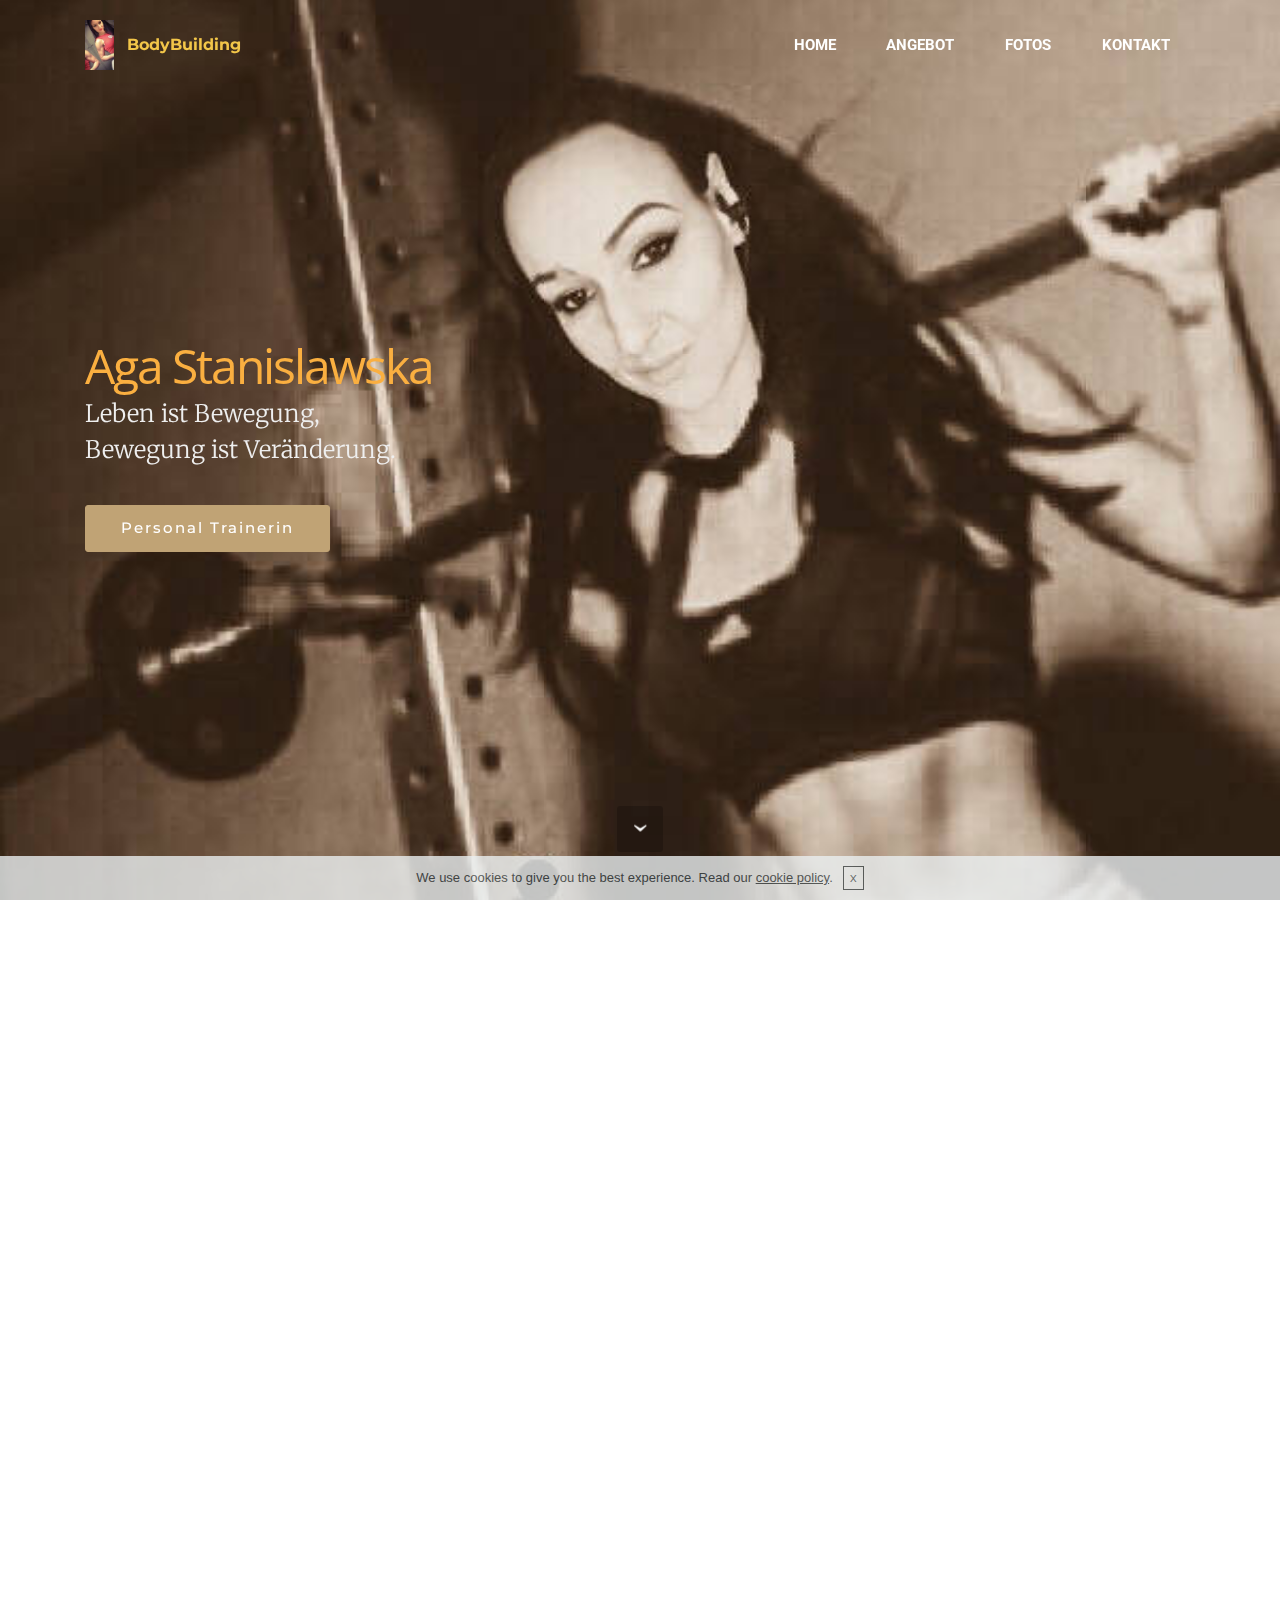
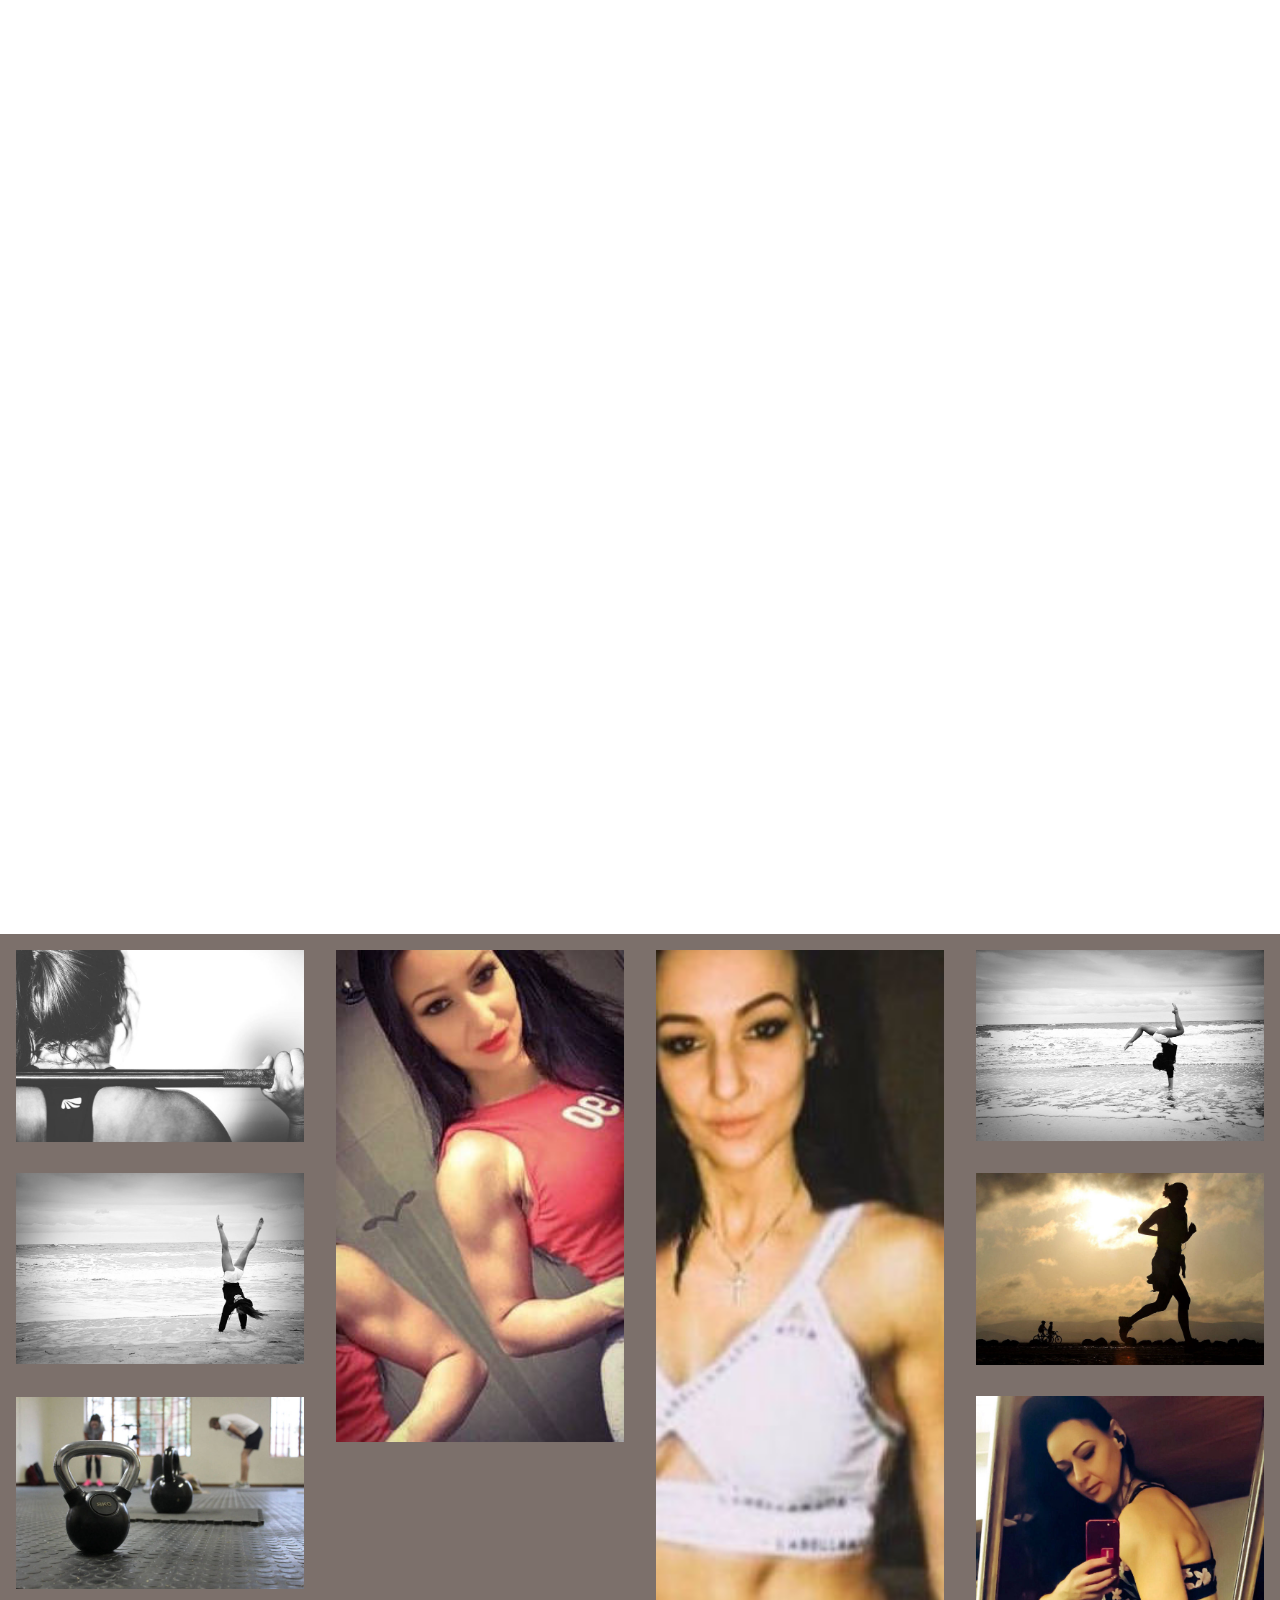
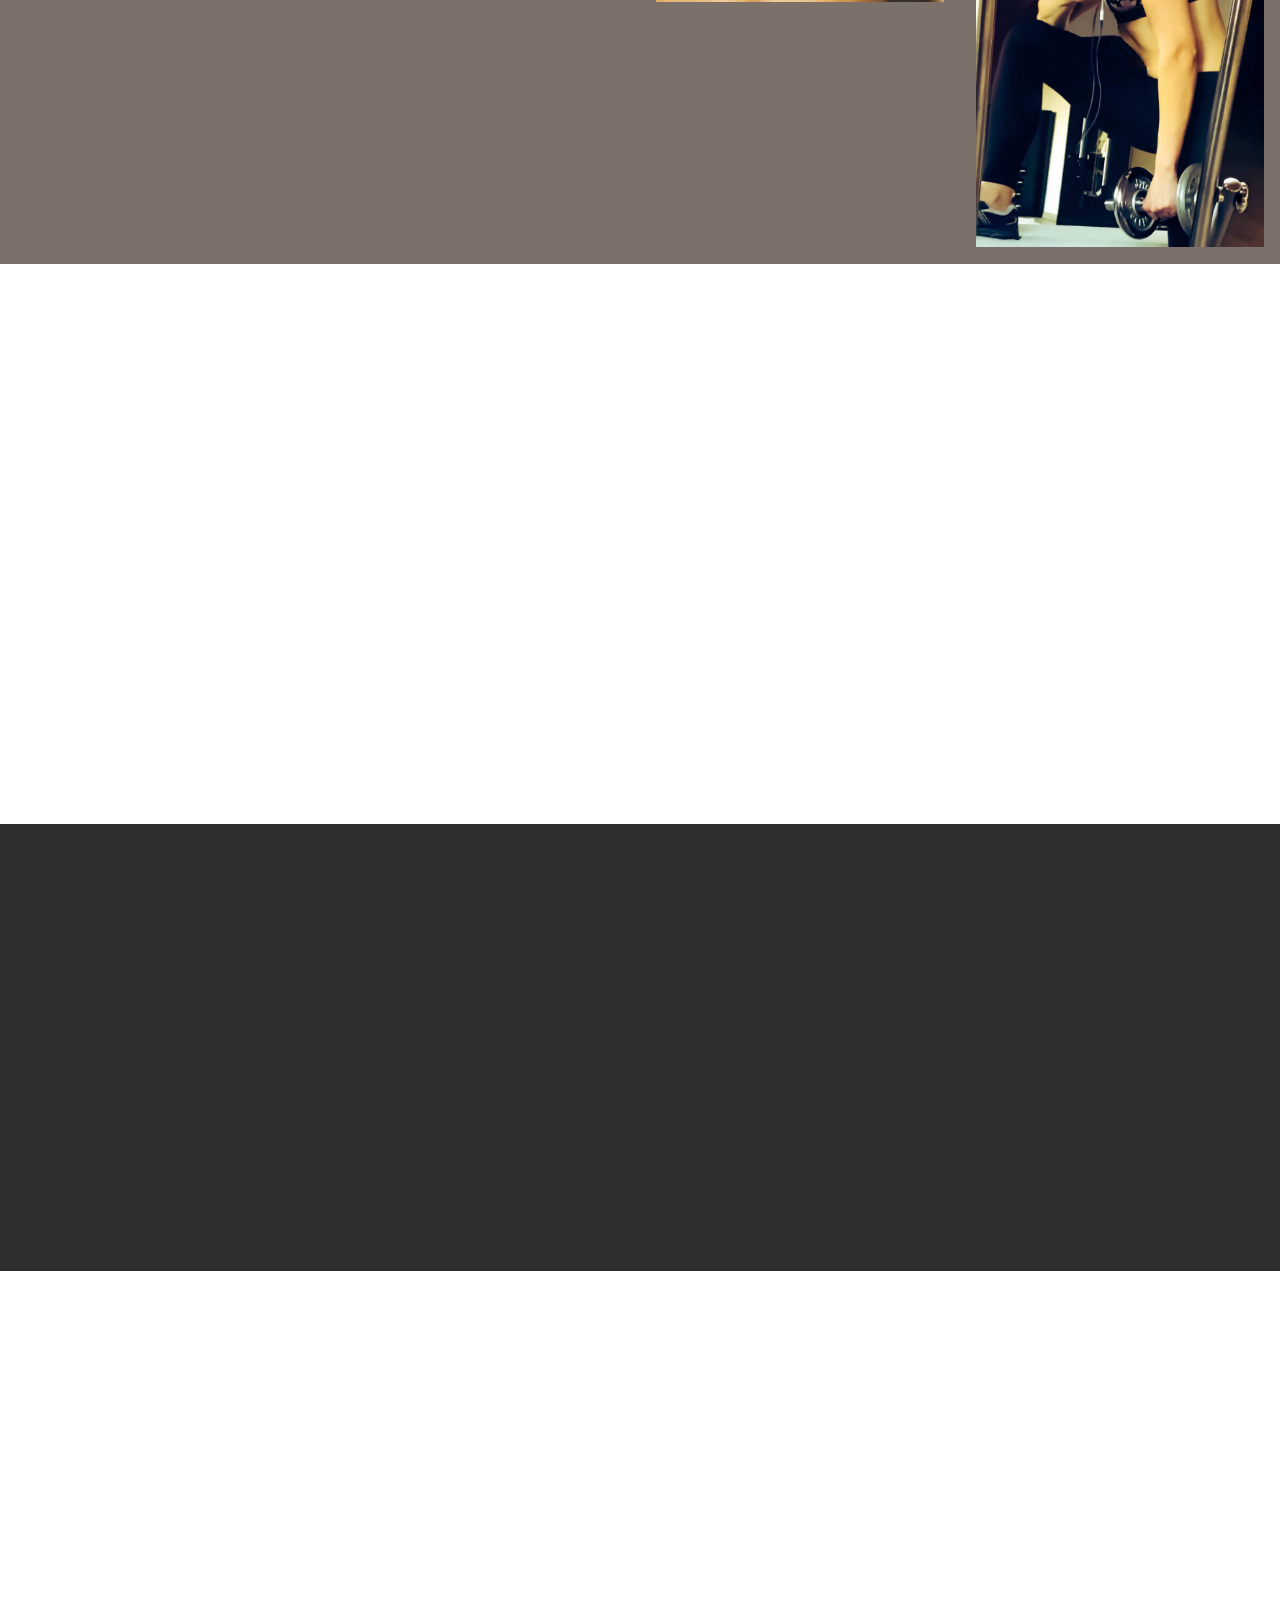
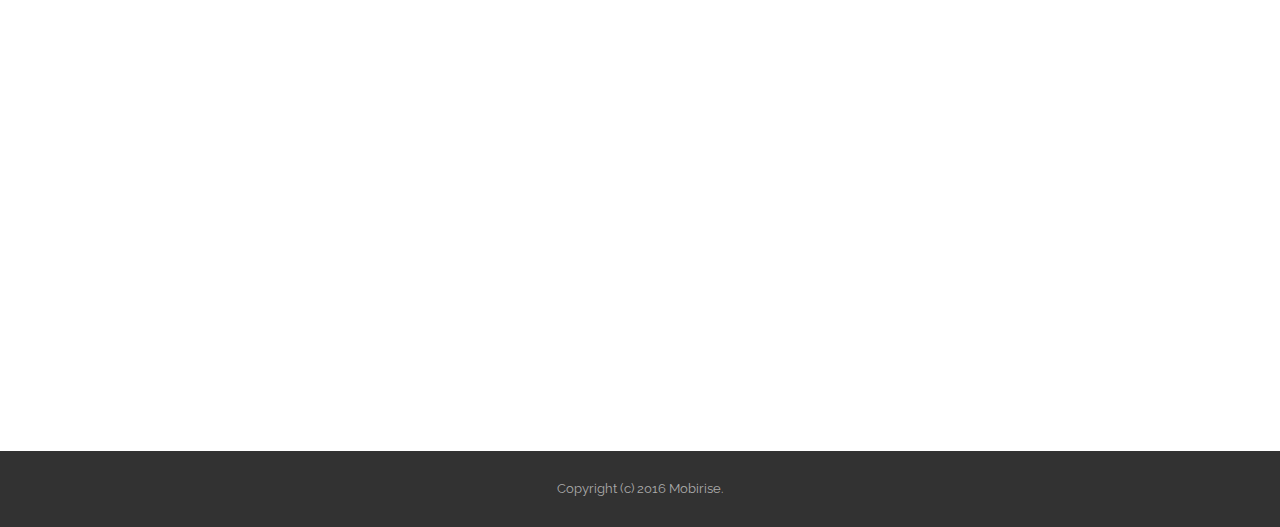
<file: index.html>
<!DOCTYPE html>
<html  >
<head>
  <!-- Site made with Mobirise Website Builder v4.10.2, https://mobirise.com -->
  <meta charset="UTF-8">
  <meta http-equiv="X-UA-Compatible" content="IE=edge">
  <meta name="generator" content="Mobirise v4.10.2, mobirise.com">
  <meta name="viewport" content="width=device-width, initial-scale=1, minimum-scale=1">
  <link rel="shortcut icon" href="assets/images/510d4260-77db-4993-9af5-84556aca2d40-75x128.jpg" type="image/x-icon">
  <meta name="description" content="">
  
  <title>Home</title>
  <link rel="stylesheet" href="https://fonts.googleapis.com/css?family=Montserrat:400,700">
  <link rel="stylesheet" href="https://fonts.googleapis.com/css?family=Raleway:100,100i,200,200i,300,300i,400,400i,500,500i,600,600i,700,700i,800,800i,900,900i">
  <link rel="stylesheet" href="assets/et-line-font-plugin/style.css">
  <link rel="stylesheet" href="https://fonts.googleapis.com/css?family=Lora:400,700,400italic,700italic&subset=latin">
  <link rel="stylesheet" href="assets/tether/tether.min.css">
  <link rel="stylesheet" href="assets/bootstrap/css/bootstrap.min.css">
  <link rel="stylesheet" href="assets/soundcloud-plugin/style.css">
  <link rel="stylesheet" href="assets/gdpr-plugin/gdpr-styles.css">
  <link rel="stylesheet" href="assets/dropdown/css/style.css">
  <link rel="stylesheet" href="assets/animate.css/animate.min.css">
  <link rel="stylesheet" href="assets/theme/css/style.css">
  <link rel="stylesheet" href="assets/mobirise-gallery/style.css">
  <link rel="stylesheet" href="assets/mobirise/css/mbr-additional.css" type="text/css">
  
  
  
</head>
<body>
  <section id="ext_menu-0" data-rv-view="67">

    <nav class="navbar navbar-dropdown transparent navbar-fixed-top bg-color">
        <div class="container">

            <div class="mbr-table">
                <div class="mbr-table-cell">

                    <div class="navbar-brand">
                        <a href="https://mobirise.com" class="navbar-logo"><img src="assets/images/510d4260-77db-4993-9af5-84556aca2d40-75x128.jpg" alt="Mobirise"></a>
                        <a class="navbar-caption text-warning" href="https://mobirise.com">BodyBuilding</a>
                    </div>

                </div>
                <div class="mbr-table-cell">

                    <button class="navbar-toggler pull-xs-right hidden-md-up" type="button" data-toggle="collapse" data-target="#exCollapsingNavbar">
                        <div class="hamburger-icon"></div>
                    </button>

                    <ul class="nav-dropdown collapse pull-xs-right nav navbar-nav navbar-toggleable-sm" id="exCollapsingNavbar"><li class="nav-item dropdown"><a class="nav-link link" href="#top" aria-expanded="false">HOME</a></li><li class="nav-item"><a class="nav-link link" href="index.html#features3-4">ANGEBOT</a></li><li class="nav-item"><a class="nav-link link" href="index.html#gallery1-3">FOTOS</a></li><li class="nav-item"><a class="nav-link link" href="kontakt.html#form1-j" aria-expanded="false">KONTAKT</a></li></ul>
                    <button hidden="" class="navbar-toggler navbar-close" type="button" data-toggle="collapse" data-target="#exCollapsingNavbar">
                        <div class="close-icon"></div>
                    </button>

                </div>
            </div>

        </div>
    </nav>

</section>

<section class="engine"><a href="https://mobirise.info/e">how to make a site for free</a></section><section class="mbr-section mbr-section-hero mbr-section-full mbr-section-with-arrow mbr-parallax-background mbr-after-navbar" id="header5-1" data-rv-view="69" style="background-image: url(assets/images/feb6770a-e434-4f3f-988d-368352047001-600x600.jpg);">

    

    <div class="mbr-table-cell">

        <div class="container">
            <div class="row">
                <div class="mbr-section col-md-10">

                    <h1 class="mbr-section-title display-1"><span style="font-weight: normal;">Aga Stanislawska</span></h1>
                    <p class="mbr-section-lead lead"><span style="font-style: normal;">Leben ist Bewegung,<br>Bewegung ist Veränderung.&nbsp;</span></p>
                    <div class="mbr-section-btn"><a class="btn btn-lg btn-primary" href="https://mobirise.com">Personal Trainerin</a></div>
                </div>
            </div>
        </div>
    </div>

    <div class="mbr-arrow mbr-arrow-floating" aria-hidden="true"><a href="#header3-5"><i class="mbr-arrow-icon"></i></a></div>

</section>

<section class="mbr-section mbr-section__container article" id="header3-5" data-rv-view="72" style="background-color: rgb(255, 255, 255); padding-top: 20px; padding-bottom: 20px;">
    <div class="container">
        <div class="row">
            <div class="col-xs-12">
                <h3 class="mbr-section-title display-2">Personal Training</h3>
                <small class="mbr-section-subtitle">individuell - innovativ - gezielt</small>
            </div>
        </div>
    </div>
</section>

<section class="mbr-section" id="msg-box5-2" data-rv-view="74" style="background-color: rgb(255, 255, 255); padding-top: 0px; padding-bottom: 0px;">

    
    <div class="container">
        <div class="row">
            <div class="mbr-table-md-up">

              

              <div class="mbr-table-cell col-md-5 text-xs-center text-md-right content-size">
                  <h3 class="mbr-section-title display-2">Alles, was Du Dir vorstellen kannst, ist möglich!</h3>
                  <div class="lead">

                    <p>Bewegung tut gut - in jedem Alter und in jeder Lebenssituation. Ich stelle Dir ein effektives Ganzkörper-Training zusammen, bereite Dich auf einen Wettkampf vor oder begleite Dein Training &nbsp;nach der Schwangerschaft. Für Einsteiger und Fortgeschrittene - ganz nach Deinen Wünschen. Zusammen mit einem angepassten Ernährungsplan, sind schon nach 2 - 3 Wochen die ersten Resultate deutlich sichtbar.&nbsp;Meine Traingspläne enthalten die Elemente:&nbsp;</p>

                  </div>

                  <div><a class="btn btn-primary" href="https://mobirise.com">Kraft/Ausdauer Training</a> <a class="btn btn-primary" href="https://mobirise.com">Bodybuilding</a> <a class="btn btn-primary" href="https://mobirise.com">Cardio</a> <a class="btn btn-primary" href="https://mobirise.com">Stretching</a></div>
              </div>


              


              <div class="mbr-table-cell mbr-left-padding-md-up mbr-valign-top col-md-7 image-size" style="width: 50%;">
                  <div class="mbr-figure"><img src="assets/images/2b60f872-8aac-450d-98ac-7058f0a9073f-567x581.jpg"></div>
              </div>

            </div>
        </div>
    </div>

</section>

<section class="mbr-cards mbr-section mbr-section-nopadding" id="features3-4" data-rv-view="77" style="background-color: rgb(255, 255, 255);">

    

    <div class="mbr-cards-row row">
        <div class="mbr-cards-col col-xs-12 col-lg-3" style="padding-top: 80px; padding-bottom: 80px;">
            <div class="container">
              <div class="card cart-block">
                  <div class="card-img"><img src="assets/images/mbr-600x400.jpg" class="card-img-top"></div>
                  <div class="card-block">
                    <h4 class="card-title">Personal &nbsp;Training</h4>
                    
                    <p class="card-text">Als zertifizierte und &nbsp;erfahrene Personal Trainerin setzte ich ein hohes Maß an Diskretion und Zuverlässigkeit. &nbsp;Ich &nbsp;möchte Deine Begeisterung wecken, sich (wieder) zu bewegen. Dabei lege ich auf Bewegung wert,
<br>die deinem Körper und Ihrer Seele gut tut. Mein individuelles Personal Training basiert auf einer ganzheitlichen Methode. Nach einer Analyse beginnen wir gemeinsam, Ziele zu definieren und diese umzusetzen. Ich werde Dich mit meinen Kenntnissen und Erfahrungen dabei unterstützen, deine Ziele dauerhaft zu erreichen. Währen deines gesamten Trainings stehe ich Dir natürlich persönlich beratend und motivierend zur Seite.&nbsp;</p>
                    
                    </div>
                </div>
            </div>
        </div>
        <div class="mbr-cards-col col-xs-12 col-lg-3" style="padding-top: 80px; padding-bottom: 80px;">
            <div class="container">
                <div class="card cart-block">
                    <div class="card-img"><img src="assets/images/004c8b24-9e1d-4196-8bbd-2f0223b8171e-1-600x1163.jpg" class="card-img-top"></div>
                    <div class="card-block">
                        <h4 class="card-title">Beratung</h4>
                        
                        <p class="card-text">Die Beratung findet &nbsp;Dienstag und Donnerstag in der Zeit von 9:00 bis 13.30 Uhr statt. In der Regel kann die Beratung innerhalb 4 bis 7 Tage nach der Anfrage durchgeführt werden.</p>
                        
                    </div>
                </div>
            </div>
        </div>
        <div class="mbr-cards-col col-xs-12 col-lg-3" style="padding-top: 80px; padding-bottom: 80px;">
            <div class="container">
                <div class="card cart-block">
                    <div class="card-img"><img src="assets/images/mbr-1-600x400.jpg" class="card-img-top"></div>
                    <div class="card-block">
                        <h4 class="card-title">Ernährungsplan</h4>
                        
                        <p class="card-text">Mein Angebot umfasst folgende Bereiche:
<br>-Ernährung bei Übergewicht
<br>-Ernährung bei Untergewicht
<br>-Ernährung in bestimmten Lebensabschnitten u.a. bei Kindern, Jugendlichen, in der Schwangerschaft und Stillzeit, in den Wechseljahren etc.
<br>-Grundlagen der gesunden Ernährung
<br>-Ernährung bei Stoffwechselproblemen u.a. Diabetes mellitus, Hochdruck, erhöhte Blutfette
<br>-Individuelle Begleitung zu mehr Bewegung &nbsp;bei gleichzeitiger Ernährungsumstellung&nbsp;<br></p>
                        
                    </div>
                </div>
            </div>
        </div>
        <div class="mbr-cards-col col-xs-12 col-lg-3" style="padding-top: 80px; padding-bottom: 80px;">
            <div class="container">
                <div class="card cart-block">
                    <div class="card-img"><img src="assets/images/mbr-600x428.jpg" class="card-img-top"></div>
                    <div class="card-block">
                        <h4 class="card-title">Trainingsplan</h4>
                        
                        <p class="card-text">Hast du erste Sporterfahrung aber brauchst du neuen Impuls? Ich helfe Dir mit aufregendem Trainingplan, der immer individuell ist : Kräftigung der Rumpfmuskulatur bei einem Läufer mit Gewichten oder mit eigenem Körpergewicht. Ein maßgeschneiderter Plan für denjenigen, der an Übergewicht leidet, mit einer sinnvollen Ernährungsumstellung. Ein individuelles Bewegungs- und Trainingskonzept bei chronischen Schmerzen, für deine Stressresistenz oder einfach nur ein besseres Körpergefühl.</p>
                        
                    </div>
                </div>
            </div>
        </div>
        
        
    </div>
</section>

<section class="mbr-gallery mbr-section mbr-section-nopadding mbr-slider-carousel" data-filter="false" id="gallery1-3" data-rv-view="80" style="background-color: rgb(124, 112, 107); padding-top: 0rem; padding-bottom: 0rem;">
    <!-- Filter -->
    

    <!-- Gallery -->
    <div class="mbr-gallery-row">
        <div class=" mbr-gallery-layout-default">
            <div>
                <div>
                    <div class="mbr-gallery-item mbr-gallery-item__mobirise3 mbr-gallery-item--p1" data-video-url="false" data-tags="Awesome">
                        <div href="#lb-gallery1-3" data-slide-to="0" data-toggle="modal">
                            
                            

                            <img src="assets/images/mbr-1920x1280-800x533.jpg" alt="" title="">
                            
                            <span class="icon-focus"></span>
                            
                        </div>
                    </div><div class="mbr-gallery-item mbr-gallery-item__mobirise3 mbr-gallery-item--p1" data-video-url="false" data-tags="Responsive">
                        <div href="#lb-gallery1-3" data-slide-to="1" data-toggle="modal">
                            
                            

                            <img src="assets/images/510d4260-77db-4993-9af5-84556aca2d40-1-240x410-240x410.jpg" alt="" title="">
                            
                            <span class="icon-focus"></span>
                            
                        </div>
                    </div><div class="mbr-gallery-item mbr-gallery-item__mobirise3 mbr-gallery-item--p1" data-video-url="false" data-tags="Creative">
                        <div href="#lb-gallery1-3" data-slide-to="2" data-toggle="modal">
                            
                            

                            <img src="assets/images/978d3d80-84bf-447b-9052-d196fa16ea50-1-194x439-155x351.jpg" alt="" title="">
                            
                            <span class="icon-focus"></span>
                            
                        </div>
                    </div><div class="mbr-gallery-item mbr-gallery-item__mobirise3 mbr-gallery-item--p1" data-video-url="false" data-tags="Animated">
                        <div href="#lb-gallery1-3" data-slide-to="3" data-toggle="modal">
                            
                            

                            <img src="assets/images/mbr-1-1920x1275-800x531.jpg" alt="" title="">
                            
                            <span class="icon-focus"></span>
                            
                        </div>
                    </div><div class="mbr-gallery-item mbr-gallery-item__mobirise3 mbr-gallery-item--p1" data-video-url="false" data-tags="Awesome">
                        <div href="#lb-gallery1-3" data-slide-to="4" data-toggle="modal">
                            
                            

                            <img src="assets/images/mbr-1920x1277-800x532.jpg" alt="" title="">
                            
                            <span class="icon-focus"></span>
                            
                        </div>
                    </div><div class="mbr-gallery-item mbr-gallery-item__mobirise3 mbr-gallery-item--p1" data-video-url="false" data-tags="Beautiful">
                        <div href="#lb-gallery1-3" data-slide-to="5" data-toggle="modal">
                            
                            

                            <img src="assets/images/mbr-1920x1275-800x531.jpg" alt="" title="">
                            
                            <span class="icon-focus"></span>
                            
                        </div>
                    </div><div class="mbr-gallery-item mbr-gallery-item__mobirise3 mbr-gallery-item--p1" data-video-url="false" data-tags="Responsive">
                        <div href="#lb-gallery1-3" data-slide-to="6" data-toggle="modal">
                            
                            

                            <img src="assets/images/71403c32-7d97-42bc-a941-77d87da794c9-1119x1753-800x1253.jpg" alt="" title="">
                            
                            <span class="icon-focus"></span>
                            
                        </div>
                    </div><div class="mbr-gallery-item mbr-gallery-item__mobirise3 mbr-gallery-item--p1" data-video-url="false" data-tags="Animated">
                        <div href="#lb-gallery1-3" data-slide-to="7" data-toggle="modal">
                            
                            

                            <img src="assets/images/mbr-1-1920x1280-800x533.jpg" alt="" title="">
                            
                            <span class="icon-focus"></span>
                            
                        </div>
                    </div>
                </div>
            </div>
            <div class="clearfix"></div>
        </div>
    </div>

    <!-- Lightbox -->
    <div data-app-prevent-settings="" class="mbr-slider modal fade carousel slide" tabindex="-1" data-keyboard="true" data-interval="false" id="lb-gallery1-3">
        <div class="modal-dialog">
            <div class="modal-content">
                <div class="modal-body">
                    <ol class="carousel-indicators">
                        <li data-app-prevent-settings="" data-target="#lb-gallery1-3" data-slide-to="0"></li><li data-app-prevent-settings="" data-target="#lb-gallery1-3" data-slide-to="1"></li><li data-app-prevent-settings="" data-target="#lb-gallery1-3" data-slide-to="2"></li><li data-app-prevent-settings="" data-target="#lb-gallery1-3" data-slide-to="3"></li><li data-app-prevent-settings="" data-target="#lb-gallery1-3" class=" active" data-slide-to="4"></li><li data-app-prevent-settings="" data-target="#lb-gallery1-3" data-slide-to="5"></li><li data-app-prevent-settings="" data-target="#lb-gallery1-3" class=" active" data-slide-to="6"></li><li data-app-prevent-settings="" data-target="#lb-gallery1-3" class=" active" data-slide-to="7"></li>
                    </ol>
                    <div class="carousel-inner">
                        <div class="carousel-item">
                            <img src="assets/images/mbr-1920x1280.jpg" alt="" title="">
                        </div><div class="carousel-item">
                            <img src="assets/images/510d4260-77db-4993-9af5-84556aca2d40-1-240x410.jpg" alt="" title="">
                        </div><div class="carousel-item">
                            <img src="assets/images/978d3d80-84bf-447b-9052-d196fa16ea50-1-194x439.jpg" alt="" title="">
                        </div><div class="carousel-item">
                            <img src="assets/images/mbr-1-1920x1275.jpg" alt="" title="">
                        </div><div class="carousel-item active">
                            <img src="assets/images/mbr-1920x1277.jpg" alt="" title="">
                        </div><div class="carousel-item">
                            <img src="assets/images/mbr-1920x1275.jpg" alt="" title="">
                        </div><div class="carousel-item active">
                            <img src="assets/images/71403c32-7d97-42bc-a941-77d87da794c9-1119x1753.jpg" alt="" title="">
                        </div><div class="carousel-item active">
                            <img src="assets/images/mbr-1-1920x1280.jpg" alt="" title="">
                        </div>
                    </div>
                    <a class="left carousel-control" role="button" data-slide="prev" href="#lb-gallery1-3">
                        <span class="icon-prev" aria-hidden="true"></span>
                        <span class="sr-only">Previous</span>
                    </a>
                    <a class="right carousel-control" role="button" data-slide="next" href="#lb-gallery1-3">
                        <span class="icon-next" aria-hidden="true"></span>
                        <span class="sr-only">Next</span>
                    </a>

                    <a class="close" href="#" role="button" data-dismiss="modal">
                        <span aria-hidden="true">×</span>
                        <span class="sr-only">Close</span>
                    </a>
                </div>
            </div>
        </div>
    </div>
</section>

<section class="mbr-section mbr-section__container" id="map2-6" data-rv-view="115" style="background-color: rgb(255, 255, 255); padding-top: 80px; padding-bottom: 80px;">
    <div class="container">
        <div class="row">
            <div class="col-xs-12">
                <div class="mbr-map"><iframe frameborder="0" style="border:0" src="https://www.google.com/maps/embed/v1/place?key=AIzaSyCx3d07zxHPLvkFBLlAR3Ng8a9wsAsGoJ8&amp;q=place_id:ChIJc1OpGgyfvUcR4JtKaVNDIhw" allowfullscreen=""></iframe></div>
            </div>
        </div>
    </div>
</section>

<section class="mbr-section form2" id="form2-7" data-rv-view="117" style="background-color: rgb(46, 46, 46); padding-top: 120px; padding-bottom: 120px;">
        
    <div class="mbr-section mbr-section__container mbr-section__container--middle">
        <div class="container">
            <div class="row">
                <div class="col-xs-12 text-xs-center">
                    <h3 class="mbr-section-title display-2">SUBSCRIBE FORM</h3>
                    <small class="mbr-section-subtitle"></small>
                </div>
            </div>
        </div>
    </div>
    <div class="mbr-section mbr-section-nopadding">
        <div class="container">
            <div class="row">
                <div class="col-xs-12 col-lg-10 col-lg-offset-1" data-form-type="formoid">
                    <div data-form-alert="true"><div hidden="" data-form-alert-success="true">Thanks for filling out form!</div></div>
                    <form class="mbr-form" action="https://mobirise.com/" method="post" data-form-title="SUBSCRIBE FORM">
                        <input type="hidden" value="OoOa9ZhDQko0A5U19VhOBipmyqE91ZiDK8MPUKhFpsMl11zj4ty6F5FiG1meF4iAwIrmXtorP82etw74e7j6FVofen5Wni6Nu2xqeZwVD28mNz6Cw0H3oXSqtpWoecR3" data-form-email="true">
                        <div class="mbr-subscribe mbr-subscribe-dark input-group">
                            <input type="email" class="form-control" name="email" required="" data-form-field="Email" placeholder="Enter Your Email Address..." id="form2-7-email">
                            <span class="input-group-btn"><button type="submit" class="btn btn-primary">SUBSCRIBE</button></span>
                        </div>
                    <span class="gdpr-block "><label><input type="checkbox" name="gdpr" id="gdpr-input" required="">By continiung you agree to our <a href="terms.html">Terms of Service</a> and <a href="policy.html">Privacy Policy</a>.</label></span></form>
                </div>
            </div>
        </div>
    </div>
</section>

<section class="mbr-section form1" id="form1-8" data-rv-view="123" style="background-color: rgb(255, 255, 255); padding-top: 120px; padding-bottom: 120px;">
    
    <div class="mbr-section mbr-section__container mbr-section__container--middle">
        <div class="container">
            <div class="row">
                <div class="col-xs-12 text-xs-center">
                    <h3 class="mbr-section-title display-2">CONTACT ME</h3>
                    <small class="mbr-section-subtitle">Mach dir ganz unkompliziert einen Termin und lass dich auf deinem Weg zu deinem Wunschziel professionell unterstützen.</small>
                </div>
            </div>
        </div>
    </div>
    <div class="mbr-section mbr-section-nopadding">
        <div class="container">
            <div class="row">
                <div class="col-xs-12 col-lg-10 col-lg-offset-1" data-form-type="formoid">


                    <div data-form-alert="true">
                        <div hidden="" data-form-alert-success="true" class="alert alert-form alert-success text-xs-center">Thanks for filling out form!</div>
                    </div>


                    <form action="https://mobirise.com/" method="post" data-form-title="CONTACT ME">

                        <input type="hidden" value="byIIhL8Y+Ze7xJXUg+5ZhdIoThjeRGm+6pfJgUNuzbjKzEaEGjHHDaUhKPaT1XUMPL1FCUTGvQSX+iOvgpHPxhg8/MG7DWfSRqC9IszPiW1txYiLITHDgmVW/Puk9udf" data-form-email="true">

                        <div class="row row-sm-offset">

                            <div class="col-xs-12 col-md-4">
                                <div class="form-group">
                                    <label class="form-control-label" for="form1-8-name">Name<span class="form-asterisk">*</span></label>
                                    <input type="text" class="form-control" name="name" required="" data-form-field="Name" id="form1-8-name">
                                </div>
                            </div>

                            <div class="col-xs-12 col-md-4">
                                <div class="form-group">
                                    <label class="form-control-label" for="form1-8-email">Email<span class="form-asterisk">*</span></label>
                                    <input type="email" class="form-control" name="email" required="" data-form-field="Email" id="form1-8-email">
                                </div>
                            </div>

                            <div class="col-xs-12 col-md-4">
                                <div class="form-group">
                                    <label class="form-control-label" for="form1-8-phone">Phone</label>
                                    <input type="tel" class="form-control" name="phone" data-form-field="Phone" id="form1-8-phone">
                                </div>
                            </div>

                        </div>

                        <div class="form-group">
                            <label class="form-control-label" for="form1-8-message">Message</label>
                            <textarea class="form-control" name="message" rows="7" data-form-field="Message" id="form1-8-message"></textarea>
                        </div>

                        <div><button type="submit" class="btn btn-primary">CONTACT US</button></div>

                    <span class="gdpr-block "><label><input type="checkbox" name="gdpr" id="gdpr-input" required="">By continiung you agree to our <a href="terms.html">Terms of Service</a> and <a href="policy.html">Privacy Policy</a>.</label></span></form>
                </div>
            </div>
        </div>
    </div>
</section>

<footer class="mbr-small-footer mbr-section mbr-section-nopadding" id="footer1-a" data-rv-view="132" style="background-color: rgb(50, 50, 50); padding-top: 1.75rem; padding-bottom: 1.75rem;">
    
    <div class="container text-xs-center">
        <p>Copyright (c) 2016 Mobirise.</p>
    </div>
</footer>


  <script src="assets/web/assets/jquery/jquery.min.js"></script>
  <script src="assets/tether/tether.min.js"></script>
  <script src="assets/bootstrap/js/bootstrap.min.js"></script>
  <script src="assets/cookies-alert-plugin/cookies-alert-core.js"></script>
  <script src="assets/cookies-alert-plugin/cookies-alert-script.js"></script>
  <script src="assets/smooth-scroll/smooth-scroll.js"></script>
  <script src="assets/dropdown/js/script.min.js"></script>
  <script src="assets/touch-swipe/jquery.touch-swipe.min.js"></script>
  <script src="assets/viewport-checker/jquery.viewportchecker.js"></script>
  <script src="assets/jarallax/jarallax.js"></script>
  <script src="assets/masonry/masonry.pkgd.min.js"></script>
  <script src="assets/imagesloaded/imagesloaded.pkgd.min.js"></script>
  <script src="assets/bootstrap-carousel-swipe/bootstrap-carousel-swipe.js"></script>
  <script src="assets/theme/js/script.js"></script>
  <script src="assets/mobirise-gallery/player.min.js"></script>
  <script src="assets/mobirise-gallery/script.js"></script>
  <script src="assets/formoid/formoid.min.js"></script>
  
  
  <input name="animation" type="hidden">
  <input name="cookieData" type="hidden" data-cookie-text="We use cookies to give you the best experience. Read our <a href='privacy.html'>cookie policy</a>.">
  </body>
</html>
</file>
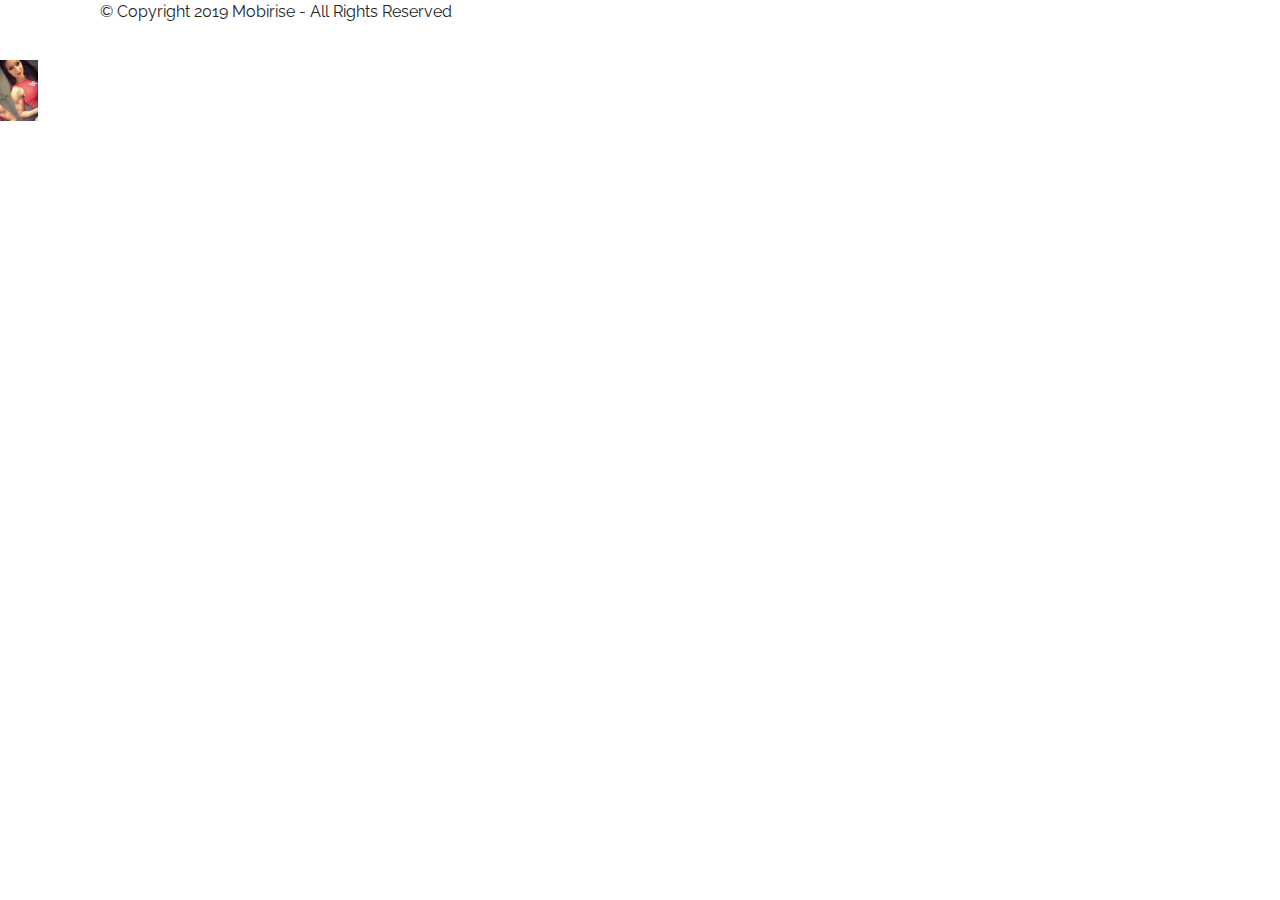
<file: angebot.html>
<!DOCTYPE html>
<html  >
<head>
  <!-- Site made with Mobirise Website Builder v4.10.0, https://mobirise.com -->
  <meta charset="UTF-8">
  <meta http-equiv="X-UA-Compatible" content="IE=edge">
  <meta name="generator" content="Mobirise v4.10.0, mobirise.com">
  <meta name="viewport" content="width=device-width, initial-scale=1, minimum-scale=1">
  <link rel="shortcut icon" href="assets/images/510d4260-77db-4993-9af5-84556aca2d40-122x208.jpg" type="image/x-icon">
  <meta name="description" content="Web Maker Description">
  
  <title>Angebot</title>
  <link rel="stylesheet" href="assets/tether/tether.min.css">
  <link rel="stylesheet" href="assets/bootstrap/css/bootstrap.min.css">
  <link rel="stylesheet" href="assets/bootstrap/css/bootstrap-grid.min.css">
  <link rel="stylesheet" href="assets/bootstrap/css/bootstrap-reboot.min.css">
  <link rel="stylesheet" href="assets/soundcloud-plugin/style.css">
  <link rel="stylesheet" href="assets/dropdown/css/style.css">
  <link rel="stylesheet" href="assets/gdpr-plugin/gdpr-styles.css">
  <link rel="stylesheet" href="assets/theme/css/style.css">
  <link rel="stylesheet" href="assets/mobirise/css/mbr-additional.css" type="text/css">
  
  
  
</head>
<body>
  <section class="menu cid-riH5WCEsw3" once="menu" id="menu1-k">

    

    <nav class="navbar navbar-expand beta-menu navbar-dropdown align-items-center navbar-fixed-top navbar-toggleable-sm">
        <button class="navbar-toggler navbar-toggler-right" type="button" data-toggle="collapse" data-target="#navbarSupportedContent" aria-controls="navbarSupportedContent" aria-expanded="false" aria-label="Toggle navigation">
            <div class="hamburger">
                <span></span>
                <span></span>
                <span></span>
                <span></span>
            </div>
        </button>
        <div class="menu-logo">
            <div class="navbar-brand">
                <span class="navbar-logo">
                    <a href="https://mobirise.co">
                         <img src="assets/images/510d4260-77db-4993-9af5-84556aca2d40-122x208.jpg" alt="Fotos" title="" style="height: 3.8rem;">
                    </a>
                </span>
                <span class="navbar-caption-wrap"><a class="navbar-caption text-white display-4" href="angebot.html#footer6-l">
                        BodyBuilding</a></span>
            </div>
        </div>
        <div class="collapse navbar-collapse" id="navbarSupportedContent">
            <ul class="navbar-nav nav-dropdown nav-right" data-app-modern-menu="true"><li class="nav-item">
                    <a class="nav-link link text-white display-4" href="https://mobirise.co">
                        </a>
                </li>
                <li class="nav-item">
                    <a class="nav-link link text-white display-4" href="home.html">
                        
                        Home</a>
                </li><li class="nav-item"><a class="nav-link link text-white display-4" href="angebot.html#footer6-l">
                        
                        Angebot</a></li><li class="nav-item"><a class="nav-link link text-white display-4" href="fotos.html#footer6-j">
                        
                        Fotos</a></li><li class="nav-item"><a class="nav-link link text-white display-4" href="kontakt.html#footer6-h">
                        
                        Kontakt</a></li></ul>
            
        </div>
    </nav>
</section>

<section class="engine"><a href="https://mobirise.info/y">html site templates</a></section><section once="" class="cid-riH9UTLfsG" id="footer6-l">

    

    

    <div class="container">
        <div class="media-container-row align-center mbr-white">
            <div class="col-12">
                <p class="mbr-text mb-0 mbr-fonts-style display-7">
                    © Copyright 2019 Mobirise - All Rights Reserved
                </p>
            </div>
        </div>
    </div>
</section>


  <script src="assets/web/assets/jquery/jquery.min.js"></script>
  <script src="assets/popper/popper.min.js"></script>
  <script src="assets/tether/tether.min.js"></script>
  <script src="assets/bootstrap/js/bootstrap.min.js"></script>
  <script src="assets/touchswipe/jquery.touch-swipe.min.js"></script>
  <script src="assets/dropdown/js/script.min.js"></script>
  <script src="assets/cookies-alert-plugin/cookies-alert-core.js"></script>
  <script src="assets/cookies-alert-plugin/cookies-alert-script.js"></script>
  <script src="assets/smoothscroll/smooth-scroll.js"></script>
  <script src="assets/theme/js/script.js"></script>
  
  
<input name="cookieData" type="hidden" data-cookie-text="We use cookies to give you the best experience. Read our <a href='privacy.html'>cookie policy</a>.">
  </body>
</html>
</file>
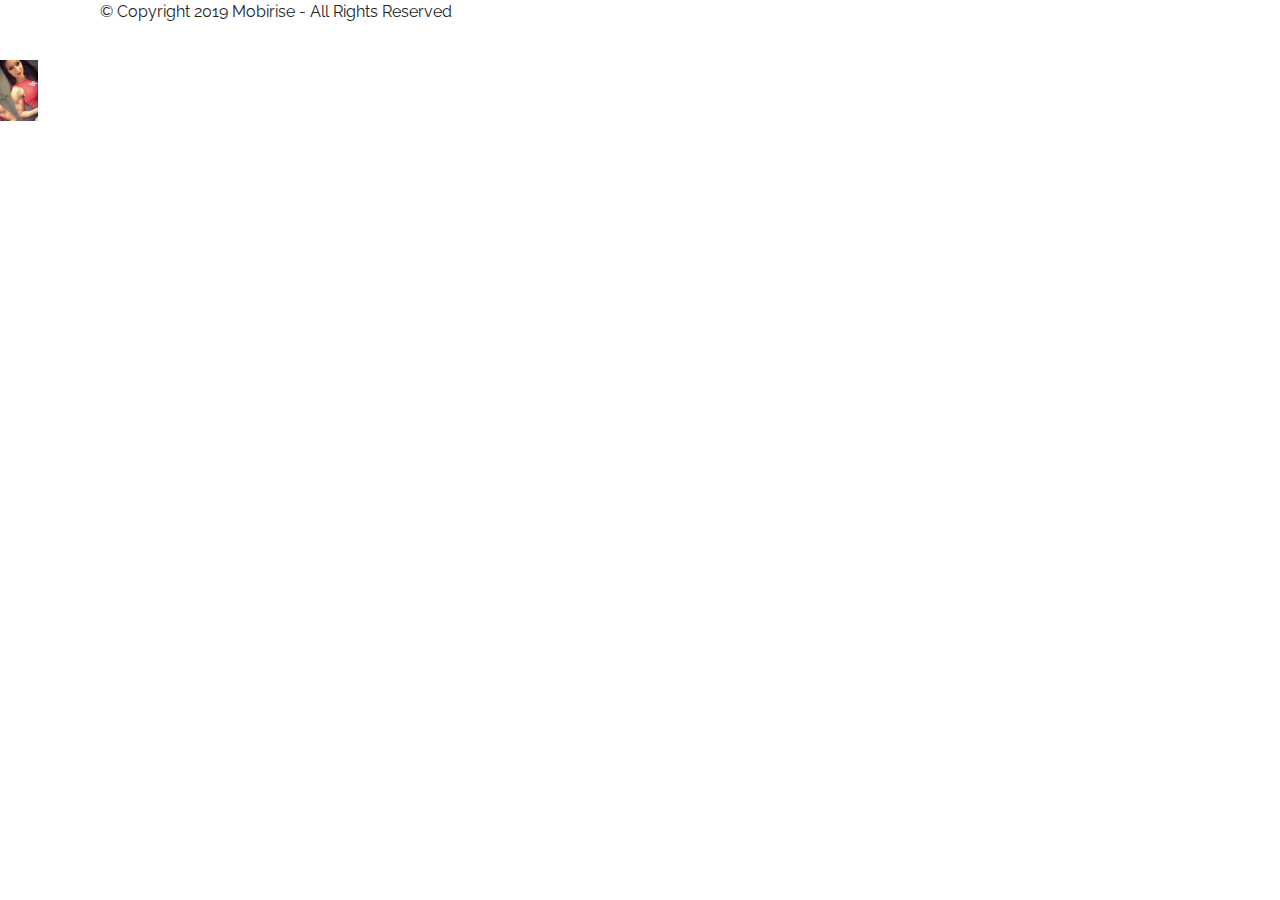
<file: fotos.html>
<!DOCTYPE html>
<html  >
<head>
  <!-- Site made with Mobirise Website Builder v4.10.0, https://mobirise.com -->
  <meta charset="UTF-8">
  <meta http-equiv="X-UA-Compatible" content="IE=edge">
  <meta name="generator" content="Mobirise v4.10.0, mobirise.com">
  <meta name="viewport" content="width=device-width, initial-scale=1, minimum-scale=1">
  <link rel="shortcut icon" href="assets/images/510d4260-77db-4993-9af5-84556aca2d40-122x208.jpg" type="image/x-icon">
  <meta name="description" content="Web Site Maker Description">
  
  <title>Fotos</title>
  <link rel="stylesheet" href="assets/tether/tether.min.css">
  <link rel="stylesheet" href="assets/bootstrap/css/bootstrap.min.css">
  <link rel="stylesheet" href="assets/bootstrap/css/bootstrap-grid.min.css">
  <link rel="stylesheet" href="assets/bootstrap/css/bootstrap-reboot.min.css">
  <link rel="stylesheet" href="assets/soundcloud-plugin/style.css">
  <link rel="stylesheet" href="assets/dropdown/css/style.css">
  <link rel="stylesheet" href="assets/gdpr-plugin/gdpr-styles.css">
  <link rel="stylesheet" href="assets/theme/css/style.css">
  <link rel="stylesheet" href="assets/mobirise/css/mbr-additional.css" type="text/css">
  
  
  
</head>
<body>
  <section class="menu cid-riH5WCEsw3" once="menu" id="menu1-i">

    

    <nav class="navbar navbar-expand beta-menu navbar-dropdown align-items-center navbar-fixed-top navbar-toggleable-sm">
        <button class="navbar-toggler navbar-toggler-right" type="button" data-toggle="collapse" data-target="#navbarSupportedContent" aria-controls="navbarSupportedContent" aria-expanded="false" aria-label="Toggle navigation">
            <div class="hamburger">
                <span></span>
                <span></span>
                <span></span>
                <span></span>
            </div>
        </button>
        <div class="menu-logo">
            <div class="navbar-brand">
                <span class="navbar-logo">
                    <a href="https://mobirise.co">
                         <img src="assets/images/510d4260-77db-4993-9af5-84556aca2d40-122x208.jpg" alt="Fotos" title="" style="height: 3.8rem;">
                    </a>
                </span>
                <span class="navbar-caption-wrap"><a class="navbar-caption text-white display-4" href="angebot.html#footer6-l">
                        BodyBuilding</a></span>
            </div>
        </div>
        <div class="collapse navbar-collapse" id="navbarSupportedContent">
            <ul class="navbar-nav nav-dropdown nav-right" data-app-modern-menu="true"><li class="nav-item">
                    <a class="nav-link link text-white display-4" href="https://mobirise.co">
                        </a>
                </li>
                <li class="nav-item">
                    <a class="nav-link link text-white display-4" href="home.html">
                        
                        Home</a>
                </li><li class="nav-item"><a class="nav-link link text-white display-4" href="angebot.html#footer6-l">
                        
                        Angebot</a></li><li class="nav-item"><a class="nav-link link text-white display-4" href="fotos.html#footer6-j">
                        
                        Fotos</a></li><li class="nav-item"><a class="nav-link link text-white display-4" href="kontakt.html#footer6-h">
                        
                        Kontakt</a></li></ul>
            
        </div>
    </nav>
</section>

<section class="engine"><a href="https://mobirise.info/f">easy site maker</a></section><section once="" class="cid-riH9UTLfsG" id="footer6-j">

    

    

    <div class="container">
        <div class="media-container-row align-center mbr-white">
            <div class="col-12">
                <p class="mbr-text mb-0 mbr-fonts-style display-7">
                    © Copyright 2019 Mobirise - All Rights Reserved
                </p>
            </div>
        </div>
    </div>
</section>


  <script src="assets/web/assets/jquery/jquery.min.js"></script>
  <script src="assets/popper/popper.min.js"></script>
  <script src="assets/tether/tether.min.js"></script>
  <script src="assets/bootstrap/js/bootstrap.min.js"></script>
  <script src="assets/touchswipe/jquery.touch-swipe.min.js"></script>
  <script src="assets/dropdown/js/script.min.js"></script>
  <script src="assets/cookies-alert-plugin/cookies-alert-core.js"></script>
  <script src="assets/cookies-alert-plugin/cookies-alert-script.js"></script>
  <script src="assets/smoothscroll/smooth-scroll.js"></script>
  <script src="assets/theme/js/script.js"></script>
  
  
<input name="cookieData" type="hidden" data-cookie-text="We use cookies to give you the best experience. Read our <a href='privacy.html'>cookie policy</a>.">
  </body>
</html>
</file>
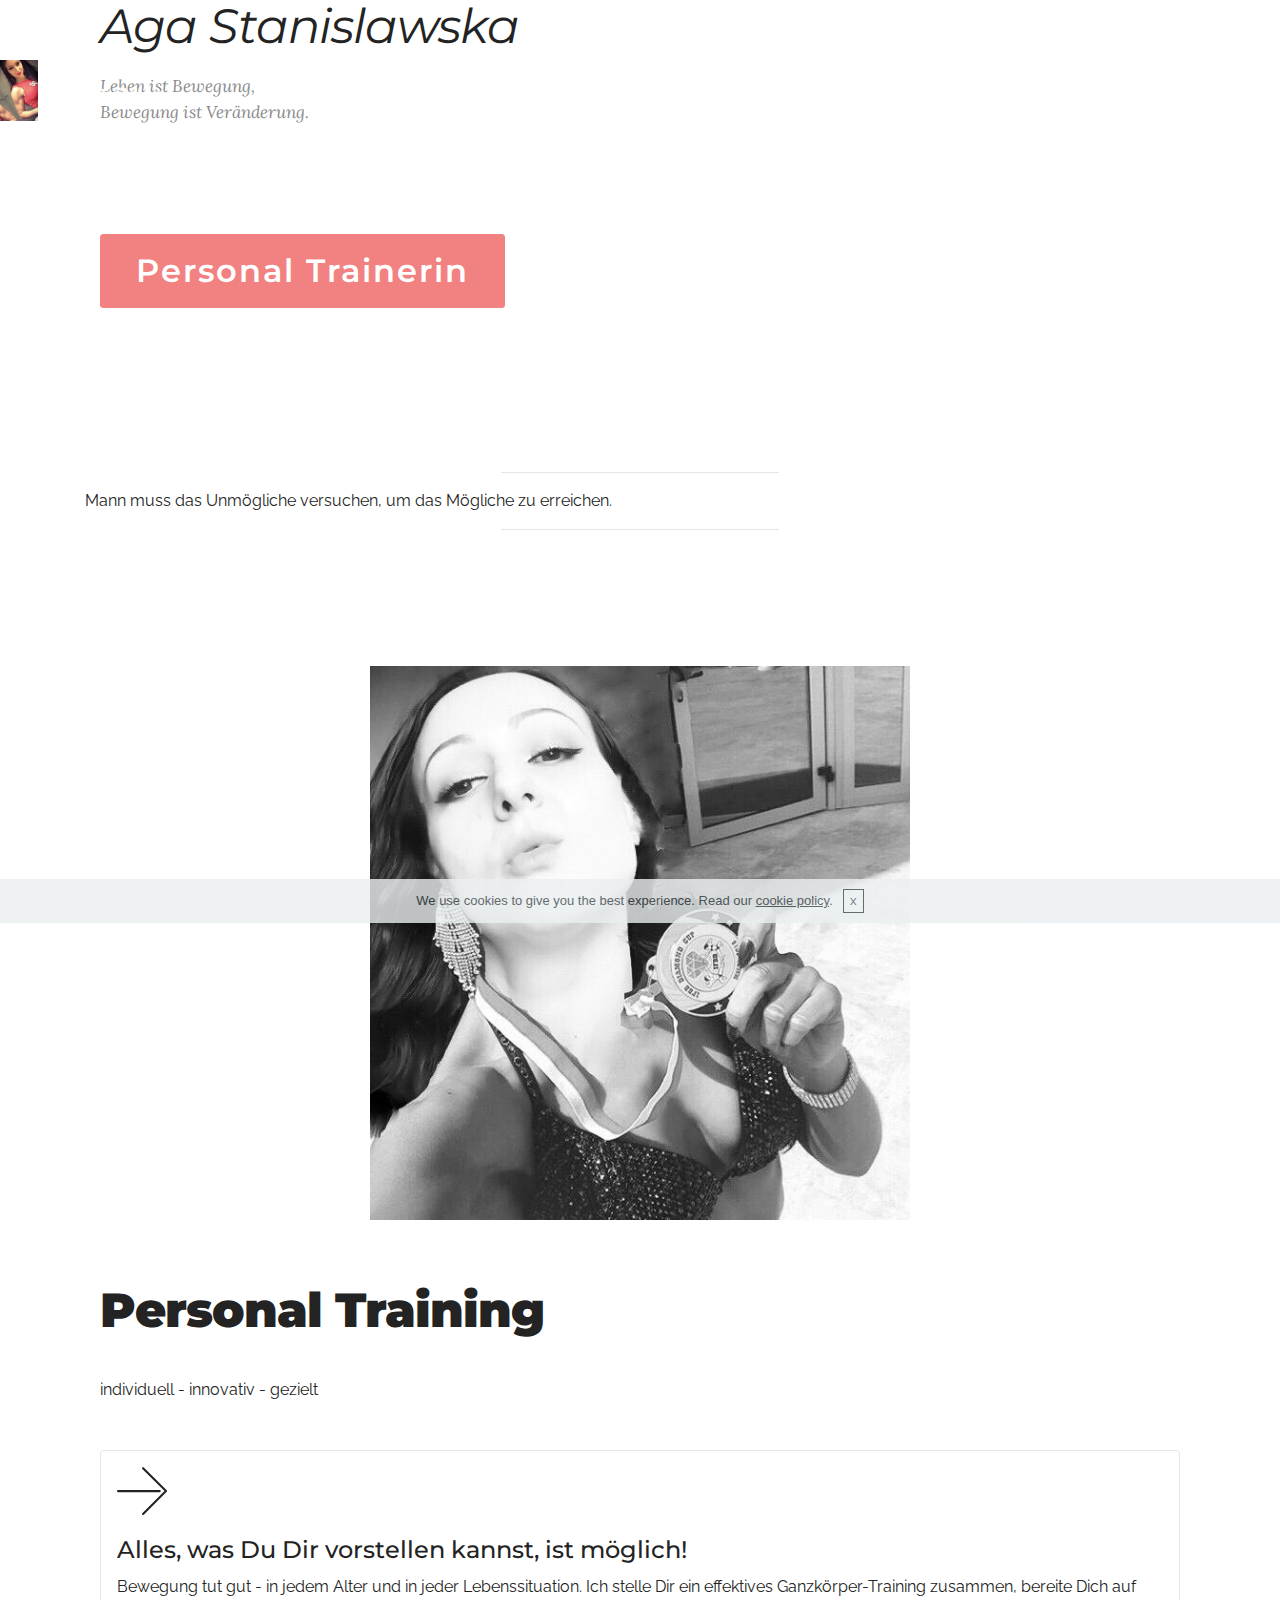
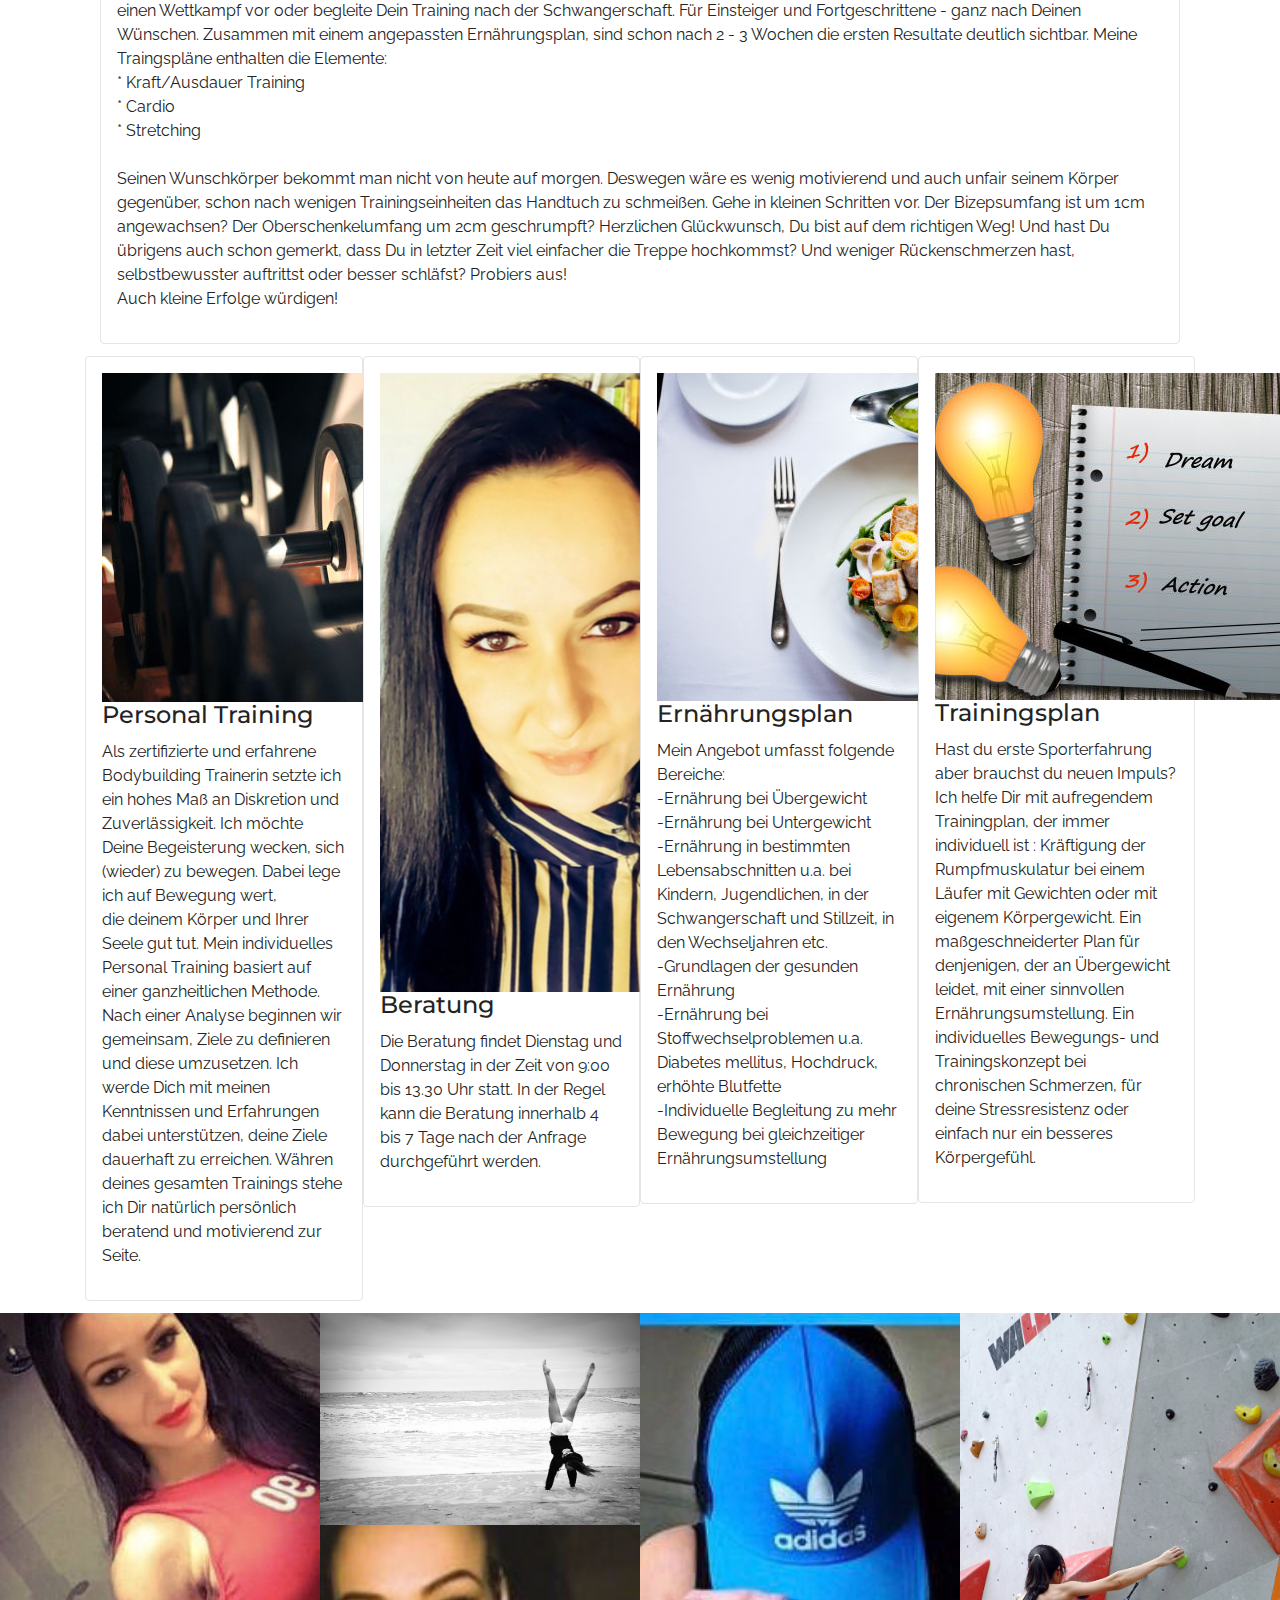
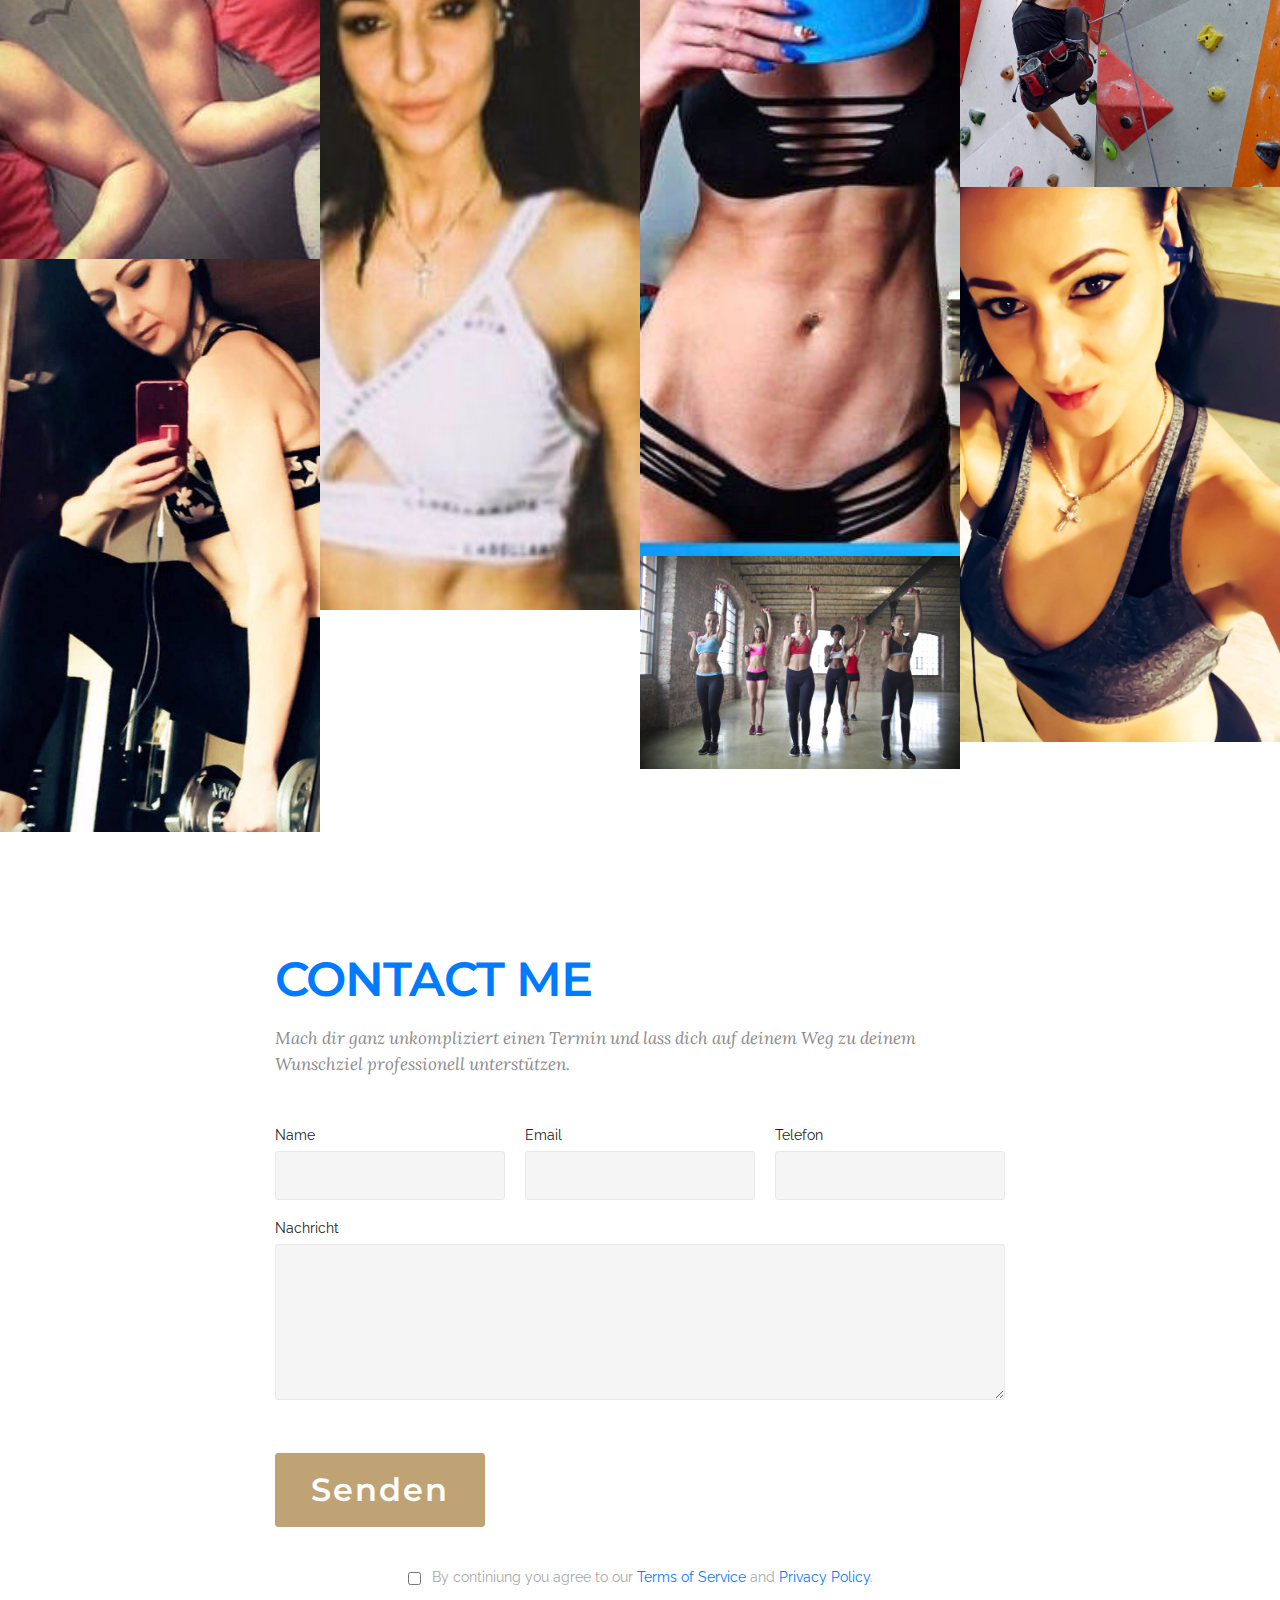
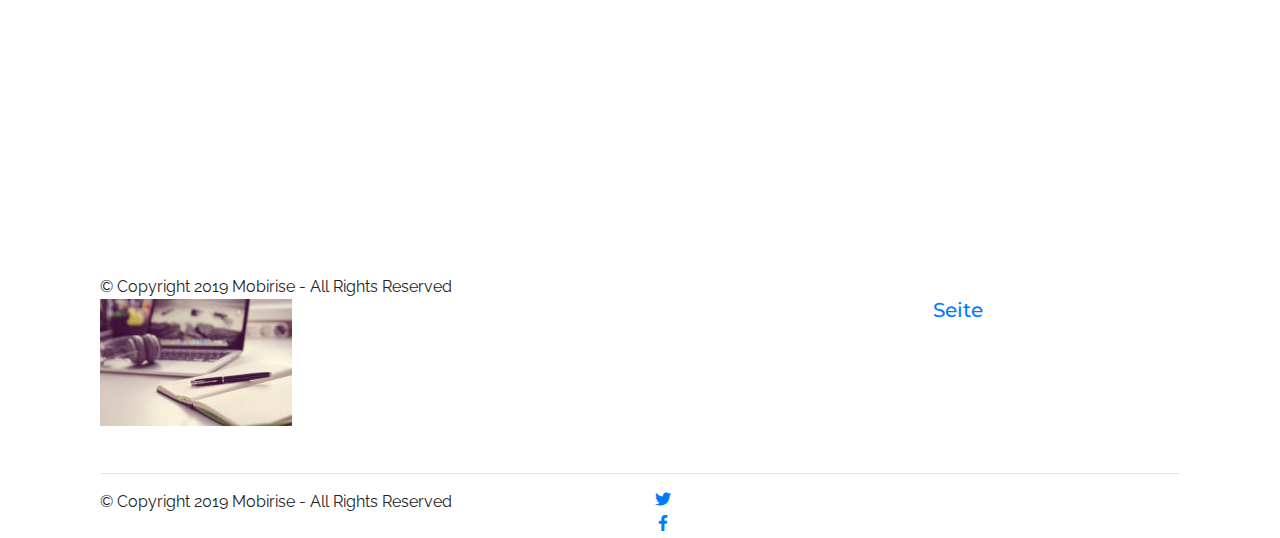
<file: home.html>
<!DOCTYPE html>
<html  >
<head>
  <!-- Site made with Mobirise Website Builder v4.10.0, https://mobirise.com -->
  <meta charset="UTF-8">
  <meta http-equiv="X-UA-Compatible" content="IE=edge">
  <meta name="generator" content="Mobirise v4.10.0, mobirise.com">
  <meta name="viewport" content="width=device-width, initial-scale=1, minimum-scale=1">
  <link rel="shortcut icon" href="assets/images/510d4260-77db-4993-9af5-84556aca2d40-122x208.jpg" type="image/x-icon">
  <meta name="description" content="">
  
  <title>Home</title>
  <link rel="stylesheet" href="assets/web/assets/mobirise-icons/mobirise-icons.css">
  <link rel="stylesheet" href="assets/tether/tether.min.css">
  <link rel="stylesheet" href="assets/soundcloud-plugin/style.css">
  <link rel="stylesheet" href="assets/bootstrap/css/bootstrap.min.css">
  <link rel="stylesheet" href="assets/bootstrap/css/bootstrap-grid.min.css">
  <link rel="stylesheet" href="assets/bootstrap/css/bootstrap-reboot.min.css">
  <link rel="stylesheet" href="assets/dropdown/css/style.css">
  <link rel="stylesheet" href="assets/gdpr-plugin/gdpr-styles.css">
  <link rel="stylesheet" href="assets/socicon/css/styles.css">
  <link rel="stylesheet" href="assets/theme/css/style.css">
  <link rel="stylesheet" href="assets/gallery/style.css">
  <link rel="stylesheet" href="assets/mobirise/css/mbr-additional.css" type="text/css">
  
  
  
</head>
<body>
  <section class="menu cid-riH5WCEsw3" once="menu" id="menu1-0">

    

    <nav class="navbar navbar-expand beta-menu navbar-dropdown align-items-center navbar-toggleable-sm bg-color transparent">
        <button class="navbar-toggler navbar-toggler-right" type="button" data-toggle="collapse" data-target="#navbarSupportedContent" aria-controls="navbarSupportedContent" aria-expanded="false" aria-label="Toggle navigation">
            <div class="hamburger">
                <span></span>
                <span></span>
                <span></span>
                <span></span>
            </div>
        </button>
        <div class="menu-logo">
            <div class="navbar-brand">
                <span class="navbar-logo">
                    <a href="https://mobirise.co">
                         <img src="assets/images/510d4260-77db-4993-9af5-84556aca2d40-122x208.jpg" alt="Fotos" title="" style="height: 3.8rem;">
                    </a>
                </span>
                <span class="navbar-caption-wrap"><a class="navbar-caption text-white display-4" href="angebot.html#footer6-l">
                        BodyBuilding</a></span>
            </div>
        </div>
        <div class="collapse navbar-collapse" id="navbarSupportedContent">
            <ul class="navbar-nav nav-dropdown nav-right" data-app-modern-menu="true"><li class="nav-item">
                    <a class="nav-link link text-white display-4" href="https://mobirise.co">
                        </a>
                </li>
                <li class="nav-item">
                    <a class="nav-link link text-white display-4" href="home.html">
                        
                        Home</a>
                </li><li class="nav-item"><a class="nav-link link text-white display-4" href="angebot.html#footer6-l">
                        
                        Angebot</a></li><li class="nav-item"><a class="nav-link link text-white display-4" href="fotos.html#footer6-j">
                        
                        Fotos</a></li><li class="nav-item"><a class="nav-link link text-white display-4" href="kontakt.html#footer6-h">
                        
                        Kontakt</a></li></ul>
            
        </div>
    </nav>
</section>

<section class="engine"><a href="https://mobirise.info/a">online web builder</a></section><section class="header9 cid-riHkmeobh9 mbr-fullscreen" id="header9-n">

    

    

    <div class="container">
        <div class="media-container-column mbr-white col-lg-8 col-md-10">
            <h1 class="mbr-section-title align-left mbr-bold pb-3 mbr-fonts-style display-2"><span style="font-weight: normal;"><em>
                Aga Stanislawska</em></span></h1>
            <h3 class="mbr-section-subtitle align-left mbr-light pb-3 mbr-fonts-style display-5">
                Leben ist Bewegung,<br>Bewegung ist Veränderung.&nbsp;<br><br></h3>
            
            <div class="mbr-section-btn align-left"><a class="btn btn-md btn-danger display-4" href="angebot.html#footer6-l">Personal Trainerin</a></div>
        </div>
    </div>

    <div class="mbr-arrow hidden-sm-down" aria-hidden="true">
        <a href="#next">
            <i class="mbri-down mbr-iconfont"></i>
        </a>
    </div>
</section>

<section class="mbr-section article content9 cid-riHno3CP4O" id="content9-o">
    
     

    <div class="container">
        <div class="inner-container" style="width: 100%;">
            <hr class="line" style="width: 25%;">
            <div class="section-text align-center mbr-fonts-style display-5">Mann muss das Unmögliche versuchen, um das Mögliche zu erreichen.</div>
            <hr class="line" style="width: 25%;">
        </div>
        </div>
</section>

<section class="features11 cid-riH72LpMuJ" id="features11-2">

    

    

    <div class="container">   
        <div class="col-md-12">
            <div class="media-container-row">
                <div class="mbr-figure m-auto" style="width: 50%;">
                    <img src="assets/images/2b60f872-8aac-450d-98ac-7058f0a9073f-567x581.jpg" alt="Mobirise" title="">
                </div>
                <div class=" align-left aside-content">
                    <h2 class="mbr-title pt-2 mbr-fonts-style display-2"><strong>Personal Training</strong></h2>
                    <div class="mbr-section-text">
                        <p class="mbr-text mb-5 pt-3 mbr-light mbr-fonts-style display-5">
                        individuell - innovativ - gezielt
                        </p>
                    </div>

                    <div class="block-content">
                        <div class="card p-3 pr-3">
                            <div class="media">
                                <div class=" align-self-center card-img pb-3">
                                    <span class="mbr-iconfont mbri-right" style="font-size: 50px;"></span>
                                </div>     
                                <div class="media-body">
                                    <h4 class="card-title mbr-fonts-style display-5">Alles, was Du Dir vorstellen kannst, ist möglich!</h4>
                                </div>
                            </div>                

                            <div class="card-box">
                                <p class="block-text mbr-fonts-style display-7">Bewegung tut gut - in jedem Alter und in jeder Lebenssituation. Ich stelle Dir ein effektives Ganzkörper-Training zusammen, bereite Dich auf einen Wettkampf vor oder begleite Dein Training  nach der Schwangerschaft. Für Einsteiger und Fortgeschrittene - ganz nach Deinen Wünschen. Zusammen mit einem angepassten Ernährungsplan, sind schon nach 2 - 3 Wochen die ersten Resultate deutlich sichtbar. Meine Traingspläne enthalten die Elemente:&nbsp;<br>* Kraft/Ausdauer Training<br>* Cardio<br>* Stretching<br><br>Seinen Wunschkörper bekommt man nicht von heute auf morgen. Deswegen wäre es wenig motivierend und auch unfair seinem Körper gegenüber, schon nach wenigen Trainingseinheiten das Handtuch zu schmeißen. Gehe in kleinen Schritten vor. Der Bizepsumfang ist um 1cm angewachsen? Der Oberschenkelumfang um 2cm geschrumpft? Herzlichen Glückwunsch, Du bist auf dem richtigen Weg! Und hast Du übrigens auch schon gemerkt, dass Du in letzter Zeit viel einfacher die Treppe hochkommst? Und weniger Rückenschmerzen hast, selbstbewusster auftrittst oder besser schläfst? Probiers aus!<br>Auch kleine Erfolge würdigen!&nbsp;<br></p>
                            </div>
                        </div>

                        
                    </div>
                </div>
            </div>
        </div> 
    </div>          
</section>

<section class="features3 cid-riH8TYfc3M" id="features3-7">

    

    
    <div class="container">
        <div class="media-container-row">
            <div class="card p-3 col-12 col-md-6 col-lg-3">
                <div class="card-wrapper">
                    <div class="card-img">
                        <a href="fotos.html"><img src="assets/images/mbr-492x329.jpg" alt="Mobirise" title=""></a>
                    </div>
                    <div class="card-box">
                        <h4 class="card-title mbr-fonts-style display-7">Personal  Training</h4>
                        <p class="mbr-text mbr-fonts-style display-7">Als zertifizierte und  erfahrene Bodybuilding Trainerin setzte ich ein hohes Maß an Diskretion und Zuverlässigkeit.  Ich  möchte Deine Begeisterung wecken, sich (wieder) zu bewegen. Dabei lege ich auf Bewegung wert,
<br>die deinem Körper und Ihrer Seele gut tut. Mein individuelles Personal Training basiert auf einer ganzheitlichen Methode. Nach einer Analyse beginnen wir gemeinsam, Ziele zu definieren und diese umzusetzen. Ich werde Dich mit meinen Kenntnissen und Erfahrungen dabei unterstützen, deine Ziele dauerhaft zu erreichen. Währen deines gesamten Trainings stehe ich Dir natürlich persönlich beratend und motivierend zur Seite.&nbsp;</p>
                    </div>
                    
                </div>
            </div>

            <div class="card p-3 col-12 col-md-6 col-lg-3">
                <div class="card-wrapper">
                    <div class="card-img">
                        <a href="fotos.html"><img src="assets/images/004c8b24-9e1d-4196-8bbd-2f0223b8171e-3-413x800.jpg" alt="Mobirise" title=""></a>
                    </div>
                    <div class="card-box">
                        <h4 class="card-title mbr-fonts-style display-7">
                            Beratung</h4>
                        <p class="mbr-text mbr-fonts-style display-7">
                            Die Beratung findet  Dienstag und Donnerstag in der Zeit von 9:00 bis 13.30 Uhr statt. In der Regel kann die Beratung innerhalb 4 bis 7 Tage nach der Anfrage durchgeführt werden.
                        </p>
                    </div>
                    
                </div>
            </div>

            <div class="card p-3 col-12 col-md-6 col-lg-3">
                <div class="card-wrapper">
                    <div class="card-img">
                        <img src="assets/images/mbr-492x328.jpg" alt="Mobirise" title="">
                    </div>
                    <div class="card-box">
                        <h4 class="card-title mbr-fonts-style display-7">
                            Ernährungsplan
                        </h4>
                        <p class="mbr-text mbr-fonts-style display-7">Mein Angebot umfasst folgende Bereiche:
<br>-Ernährung bei Übergewicht
<br>-Ernährung bei Untergewicht
<br>-Ernährung in bestimmten Lebensabschnitten u.a. bei Kindern, Jugendlichen, in der Schwangerschaft und Stillzeit, in den Wechseljahren etc.
<br>-Grundlagen der gesunden Ernährung
<br>-Ernährung bei Stoffwechselproblemen u.a. Diabetes mellitus, Hochdruck, erhöhte Blutfette
<br>-Individuelle Begleitung zu mehr Bewegung  bei gleichzeitiger Ernährungsumstellung&nbsp;</p>
                    </div>
                    
                </div>
            </div>

            <div class="card p-3 col-12 col-md-6 col-lg-3">
                <div class="card-wrapper">
                    <div class="card-img">
                        <a href="angebot.html"><img src="assets/images/mbr-492x327.jpg" alt="Mobirise" title=""></a>
                    </div>
                    <div class="card-box">
                        <h4 class="card-title mbr-fonts-style display-7">
                            Trainingsplan
                        </h4>
                        <p class="mbr-text mbr-fonts-style display-7">
                           Hast du erste Sporterfahrung aber brauchst du neuen Impuls? Ich helfe Dir mit aufregendem Trainingplan, der immer individuell ist : Kräftigung der Rumpfmuskulatur bei einem Läufer mit Gewichten oder mit eigenem Körpergewicht. Ein maßgeschneiderter Plan für denjenigen, der an Übergewicht leidet, mit einer sinnvollen Ernährungsumstellung. Ein individuelles Bewegungs- und Trainingskonzept bei chronischen Schmerzen, für deine Stressresistenz oder einfach nur ein besseres Körpergefühl.
                        </p>
                    </div>
                    
                </div>
            </div>
        </div>
    </div>
</section>

<section class="mbr-gallery mbr-slider-carousel cid-riH8FeR4oI" id="gallery3-5">

    

    <div>
        <div><!-- Filter --><!-- Gallery --><div class="mbr-gallery-row"><div class="mbr-gallery-layout-default"><div><div><div class="mbr-gallery-item mbr-gallery-item--p0" data-video-url="false" data-tags="Niesamowite"><div href="#lb-gallery3-5" data-slide-to="0" data-toggle="modal"><img src="assets/images/510d4260-77db-4993-9af5-84556aca2d40-240x410-240x410.jpg" alt="" title=""><span class="icon-focus"></span></div></div><div class="mbr-gallery-item mbr-gallery-item--p0" data-video-url="false" data-tags="Wrażliwe"><div href="#lb-gallery3-5" data-slide-to="1" data-toggle="modal"><img src="assets/images/mbr-1920x1275-800x531.jpg" alt="" title=""><span class="icon-focus"></span></div></div><div class="mbr-gallery-item mbr-gallery-item--p0" data-video-url="false" data-tags="Twórcze"><div href="#lb-gallery3-5" data-slide-to="2" data-toggle="modal"><img src="assets/images/53f6adbd-ef85-4fa9-9a4f-ce52f70ef79a-197x519-197x519.jpg" alt="" title=""><span class="icon-focus"></span></div></div><div class="mbr-gallery-item mbr-gallery-item--p0" data-video-url="false" data-tags="Animowane"><div href="#lb-gallery3-5" data-slide-to="3" data-toggle="modal"><img src="assets/images/mbr-1440x1920-800x1185.jpg" alt="" title=""><span class="icon-focus"></span></div></div><div class="mbr-gallery-item mbr-gallery-item--p0" data-video-url="false" data-tags="Niesamowite"><div href="#lb-gallery3-5" data-slide-to="4" data-toggle="modal"><img src="assets/images/978d3d80-84bf-447b-9052-d196fa16ea50-194x439-164x351.jpg" alt="" title=""><span class="icon-focus"></span></div></div><div class="mbr-gallery-item mbr-gallery-item--p0" data-video-url="false" data-tags="Niesamowite"><div href="#lb-gallery3-5" data-slide-to="5" data-toggle="modal"><img src="assets/images/77727562-0adf-4064-972b-c0203c6939b7-1658x3088-800x1387.jpg" alt="" title=""><span class="icon-focus"></span></div></div><div class="mbr-gallery-item mbr-gallery-item--p0" data-video-url="false" data-tags="Wrażliwe"><div href="#lb-gallery3-5" data-slide-to="6" data-toggle="modal"><img src="assets/images/57a70ecf-b87a-42a8-8eb9-4da0c2ec3313-407x800-366x655.jpg" alt="" title=""><span class="icon-focus"></span></div></div><div class="mbr-gallery-item mbr-gallery-item--p0" data-video-url="false" data-tags="Animowane"><div href="#lb-gallery3-5" data-slide-to="7" data-toggle="modal"><img src="assets/images/mbr-1620x1080-800x533.jpg" alt="" title=""><span class="icon-focus"></span></div></div></div></div><div class="clearfix"></div></div></div><!-- Lightbox --><div data-app-prevent-settings="" class="mbr-slider modal fade carousel slide" tabindex="-1" data-keyboard="true" data-interval="false" id="lb-gallery3-5"><div class="modal-dialog"><div class="modal-content"><div class="modal-body"><div class="carousel-inner"><div class="carousel-item"><img src="assets/images/510d4260-77db-4993-9af5-84556aca2d40-240x410.jpg" alt="" title=""></div><div class="carousel-item"><img src="assets/images/mbr-1920x1275.jpg" alt="" title=""></div><div class="carousel-item"><img src="assets/images/53f6adbd-ef85-4fa9-9a4f-ce52f70ef79a-197x519.jpg" alt="" title=""></div><div class="carousel-item"><img src="assets/images/mbr-1440x1920.jpg" alt="" title=""></div><div class="carousel-item"><img src="assets/images/978d3d80-84bf-447b-9052-d196fa16ea50-194x439.jpg" alt="" title=""></div><div class="carousel-item"><img src="assets/images/77727562-0adf-4064-972b-c0203c6939b7-1658x3088.jpg" alt="" title=""></div><div class="carousel-item"><img src="assets/images/57a70ecf-b87a-42a8-8eb9-4da0c2ec3313-407x800.jpg" alt="" title=""></div><div class="carousel-item active"><img src="assets/images/mbr-1620x1080.jpg" alt="" title=""></div></div><a class="carousel-control carousel-control-prev" role="button" data-slide="prev" href="#lb-gallery3-5"><span class="mbri-left mbr-iconfont" aria-hidden="true"></span><span class="sr-only">Previous</span></a><a class="carousel-control carousel-control-next" role="button" data-slide="next" href="#lb-gallery3-5"><span class="mbri-right mbr-iconfont" aria-hidden="true"></span><span class="sr-only">Next</span></a><a class="close" href="#" role="button" data-dismiss="modal"><span class="sr-only">Close</span></a></div></div></div></div></div>
    </div>

</section>

<section class="mbr-section form1 cid-riH9xOWfyG" id="form1-9">

    

    
    <div class="container">
        <div class="row justify-content-center">
            <div class="title col-12 col-lg-8">
                <h2 class="mbr-section-title align-center pb-3 mbr-fonts-style display-2"><a href="kontakt.html">CONTACT ME</a></h2>
                <h3 class="mbr-section-subtitle align-center mbr-light pb-3 mbr-fonts-style display-5">Mach dir ganz unkompliziert einen Termin und lass dich auf deinem Weg zu deinem Wunschziel professionell unterstützen.</h3>
            </div>
        </div>
    </div>
    <div class="container">
        <div class="row justify-content-center">
            <div class="media-container-column col-lg-8" data-form-type="formoid">
                    <div data-form-alert="" hidden="">Danke für Nachricht!</div>
            
                    <form class="mbr-form" action="https://mobirise.com/" method="post" data-form-title="Mobirise Form"><input type="hidden" name="email" data-form-email="true" value="64E82eo3gUcohvXVrRN9KNnAip8741JovBJA/BmvdEevq0aMBN5q8syseAsxojnR3NDugGPxxB6IpbYvh/Y9zeWrfzyOnEd4a63Rnd5rN65Pg9nI3u1JbiYuE+Bp3Hn2">
                        <div class="row row-sm-offset">
                            <div class="col-md-4 multi-horizontal" data-for="name">
                                <div class="form-group">
                                    <label class="form-control-label mbr-fonts-style display-7" for="name-form1-9">Name</label>
                                    <input type="text" class="form-control" name="name" data-form-field="Name" required="" id="name-form1-9">
                                </div>
                            </div>
                            <div class="col-md-4 multi-horizontal" data-for="email">
                                <div class="form-group">
                                    <label class="form-control-label mbr-fonts-style display-7" for="email-form1-9">Email</label>
                                    <input type="email" class="form-control" name="email" data-form-field="Email" required="" id="email-form1-9">
                                </div>
                            </div>
                            <div class="col-md-4 multi-horizontal" data-for="phone">
                                <div class="form-group">
                                    <label class="form-control-label mbr-fonts-style display-7" for="phone-form1-9">Telefon</label>
                                    <input type="tel" class="form-control" name="phone" data-form-field="Phone" id="phone-form1-9">
                                </div>
                            </div>
                        </div>
                        <div class="form-group" data-for="message">
                            <label class="form-control-label mbr-fonts-style display-7" for="message-form1-9">Nachricht</label>
                            <textarea type="text" class="form-control" name="message" rows="7" data-form-field="Message" id="message-form1-9"></textarea>
                        </div>
            
                        <span class="input-group-btn"><button href="" type="submit" class="btn btn-primary btn-form display-4">Senden</button></span>
                    <span class="gdpr-block "><label><input type="checkbox" name="gdpr" id="gdpr-form1-9" required="">By continiung you agree to our <a href="terms.html">Terms of Service</a> and <a href="policy.html">Privacy Policy</a>.</label></span></form>
            </div>
        </div>
    </div>
</section>

<section class="map2 cid-riH9Kxje8b" id="map2-b">

    

    <div class="container">
        <div class="media-container-row">
            <div class="col-md-8">
                <div class="google-map"><iframe frameborder="0" style="border:0" src="https://www.google.com/maps/embed/v1/place?key=AIzaSyCx3d07zxHPLvkFBLlAR3Ng8a9wsAsGoJ8&amp;q=place_id:ChIJc1OpGgyfvUcR4JtKaVNDIhw" allowfullscreen=""></iframe></div>
        </div>
    </div>
</div></section>

<section once="" class="cid-riH9UTLfsG" id="footer6-c">

    

    

    <div class="container">
        <div class="media-container-row align-center mbr-white">
            <div class="col-12">
                <p class="mbr-text mb-0 mbr-fonts-style display-7">
                    © Copyright 2019 Mobirise - All Rights Reserved
                </p>
            </div>
        </div>
    </div>
</section>

<section class="cid-riHa8Jmivd" id="footer1-d">

    

    

    <div class="container">
        <div class="media-container-row content text-white">
            <div class="col-12 col-md-3">
                <div class="media-wrap">
                    <a href="https://mobirise.co/">
                        <img src="assets/images/mbr-192x127.jpg" alt="Mobirise" title="">
                    </a>
                </div>
            </div>
            <div class="col-12 col-md-3 mbr-fonts-style display-7">
                <h5 class="pb-3">
                    Adresse</h5>
                <p class="mbr-text">65479 Raunheim<br>Frankfurt am Main</p>
            </div>
            <div class="col-12 col-md-3 mbr-fonts-style display-7">
                <h5 class="pb-3">
                    Kontakt</h5>
                <p class="mbr-text">
                    Email: aga.bodybuilding@gmail.com&nbsp;<br>Telefon: 0049 176 72460761<br><br></p>
            </div>
            <div class="col-12 col-md-3 mbr-fonts-style display-7">
                <h5 class="pb-3"><a href="https://agabodybuilding.github.io">
                    Seite</a></h5>
                <p class="mbr-text">Internetseite<br></p>
            </div>
        </div>
        <div class="footer-lower">
            <div class="media-container-row">
                <div class="col-sm-12">
                    <hr>
                </div>
            </div>
            <div class="media-container-row mbr-white">
                <div class="col-sm-6 copyright">
                    <p class="mbr-text mbr-fonts-style display-7">
                        © Copyright 2019 Mobirise - All Rights Reserved
                    </p>
                </div>
                <div class="col-md-6">
                    <div class="social-list align-right">
                        <div class="soc-item">
                            <a href="https://twitter.com/mobirise" target="_blank">
                                <span class="socicon-twitter socicon mbr-iconfont mbr-iconfont-social"></span>
                            </a>
                        </div>
                        <div class="soc-item">
                            <a href="https://www.facebook.com/pages/Mobirise/1616226671953247" target="_blank">
                                <span class="socicon-facebook socicon mbr-iconfont mbr-iconfont-social"></span>
                            </a>
                        </div>
                        
                        
                        
                        
                    </div>
                </div>
            </div>
        </div>
    </div>
</section>


  <script src="assets/web/assets/jquery/jquery.min.js"></script>
  <script src="assets/popper/popper.min.js"></script>
  <script src="assets/tether/tether.min.js"></script>
  <script src="assets/bootstrap/js/bootstrap.min.js"></script>
  <script src="assets/dropdown/js/script.min.js"></script>
  <script src="assets/cookies-alert-plugin/cookies-alert-core.js"></script>
  <script src="assets/cookies-alert-plugin/cookies-alert-script.js"></script>
  <script src="assets/touchswipe/jquery.touch-swipe.min.js"></script>
  <script src="assets/masonry/masonry.pkgd.min.js"></script>
  <script src="assets/imagesloaded/imagesloaded.pkgd.min.js"></script>
  <script src="assets/bootstrapcarouselswipe/bootstrap-carousel-swipe.js"></script>
  <script src="assets/smoothscroll/smooth-scroll.js"></script>
  <script src="assets/vimeoplayer/jquery.mb.vimeo_player.js"></script>
  <script src="assets/theme/js/script.js"></script>
  <script src="assets/slidervideo/script.js"></script>
  <script src="assets/gallery/player.min.js"></script>
  <script src="assets/gallery/script.js"></script>
  <script src="assets/formoid/formoid.min.js"></script>
  
  
<input name="cookieData" type="hidden" data-cookie-text="We use cookies to give you the best experience. Read our <a href='privacy.html'>cookie policy</a>.">
  </body>
</html>
</file>
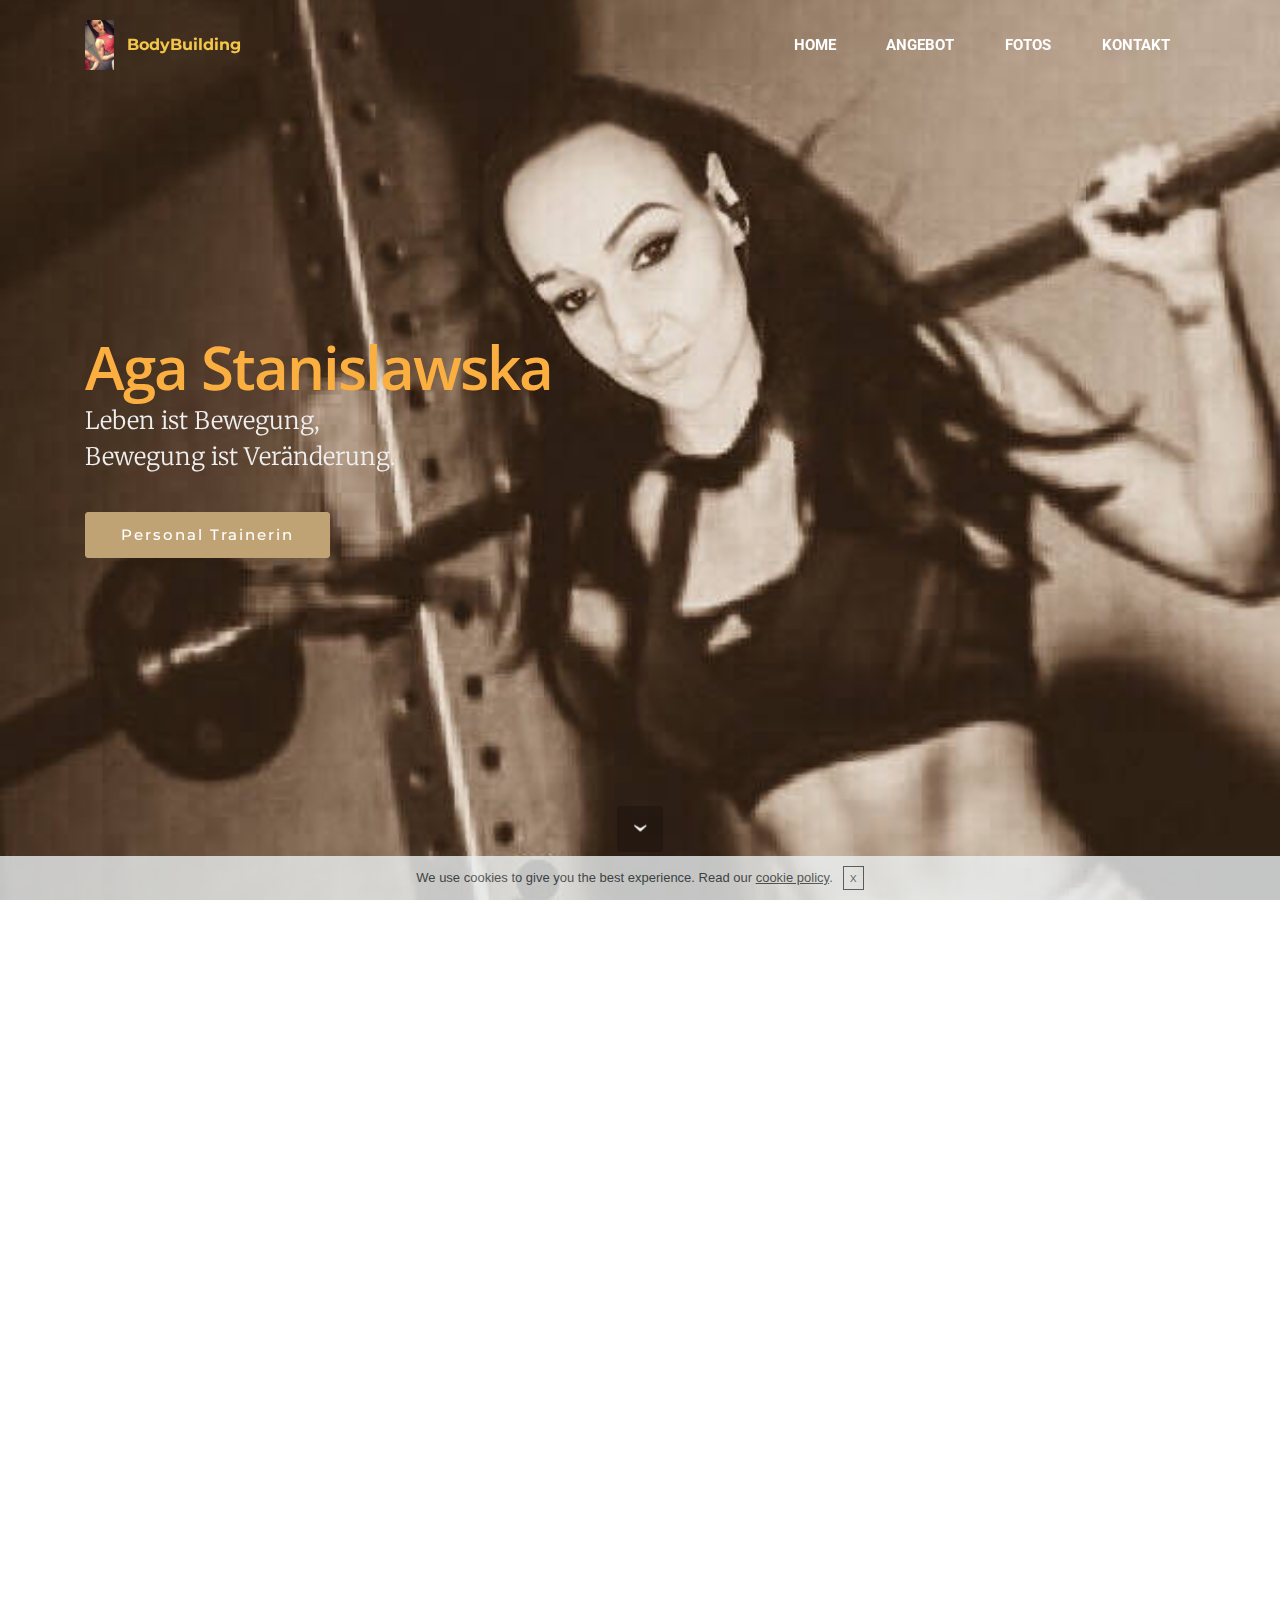
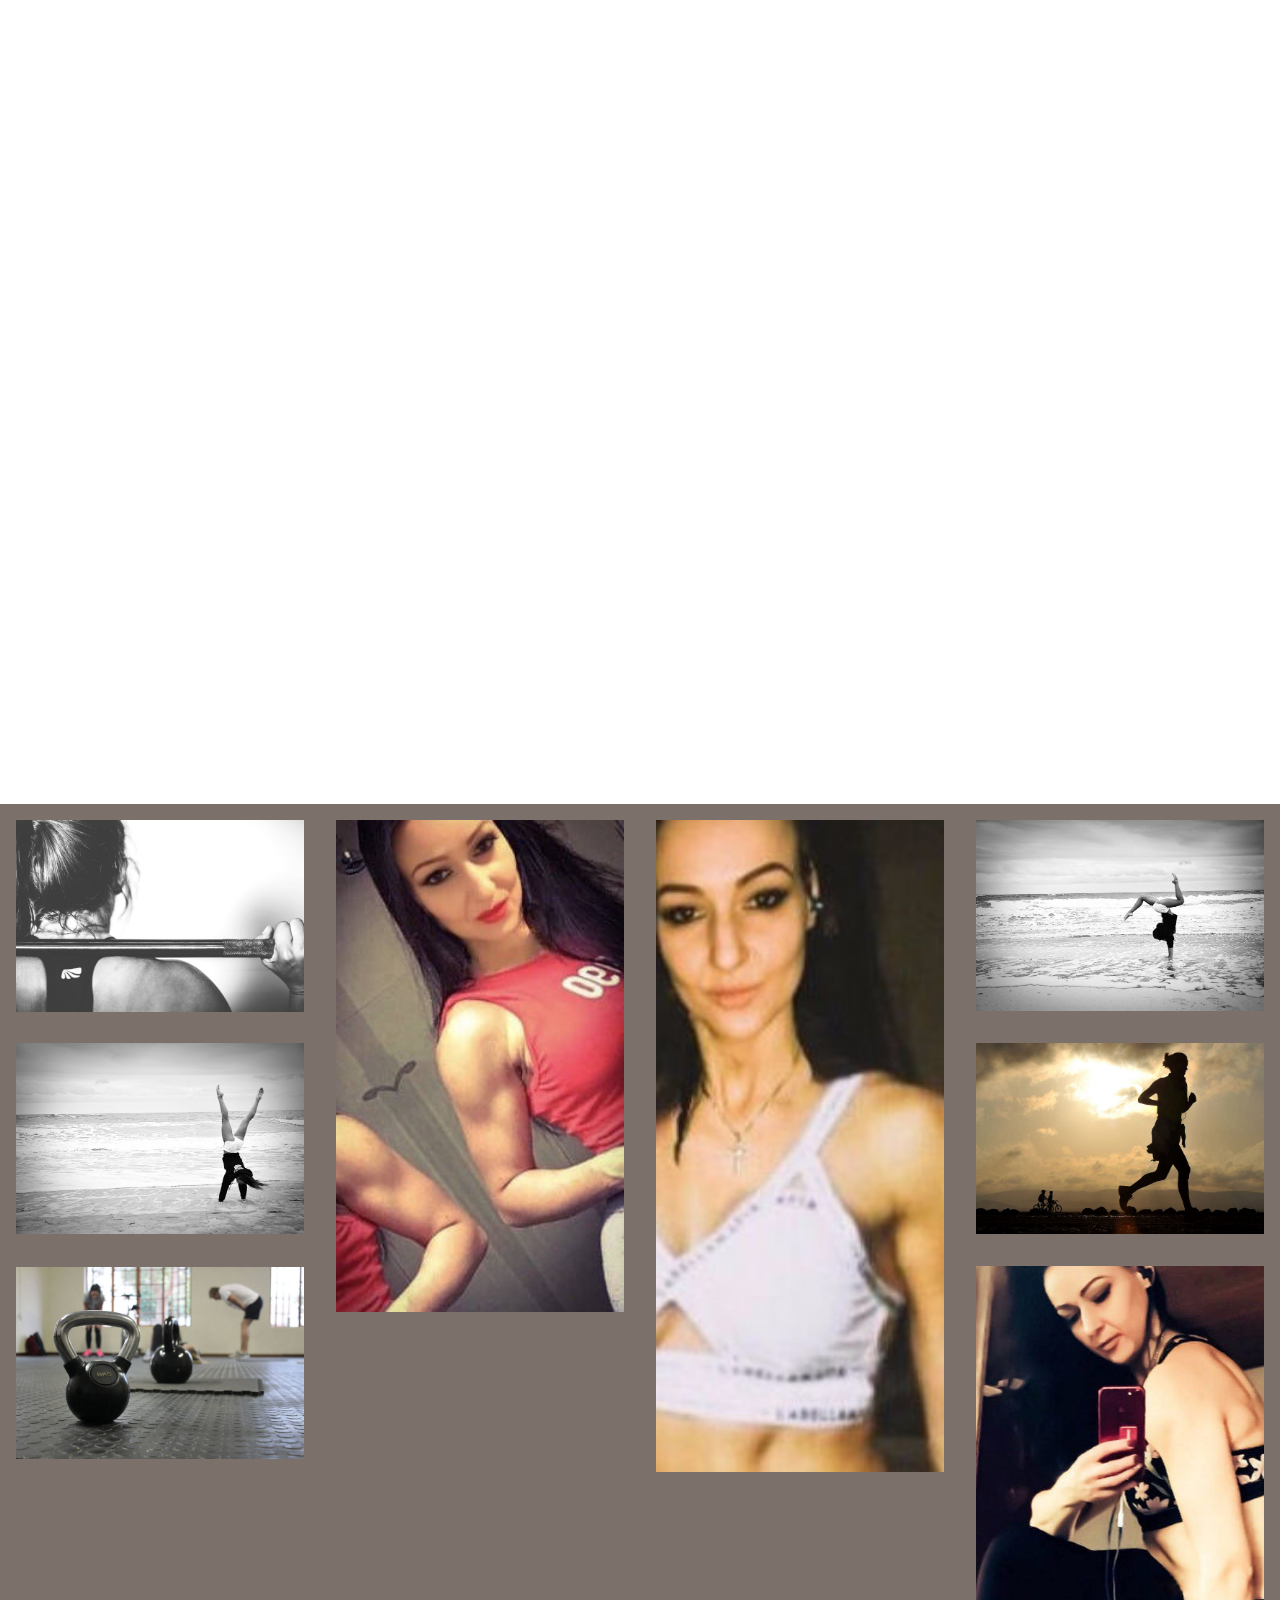
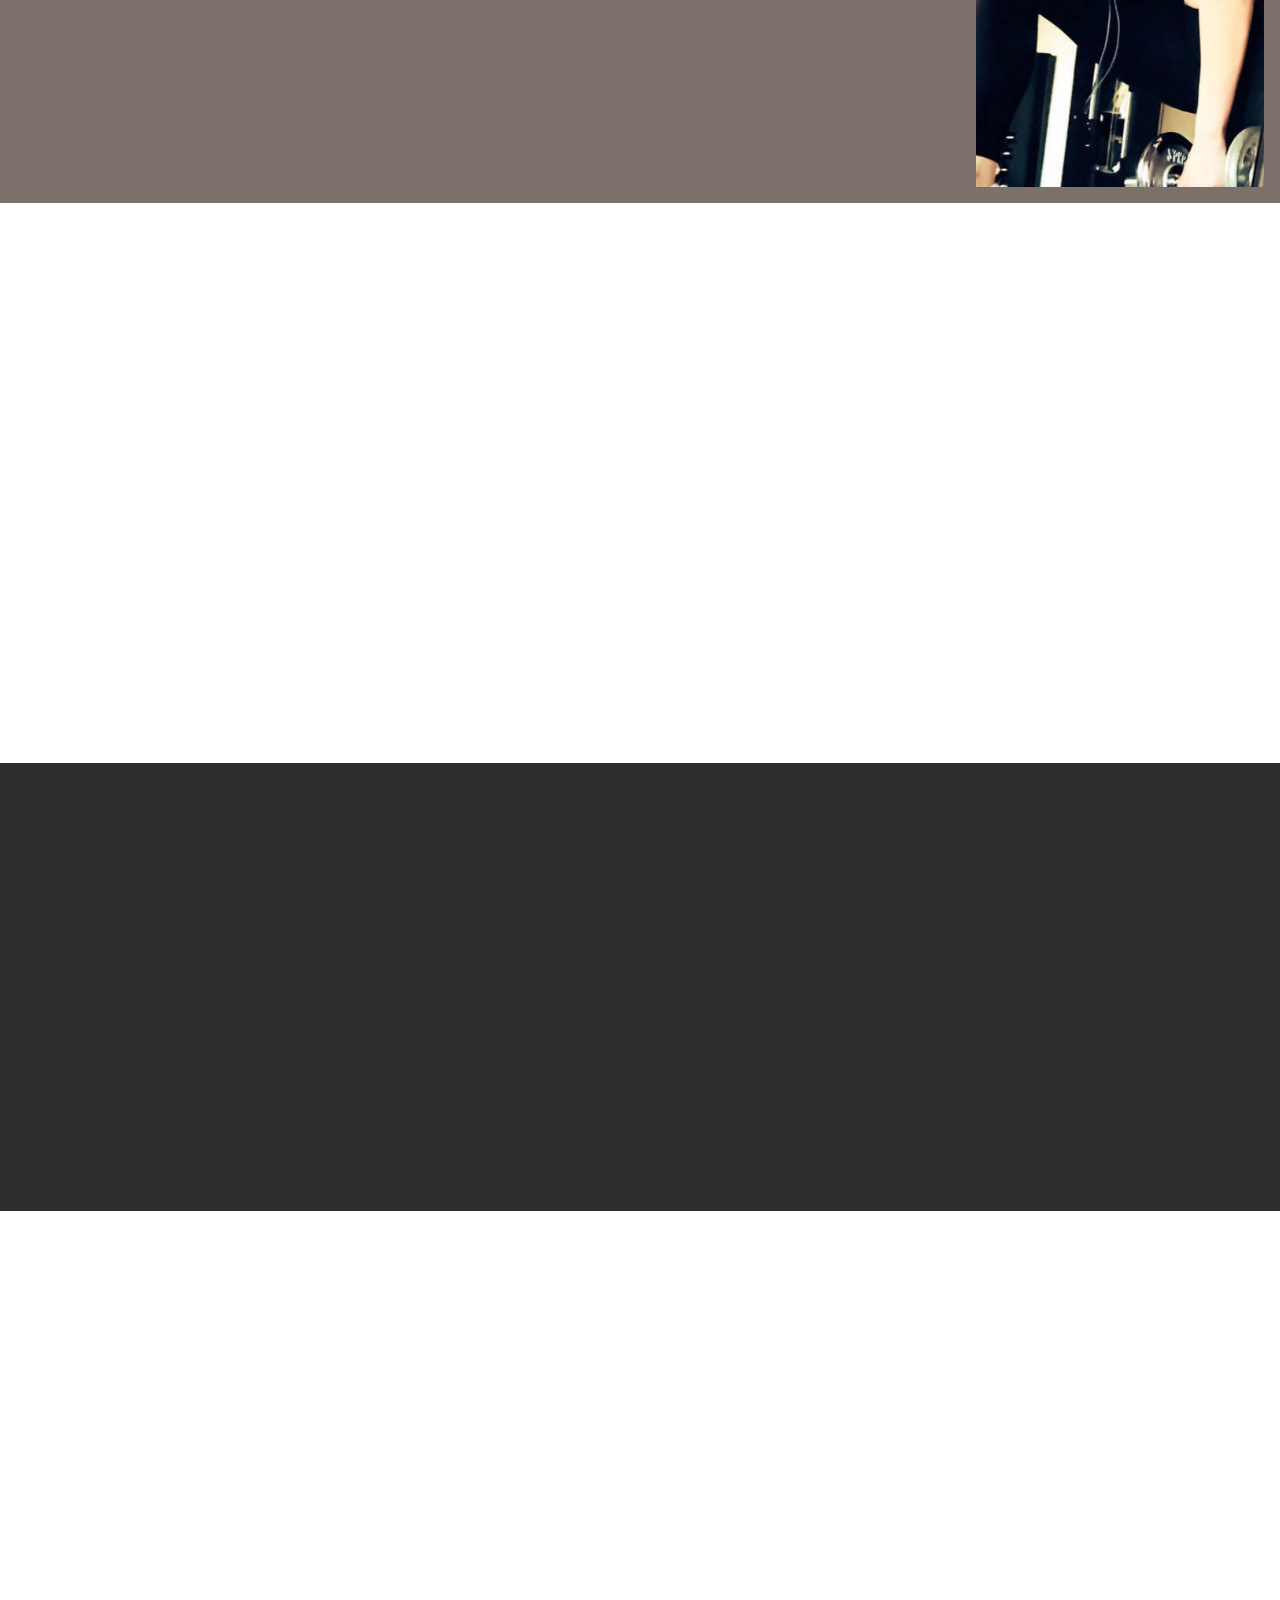
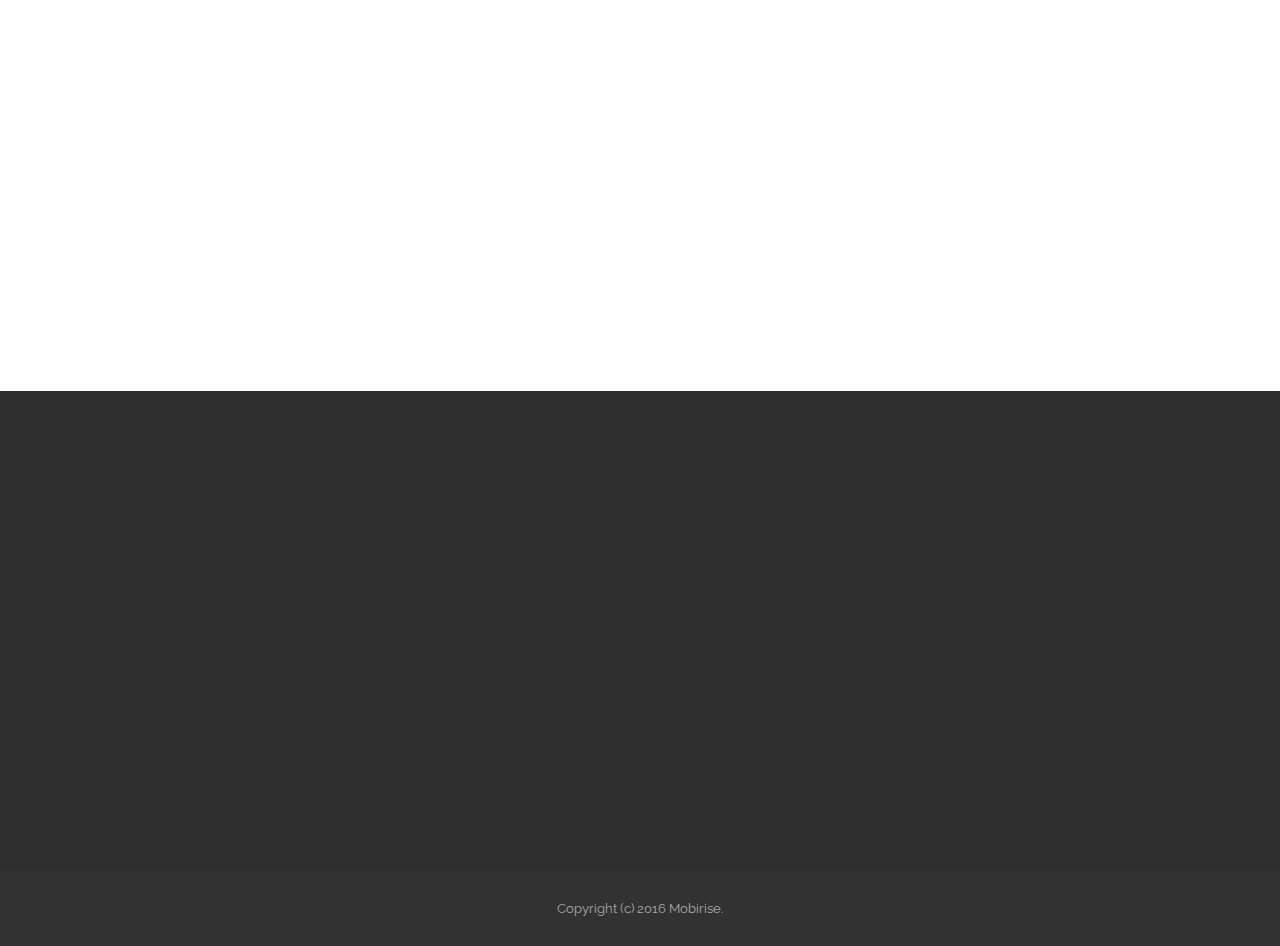
<file: kontakt.html>
<!DOCTYPE html>
<html  >
<head>
  <!-- Site made with Mobirise Website Builder v4.10.2, https://mobirise.com -->
  <meta charset="UTF-8">
  <meta http-equiv="X-UA-Compatible" content="IE=edge">
  <meta name="generator" content="Mobirise v4.10.2, mobirise.com">
  <meta name="viewport" content="width=device-width, initial-scale=1, minimum-scale=1">
  <link rel="shortcut icon" href="assets/images/510d4260-77db-4993-9af5-84556aca2d40-75x128.jpg" type="image/x-icon">
  <meta name="description" content="">
  
  <title>Kontakt</title>
  <link rel="stylesheet" href="https://fonts.googleapis.com/css?family=Montserrat:400,700">
  <link rel="stylesheet" href="https://fonts.googleapis.com/css?family=Raleway:100,100i,200,200i,300,300i,400,400i,500,500i,600,600i,700,700i,800,800i,900,900i">
  <link rel="stylesheet" href="assets/et-line-font-plugin/style.css">
  <link rel="stylesheet" href="https://fonts.googleapis.com/css?family=Lora:400,700,400italic,700italic&subset=latin">
  <link rel="stylesheet" href="assets/tether/tether.min.css">
  <link rel="stylesheet" href="assets/bootstrap/css/bootstrap.min.css">
  <link rel="stylesheet" href="assets/soundcloud-plugin/style.css">
  <link rel="stylesheet" href="assets/gdpr-plugin/gdpr-styles.css">
  <link rel="stylesheet" href="assets/dropdown/css/style.css">
  <link rel="stylesheet" href="assets/animate.css/animate.min.css">
  <link rel="stylesheet" href="assets/theme/css/style.css">
  <link rel="stylesheet" href="assets/mobirise-gallery/style.css">
  <link rel="stylesheet" href="assets/mobirise/css/mbr-additional.css" type="text/css">
  
  
  
</head>
<body>
  <section id="ext_menu-b" data-rv-view="164">

    <nav class="navbar navbar-dropdown transparent navbar-fixed-top bg-color">
        <div class="container">

            <div class="mbr-table">
                <div class="mbr-table-cell">

                    <div class="navbar-brand">
                        <a href="https://mobirise.com" class="navbar-logo"><img src="assets/images/510d4260-77db-4993-9af5-84556aca2d40-75x128.jpg" alt="Mobirise"></a>
                        <a class="navbar-caption text-warning" href="https://mobirise.com">BodyBuilding</a>
                    </div>

                </div>
                <div class="mbr-table-cell">

                    <button class="navbar-toggler pull-xs-right hidden-md-up" type="button" data-toggle="collapse" data-target="#exCollapsingNavbar">
                        <div class="hamburger-icon"></div>
                    </button>

                    <ul class="nav-dropdown collapse pull-xs-right nav navbar-nav navbar-toggleable-sm" id="exCollapsingNavbar"><li class="nav-item dropdown"><a class="nav-link link" href="#top" aria-expanded="false">HOME</a></li><li class="nav-item"><a class="nav-link link" href="index.html#features3-4">ANGEBOT</a></li><li class="nav-item"><a class="nav-link link" href="index.html#gallery1-3">FOTOS</a></li><li class="nav-item"><a class="nav-link link" href="kontakt.html#form1-j" aria-expanded="false">KONTAKT</a></li></ul>
                    <button hidden="" class="navbar-toggler navbar-close" type="button" data-toggle="collapse" data-target="#exCollapsingNavbar">
                        <div class="close-icon"></div>
                    </button>

                </div>
            </div>

        </div>
    </nav>

</section>

<section class="engine"><a href="https://mobirise.info/u">bootstrap html templates</a></section><section class="mbr-section mbr-section-hero mbr-section-full mbr-section-with-arrow mbr-parallax-background mbr-after-navbar" id="header5-c" data-rv-view="166" style="background-image: url(assets/images/feb6770a-e434-4f3f-988d-368352047001-600x600.jpg);">

    

    <div class="mbr-table-cell">

        <div class="container">
            <div class="row">
                <div class="mbr-section col-md-10">

                    <h1 class="mbr-section-title display-1">Aga Stanislawska</h1>
                    <p class="mbr-section-lead lead"><span style="font-style: normal;">Leben ist Bewegung,<br>Bewegung ist Veränderung.&nbsp;</span></p>
                    <div class="mbr-section-btn"><a class="btn btn-lg btn-primary" href="https://mobirise.com">Personal Trainerin</a></div>
                </div>
            </div>
        </div>
    </div>

    <div class="mbr-arrow mbr-arrow-floating" aria-hidden="true"><a href="#header3-d"><i class="mbr-arrow-icon"></i></a></div>

</section>

<section class="mbr-section mbr-section__container article" id="header3-d" data-rv-view="169" style="background-color: rgb(255, 255, 255); padding-top: 20px; padding-bottom: 20px;">
    <div class="container">
        <div class="row">
            <div class="col-xs-12">
                <h3 class="mbr-section-title display-2">Personal Training</h3>
                <small class="mbr-section-subtitle">individuell - innovativ - gezielt</small>
            </div>
        </div>
    </div>
</section>

<section class="mbr-section" id="msg-box5-e" data-rv-view="171" style="background-color: rgb(255, 255, 255); padding-top: 0px; padding-bottom: 0px;">

    
    <div class="container">
        <div class="row">
            <div class="mbr-table-md-up">

              

              <div class="mbr-table-cell col-md-5 text-xs-center text-md-right content-size">
                  <h3 class="mbr-section-title display-2">Alles, was Du Dir vorstellen kannst, ist möglich!</h3>
                  <div class="lead">

                    <p>Bewegung tut gut - in jedem Alter und in jeder Lebenssituation. Ich stelle Dir ein effektives Ganzkörper-Training zusammen, bereite Dich auf einen Wettkampf vor oder begleite Dein Training &nbsp;nach der Schwangerschaft. Für Einsteiger und Fortgeschrittene - ganz nach Deinen Wünschen. Zusammen mit einem angepassten Ernährungsplan, sind schon nach 2 - 3 Wochen die ersten Resultate deutlich sichtbar.&nbsp;Meine Traingspläne enthalten die Elemente:&nbsp;</p>

                  </div>

                  <div><a class="btn btn-primary" href="https://mobirise.com">Kraft/Ausdauer Training</a> <a class="btn btn-primary" href="https://mobirise.com">Bodybuilding</a> <a class="btn btn-primary" href="https://mobirise.com">Cardio</a> <a class="btn btn-primary" href="https://mobirise.com">Stretching</a></div>
              </div>


              


              <div class="mbr-table-cell mbr-left-padding-md-up mbr-valign-top col-md-7 image-size" style="width: 50%;">
                  <div class="mbr-figure"><img src="assets/images/2b60f872-8aac-450d-98ac-7058f0a9073f-567x581.jpg"></div>
              </div>

            </div>
        </div>
    </div>

</section>

<section class="mbr-cards mbr-section mbr-section-nopadding" id="features3-f" data-rv-view="174" style="background-color: rgb(255, 255, 255);">

    

    <div class="mbr-cards-row row">
        <div class="mbr-cards-col col-xs-12 col-lg-3" style="padding-top: 80px; padding-bottom: 80px;">
            <div class="container">
              <div class="card cart-block">
                  <div class="card-img"><img src="assets/images/mbr-600x400.jpg" class="card-img-top"></div>
                  <div class="card-block">
                    <h4 class="card-title">Personal &nbsp;Training</h4>
                    
                    <p class="card-text">Als zertifizierte und &nbsp;erfahrene Personal Trainerin setzte ich ein hohes Maß an Diskretion und Zuverlässigkeit. &nbsp;Ich &nbsp;möchte Deine Begeisterung wecken, sich (wieder) zu bewegen. Dabei lege ich auf Bewegung wert,
<br>die deinem Körper und deinen Seele gut tut. Mein individuelles Personal Training basiert auf einer ganzheitlichen Methode. Nach einer Analyse beginnen wir gemeinsam, Ziele zu definieren und diese umzusetzen. Ich werde Dich mit meinen Kenntnissen und Erfahrungen dabei unterstützen, deine Ziele dauerhaft zu erreichen. Währen deines gesamten Trainings stehe ich Dir natürlich persönlich beratend und motivierend zur Seite.&nbsp;</p>
                    
                    </div>
                </div>
            </div>
        </div>
        <div class="mbr-cards-col col-xs-12 col-lg-3" style="padding-top: 80px; padding-bottom: 80px;">
            <div class="container">
                <div class="card cart-block">
                    <div class="card-img"><img src="assets/images/desktop.jpg" class="card-img-top"></div>
                    <div class="card-block">
                        <h4 class="card-title">Beratung</h4>
                        
                        <p class="card-text">Die Beratung findet &nbsp;Dienstag und Donnerstag in der Zeit von 9:00 bis 13.30 Uhr statt. In der Regel kann die Beratung innerhalb 4 bis 7 Tage nach der Anfrage durchgeführt werden.</p>
                        
                    </div>
                </div>
            </div>
        </div>
        <div class="mbr-cards-col col-xs-12 col-lg-3" style="padding-top: 80px; padding-bottom: 80px;">
            <div class="container">
                <div class="card cart-block">
                    <div class="card-img"><img src="assets/images/mbr-1-600x400.jpg" class="card-img-top"></div>
                    <div class="card-block">
                        <h4 class="card-title">Ernährungsplan</h4>
                        
                        <p class="card-text">Mein Angebot umfasst folgende Bereiche:
<br>-Ernährung bei Übergewicht
<br>-Ernährung bei Untergewicht
<br>-Ernährung in bestimmten Lebensabschnitten u.a. bei Kindern, Jugendlichen, in der Schwangerschaft und Stillzeit, in den Wechseljahren etc.
<br>-Grundlagen der gesunden Ernährung
<br>-Ernährung bei Stoffwechselproblemen u.a. Diabetes mellitus, Hochdruck, erhöhte Blutfette
<br>-Individuelle Begleitung zu mehr Bewegung &nbsp;bei gleichzeitiger Ernährungsumstellung&nbsp;<br></p>
                        
                    </div>
                </div>
            </div>
        </div>
        <div class="mbr-cards-col col-xs-12 col-lg-3" style="padding-top: 80px; padding-bottom: 80px;">
            <div class="container">
                <div class="card cart-block">
                    <div class="card-img"><img src="assets/images/mbr-600x428.jpg" class="card-img-top"></div>
                    <div class="card-block">
                        <h4 class="card-title">Trainingsplan</h4>
                        
                        <p class="card-text">Hast du erste Sporterfahrung aber brauchst du neuen Impuls? Ich helfe Dir mit aufregendem Trainingplan, der immer individuell ist : Kräftigung der Rumpfmuskulatur bei einem Läufer mit Gewichten oder mit eigenem Körpergewicht. Ein maßgeschneiderter Plan für denjenigen, der an Übergewicht leidet, mit einer sinnvollen Ernährungsumstellung. Ein individuelles Bewegungs- und Trainingskonzept bei chronischen Schmerzen, für deine Stressresistenz oder einfach nur ein besseres Körpergefühl.</p>
                        
                    </div>
                </div>
            </div>
        </div>
        
        
    </div>
</section>

<section class="mbr-gallery mbr-section mbr-section-nopadding mbr-slider-carousel" data-filter="false" id="gallery1-g" data-rv-view="177" style="background-color: rgb(124, 112, 107); padding-top: 0rem; padding-bottom: 0rem;">
    <!-- Filter -->
    

    <!-- Gallery -->
    <div class="mbr-gallery-row">
        <div class=" mbr-gallery-layout-default">
            <div>
                <div>
                    <div class="mbr-gallery-item mbr-gallery-item__mobirise3 mbr-gallery-item--p1" data-video-url="false" data-tags="Awesome">
                        <div href="#lb-gallery1-g" data-slide-to="0" data-toggle="modal">
                            
                            

                            <img src="assets/images/mbr-1920x1280-800x533.jpg" alt="" title="">
                            
                            <span class="icon-focus"></span>
                            
                        </div>
                    </div><div class="mbr-gallery-item mbr-gallery-item__mobirise3 mbr-gallery-item--p1" data-video-url="false" data-tags="Responsive">
                        <div href="#lb-gallery1-g" data-slide-to="1" data-toggle="modal">
                            
                            

                            <img src="assets/images/510d4260-77db-4993-9af5-84556aca2d40-1-240x410-240x410.jpg" alt="" title="">
                            
                            <span class="icon-focus"></span>
                            
                        </div>
                    </div><div class="mbr-gallery-item mbr-gallery-item__mobirise3 mbr-gallery-item--p1" data-video-url="false" data-tags="Creative">
                        <div href="#lb-gallery1-g" data-slide-to="2" data-toggle="modal">
                            
                            

                            <img src="assets/images/978d3d80-84bf-447b-9052-d196fa16ea50-1-194x439-155x351.jpg" alt="" title="">
                            
                            <span class="icon-focus"></span>
                            
                        </div>
                    </div><div class="mbr-gallery-item mbr-gallery-item__mobirise3 mbr-gallery-item--p1" data-video-url="false" data-tags="Animated">
                        <div href="#lb-gallery1-g" data-slide-to="3" data-toggle="modal">
                            
                            

                            <img src="assets/images/mbr-1-1920x1275-800x531.jpg" alt="" title="">
                            
                            <span class="icon-focus"></span>
                            
                        </div>
                    </div><div class="mbr-gallery-item mbr-gallery-item__mobirise3 mbr-gallery-item--p1" data-video-url="false" data-tags="Awesome">
                        <div href="#lb-gallery1-g" data-slide-to="4" data-toggle="modal">
                            
                            

                            <img src="assets/images/mbr-1920x1277-800x532.jpg" alt="" title="">
                            
                            <span class="icon-focus"></span>
                            
                        </div>
                    </div><div class="mbr-gallery-item mbr-gallery-item__mobirise3 mbr-gallery-item--p1" data-video-url="false" data-tags="Beautiful">
                        <div href="#lb-gallery1-g" data-slide-to="5" data-toggle="modal">
                            
                            

                            <img src="assets/images/mbr-1920x1275-800x531.jpg" alt="" title="">
                            
                            <span class="icon-focus"></span>
                            
                        </div>
                    </div><div class="mbr-gallery-item mbr-gallery-item__mobirise3 mbr-gallery-item--p1" data-video-url="false" data-tags="Responsive">
                        <div href="#lb-gallery1-g" data-slide-to="6" data-toggle="modal">
                            
                            

                            <img src="assets/images/57a70ecf-b87a-42a8-8eb9-4da0c2ec3313-2-407x800-366x662.jpg" alt="" title="">
                            
                            <span class="icon-focus"></span>
                            
                        </div>
                    </div><div class="mbr-gallery-item mbr-gallery-item__mobirise3 mbr-gallery-item--p1" data-video-url="false" data-tags="Animated">
                        <div href="#lb-gallery1-g" data-slide-to="7" data-toggle="modal">
                            
                            

                            <img src="assets/images/mbr-1-1920x1280-800x533.jpg" alt="" title="">
                            
                            <span class="icon-focus"></span>
                            
                        </div>
                    </div>
                </div>
            </div>
            <div class="clearfix"></div>
        </div>
    </div>

    <!-- Lightbox -->
    <div data-app-prevent-settings="" class="mbr-slider modal fade carousel slide" tabindex="-1" data-keyboard="true" data-interval="false" id="lb-gallery1-g">
        <div class="modal-dialog">
            <div class="modal-content">
                <div class="modal-body">
                    <ol class="carousel-indicators">
                        <li data-app-prevent-settings="" data-target="#lb-gallery1-g" data-slide-to="0"></li><li data-app-prevent-settings="" data-target="#lb-gallery1-g" data-slide-to="1"></li><li data-app-prevent-settings="" data-target="#lb-gallery1-g" data-slide-to="2"></li><li data-app-prevent-settings="" data-target="#lb-gallery1-g" data-slide-to="3"></li><li data-app-prevent-settings="" data-target="#lb-gallery1-g" class=" active" data-slide-to="4"></li><li data-app-prevent-settings="" data-target="#lb-gallery1-g" data-slide-to="5"></li><li data-app-prevent-settings="" data-target="#lb-gallery1-g" class=" active" data-slide-to="6"></li><li data-app-prevent-settings="" data-target="#lb-gallery1-g" class=" active" data-slide-to="7"></li>
                    </ol>
                    <div class="carousel-inner">
                        <div class="carousel-item">
                            <img src="assets/images/mbr-1920x1280.jpg" alt="" title="">
                        </div><div class="carousel-item">
                            <img src="assets/images/510d4260-77db-4993-9af5-84556aca2d40-1-240x410.jpg" alt="" title="">
                        </div><div class="carousel-item">
                            <img src="assets/images/978d3d80-84bf-447b-9052-d196fa16ea50-1-194x439.jpg" alt="" title="">
                        </div><div class="carousel-item">
                            <img src="assets/images/mbr-1-1920x1275.jpg" alt="" title="">
                        </div><div class="carousel-item active">
                            <img src="assets/images/mbr-1920x1277.jpg" alt="" title="">
                        </div><div class="carousel-item">
                            <img src="assets/images/mbr-1920x1275.jpg" alt="" title="">
                        </div><div class="carousel-item active">
                            <img src="assets/images/57a70ecf-b87a-42a8-8eb9-4da0c2ec3313-2-407x800.jpg" alt="" title="">
                        </div><div class="carousel-item active">
                            <img src="assets/images/mbr-1-1920x1280.jpg" alt="" title="">
                        </div>
                    </div>
                    <a class="left carousel-control" role="button" data-slide="prev" href="#lb-gallery1-g">
                        <span class="icon-prev" aria-hidden="true"></span>
                        <span class="sr-only">Previous</span>
                    </a>
                    <a class="right carousel-control" role="button" data-slide="next" href="#lb-gallery1-g">
                        <span class="icon-next" aria-hidden="true"></span>
                        <span class="sr-only">Next</span>
                    </a>

                    <a class="close" href="#" role="button" data-dismiss="modal">
                        <span aria-hidden="true">×</span>
                        <span class="sr-only">Close</span>
                    </a>
                </div>
            </div>
        </div>
    </div>
</section>

<section class="mbr-section mbr-section__container" id="map2-h" data-rv-view="212" style="background-color: rgb(255, 255, 255); padding-top: 80px; padding-bottom: 80px;">
    <div class="container">
        <div class="row">
            <div class="col-xs-12">
                <div class="mbr-map"><iframe frameborder="0" style="border:0" src="https://www.google.com/maps/embed/v1/place?key=AIzaSyCx3d07zxHPLvkFBLlAR3Ng8a9wsAsGoJ8&amp;q=place_id:ChIJc1OpGgyfvUcR4JtKaVNDIhw" allowfullscreen=""></iframe></div>
            </div>
        </div>
    </div>
</section>

<section class="mbr-section form2" id="form2-i" data-rv-view="214" style="background-color: rgb(46, 46, 46); padding-top: 120px; padding-bottom: 120px;">
        
    <div class="mbr-section mbr-section__container mbr-section__container--middle">
        <div class="container">
            <div class="row">
                <div class="col-xs-12 text-xs-center">
                    <h3 class="mbr-section-title display-2">SUBSCRIBE FORM</h3>
                    <small class="mbr-section-subtitle"></small>
                </div>
            </div>
        </div>
    </div>
    <div class="mbr-section mbr-section-nopadding">
        <div class="container">
            <div class="row">
                <div class="col-xs-12 col-lg-10 col-lg-offset-1" data-form-type="formoid">
                    <div data-form-alert="true"><div hidden="" data-form-alert-success="true">Thanks for filling out form!</div></div>
                    <form class="mbr-form" action="https://mobirise.com/" method="post" data-form-title="SUBSCRIBE FORM">
                        <input type="hidden" value="nNs4HgwRlB12kZOl9ul+MvNVGyEJd98ItNBrZNI9bafkxENQlSGWzYrQC3Sseg0WBBxb0kS4FEEBowo4E66TIRV+y7RwIRtfW7v8qFPISyyAZRk1NUQnOlugizf9DM2W" data-form-email="true">
                        <div class="mbr-subscribe mbr-subscribe-dark input-group">
                            <input type="email" class="form-control" name="email" required="" data-form-field="Email" placeholder="Enter Your Email Address..." id="form2-i-email">
                            <span class="input-group-btn"><button type="submit" class="btn btn-primary">SUBSCRIBE</button></span>
                        </div>
                    <span class="gdpr-block "><label><input type="checkbox" name="gdpr" id="gdpr-input" required="">By continiung you agree to our <a href="terms.html">Terms of Service</a> and <a href="policy.html">Privacy Policy</a>.</label></span></form>
                </div>
            </div>
        </div>
    </div>
</section>

<section class="mbr-section form1" id="form1-j" data-rv-view="220" style="background-color: rgb(255, 255, 255); padding-top: 120px; padding-bottom: 120px;">
    
    <div class="mbr-section mbr-section__container mbr-section__container--middle">
        <div class="container">
            <div class="row">
                <div class="col-xs-12 text-xs-center">
                    <h3 class="mbr-section-title display-2">CONTACT ME</h3>
                    <small class="mbr-section-subtitle">Mach dir ganz unkompliziert einen Termin und lass dich auf deinem Weg zu deinem Wunschziel professionell unterstützen.</small>
                </div>
            </div>
        </div>
    </div>
    <div class="mbr-section mbr-section-nopadding">
        <div class="container">
            <div class="row">
                <div class="col-xs-12 col-lg-10 col-lg-offset-1" data-form-type="formoid">


                    <div data-form-alert="true">
                        <div hidden="" data-form-alert-success="true" class="alert alert-form alert-success text-xs-center">Thanks for filling out form!</div>
                    </div>


                    <form action="https://mobirise.com/" method="post" data-form-title="CONTACT ME">

                        <input type="hidden" value="gmoQo0WYKgPXlMnCQIj1SSJ1yviaC2Ypqhn6ivegB7VpUJH2GdxBgVu+/bYBzZoNHAmqPC8IMcA1AzxSwMGQxVbD2CmhjBVRLR/8VqfKGIMwtkwo7EzFZ0JEMe956sMl" data-form-email="true">

                        <div class="row row-sm-offset">

                            <div class="col-xs-12 col-md-4">
                                <div class="form-group">
                                    <label class="form-control-label" for="form1-j-name">Name<span class="form-asterisk">*</span></label>
                                    <input type="text" class="form-control" name="name" required="" data-form-field="Name" id="form1-j-name">
                                </div>
                            </div>

                            <div class="col-xs-12 col-md-4">
                                <div class="form-group">
                                    <label class="form-control-label" for="form1-j-email">Email<span class="form-asterisk">*</span></label>
                                    <input type="email" class="form-control" name="email" required="" data-form-field="Email" id="form1-j-email">
                                </div>
                            </div>

                            <div class="col-xs-12 col-md-4">
                                <div class="form-group">
                                    <label class="form-control-label" for="form1-j-phone">Phone</label>
                                    <input type="tel" class="form-control" name="phone" data-form-field="Phone" id="form1-j-phone">
                                </div>
                            </div>

                        </div>

                        <div class="form-group">
                            <label class="form-control-label" for="form1-j-message">Message</label>
                            <textarea class="form-control" name="message" rows="7" data-form-field="Message" id="form1-j-message"></textarea>
                        </div>

                        <div><button type="submit" class="btn btn-primary">CONTACT US</button></div>

                    <span class="gdpr-block "><label><input type="checkbox" name="gdpr" id="gdpr-input" required="">By continiung you agree to our <a href="terms.html">Terms of Service</a> and <a href="policy.html">Privacy Policy</a>.</label></span></form>
                </div>
            </div>
        </div>
    </div>
</section>

<section class="mbr-section mbr-section-md-padding mbr-footer footer2" id="contacts2-k" data-rv-view="229" style="background-color: rgb(46, 46, 46); padding-top: 90px; padding-bottom: 90px;">
    
    <div class="container">
        <div class="row">
            <div class="mbr-footer-content col-xs-12 col-md-3">
                <p><strong>Address</strong><br>
1234 Street Name<br>
City, AA 99999<br><br><br>
<strong>Contacts</strong><br>
Email: support@mobirise.com<br>
Phone: +1 (0) 000 0000 001<br>
Fax: +1 (0) 000 0000 002</p>
            </div>
            <div class="mbr-footer-content col-xs-12 col-md-3"><p class="mbr-contacts__text"><strong>Links</strong></p><ul><li><a class="text-white" href="https://mobirise.com/">Website builder</a></li><li><a class="text-white" href="https://mobirise.com/mobirise-free-win.zip">Download for Windows</a></li><li><a class="text-white" href="https://mobirise.com/mobirise-free-mac.zip">Download for Mac</a></li></ul></div>
            <div class="col-xs-12 col-md-6">
                <div class="mbr-map"><iframe frameborder="0" style="border:0" src="https://www.google.com/maps/embed/v1/place?key=AIzaSyCx3d07zxHPLvkFBLlAR3Ng8a9wsAsGoJ8&amp;q=place_id:ChIJn6wOs6lZwokRLKy1iqRcoKw" allowfullscreen=""></iframe></div>
            </div>
        </div>
    </div>
</section>

<footer class="mbr-small-footer mbr-section mbr-section-nopadding" id="footer1-l" data-rv-view="231" style="background-color: rgb(50, 50, 50); padding-top: 1.75rem; padding-bottom: 1.75rem;">
    
    <div class="container text-xs-center">
        <p>Copyright (c) 2016 Mobirise.</p>
    </div>
</footer>


  <script src="assets/web/assets/jquery/jquery.min.js"></script>
  <script src="assets/tether/tether.min.js"></script>
  <script src="assets/bootstrap/js/bootstrap.min.js"></script>
  <script src="assets/cookies-alert-plugin/cookies-alert-core.js"></script>
  <script src="assets/cookies-alert-plugin/cookies-alert-script.js"></script>
  <script src="assets/smooth-scroll/smooth-scroll.js"></script>
  <script src="assets/dropdown/js/script.min.js"></script>
  <script src="assets/touch-swipe/jquery.touch-swipe.min.js"></script>
  <script src="assets/viewport-checker/jquery.viewportchecker.js"></script>
  <script src="assets/jarallax/jarallax.js"></script>
  <script src="assets/masonry/masonry.pkgd.min.js"></script>
  <script src="assets/imagesloaded/imagesloaded.pkgd.min.js"></script>
  <script src="assets/bootstrap-carousel-swipe/bootstrap-carousel-swipe.js"></script>
  <script src="assets/theme/js/script.js"></script>
  <script src="assets/mobirise-gallery/player.min.js"></script>
  <script src="assets/mobirise-gallery/script.js"></script>
  <script src="assets/formoid/formoid.min.js"></script>
  
  
  <input name="animation" type="hidden">
  <input name="cookieData" type="hidden" data-cookie-text="We use cookies to give you the best experience. Read our <a href='privacy.html'>cookie policy</a>.">
  </body>
</html>
</file>
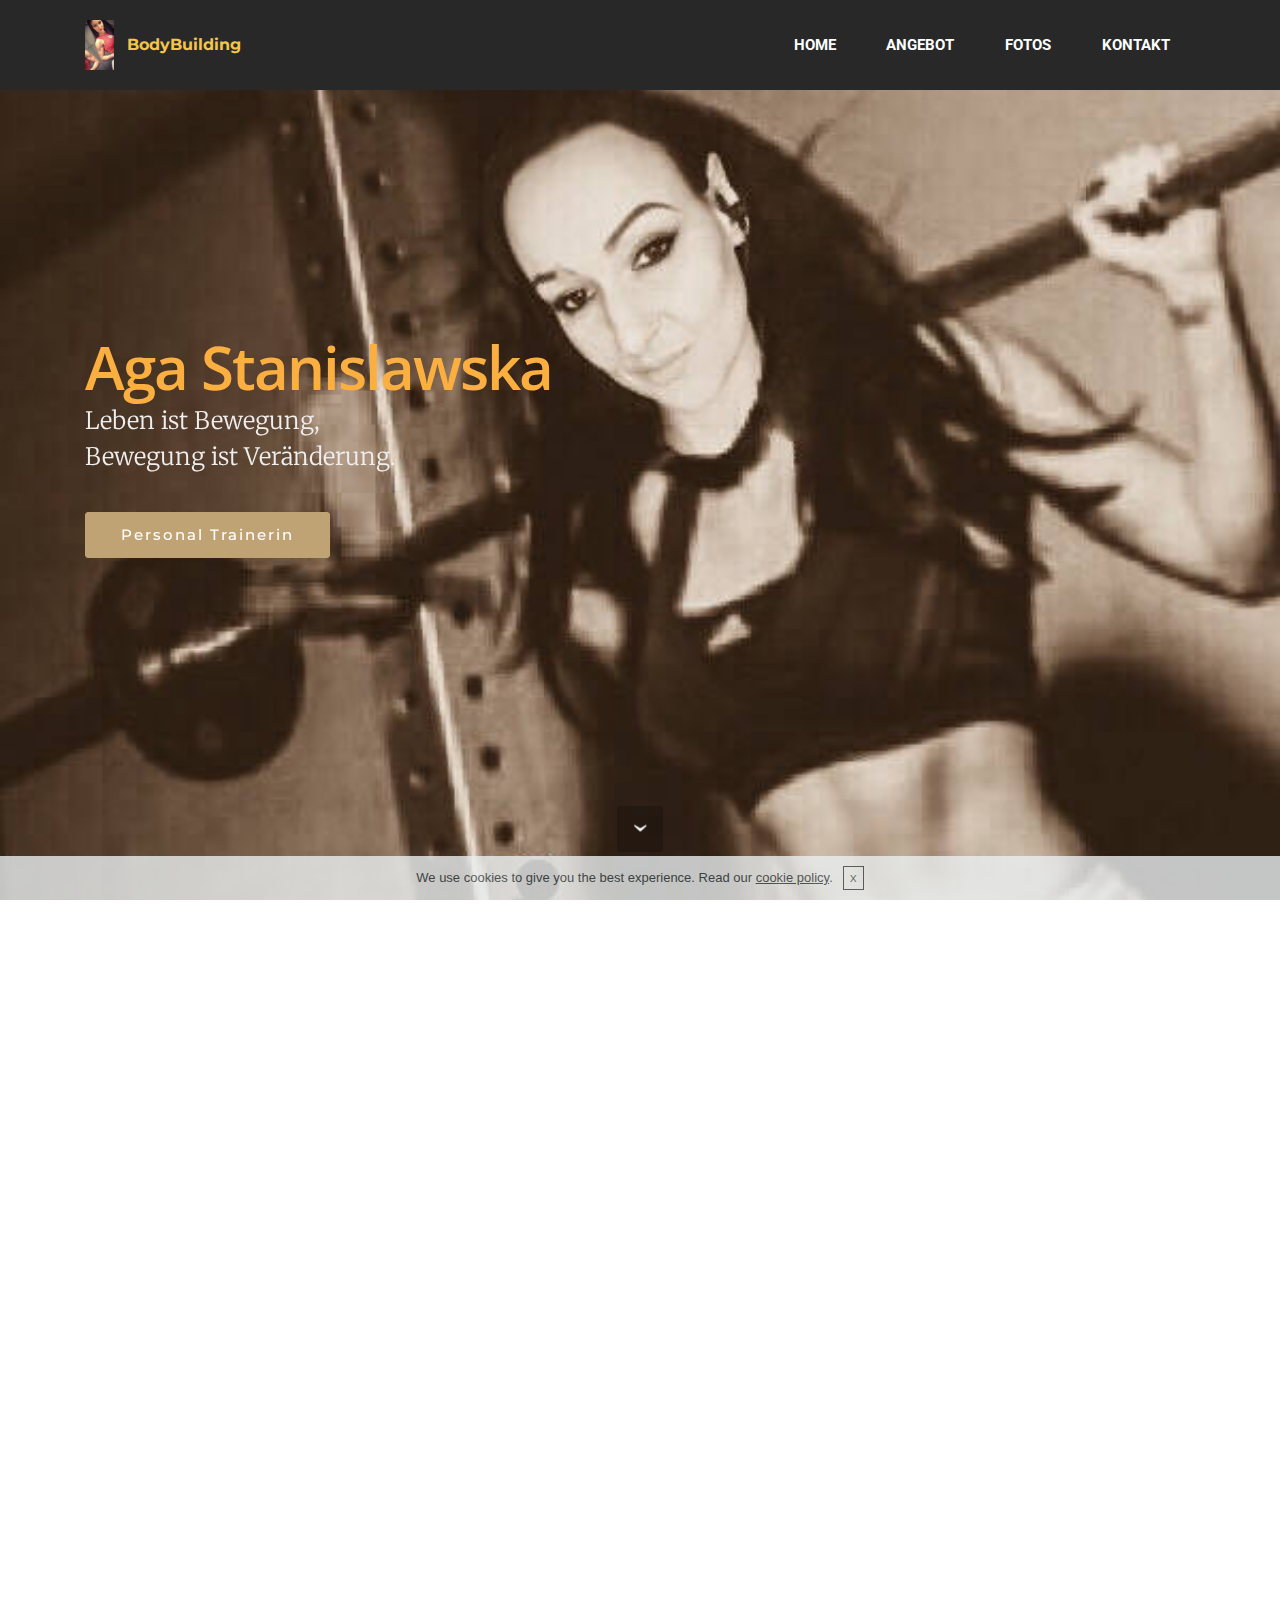
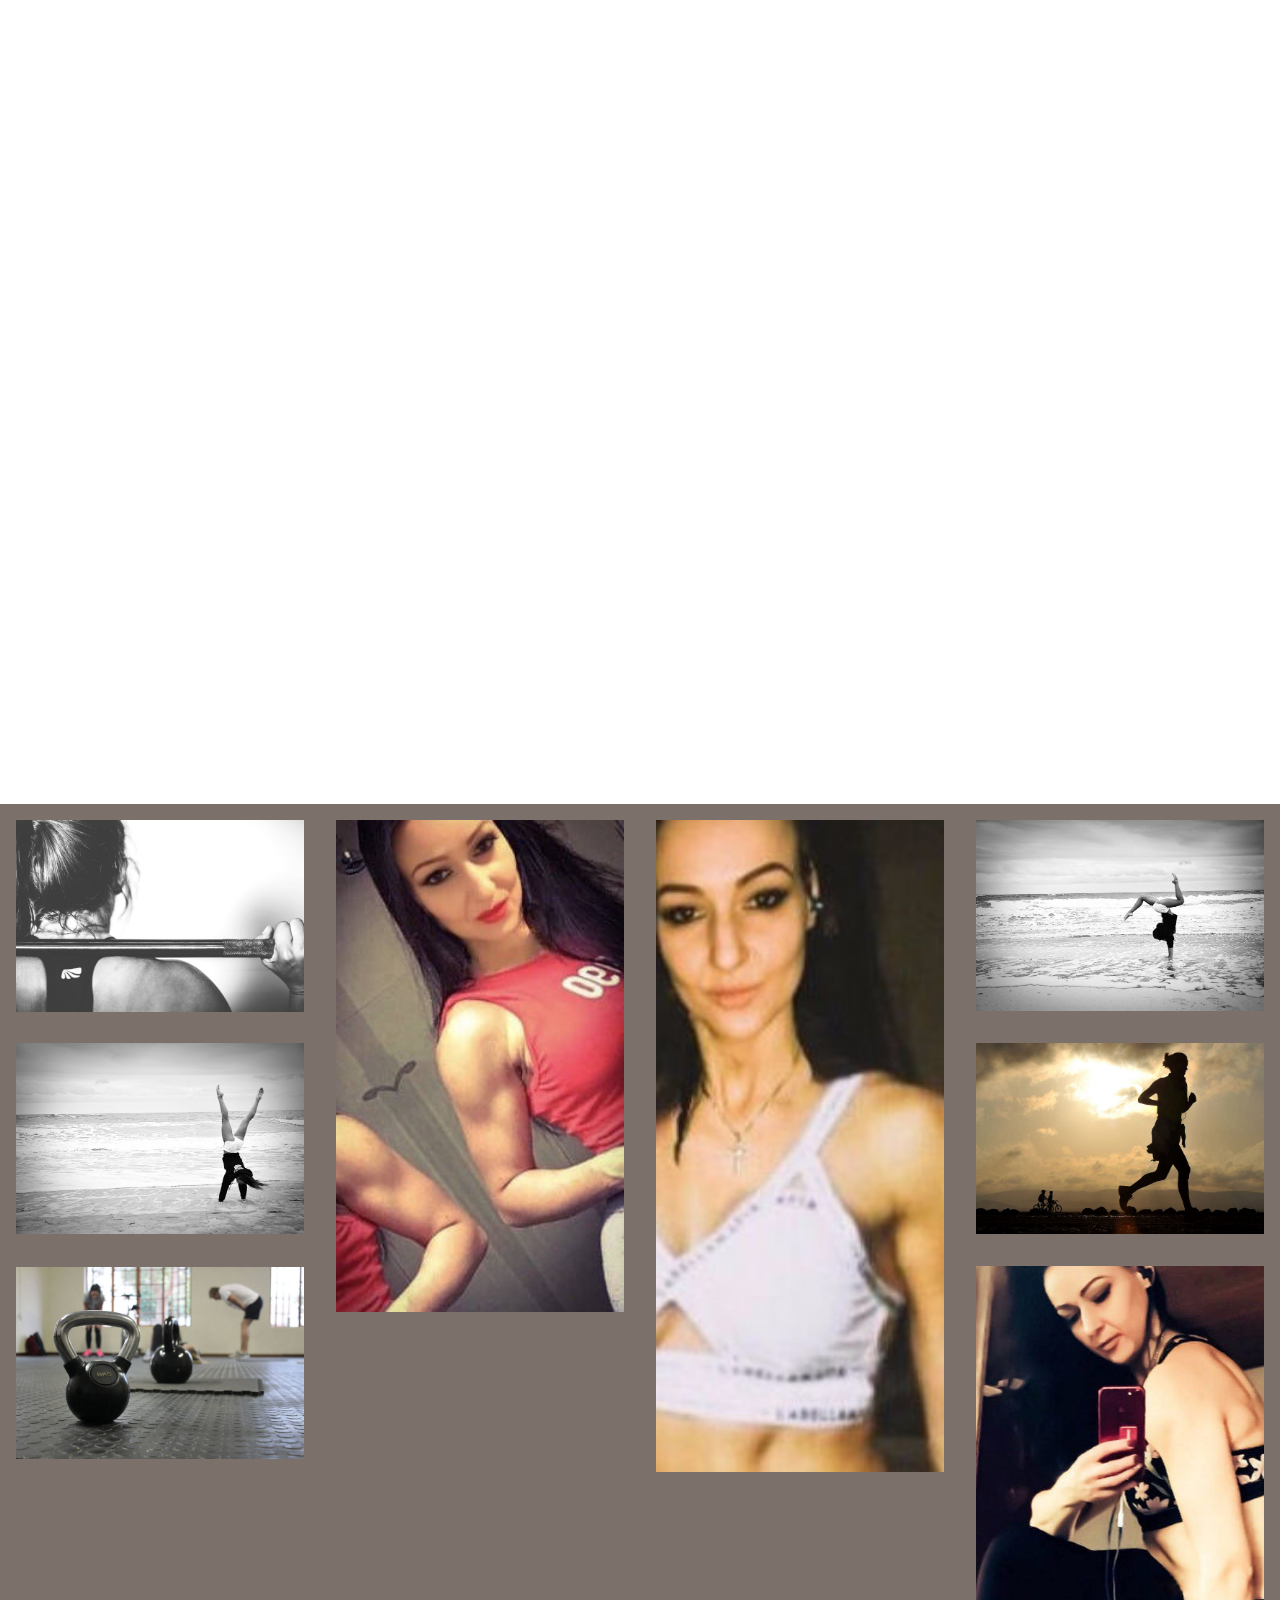
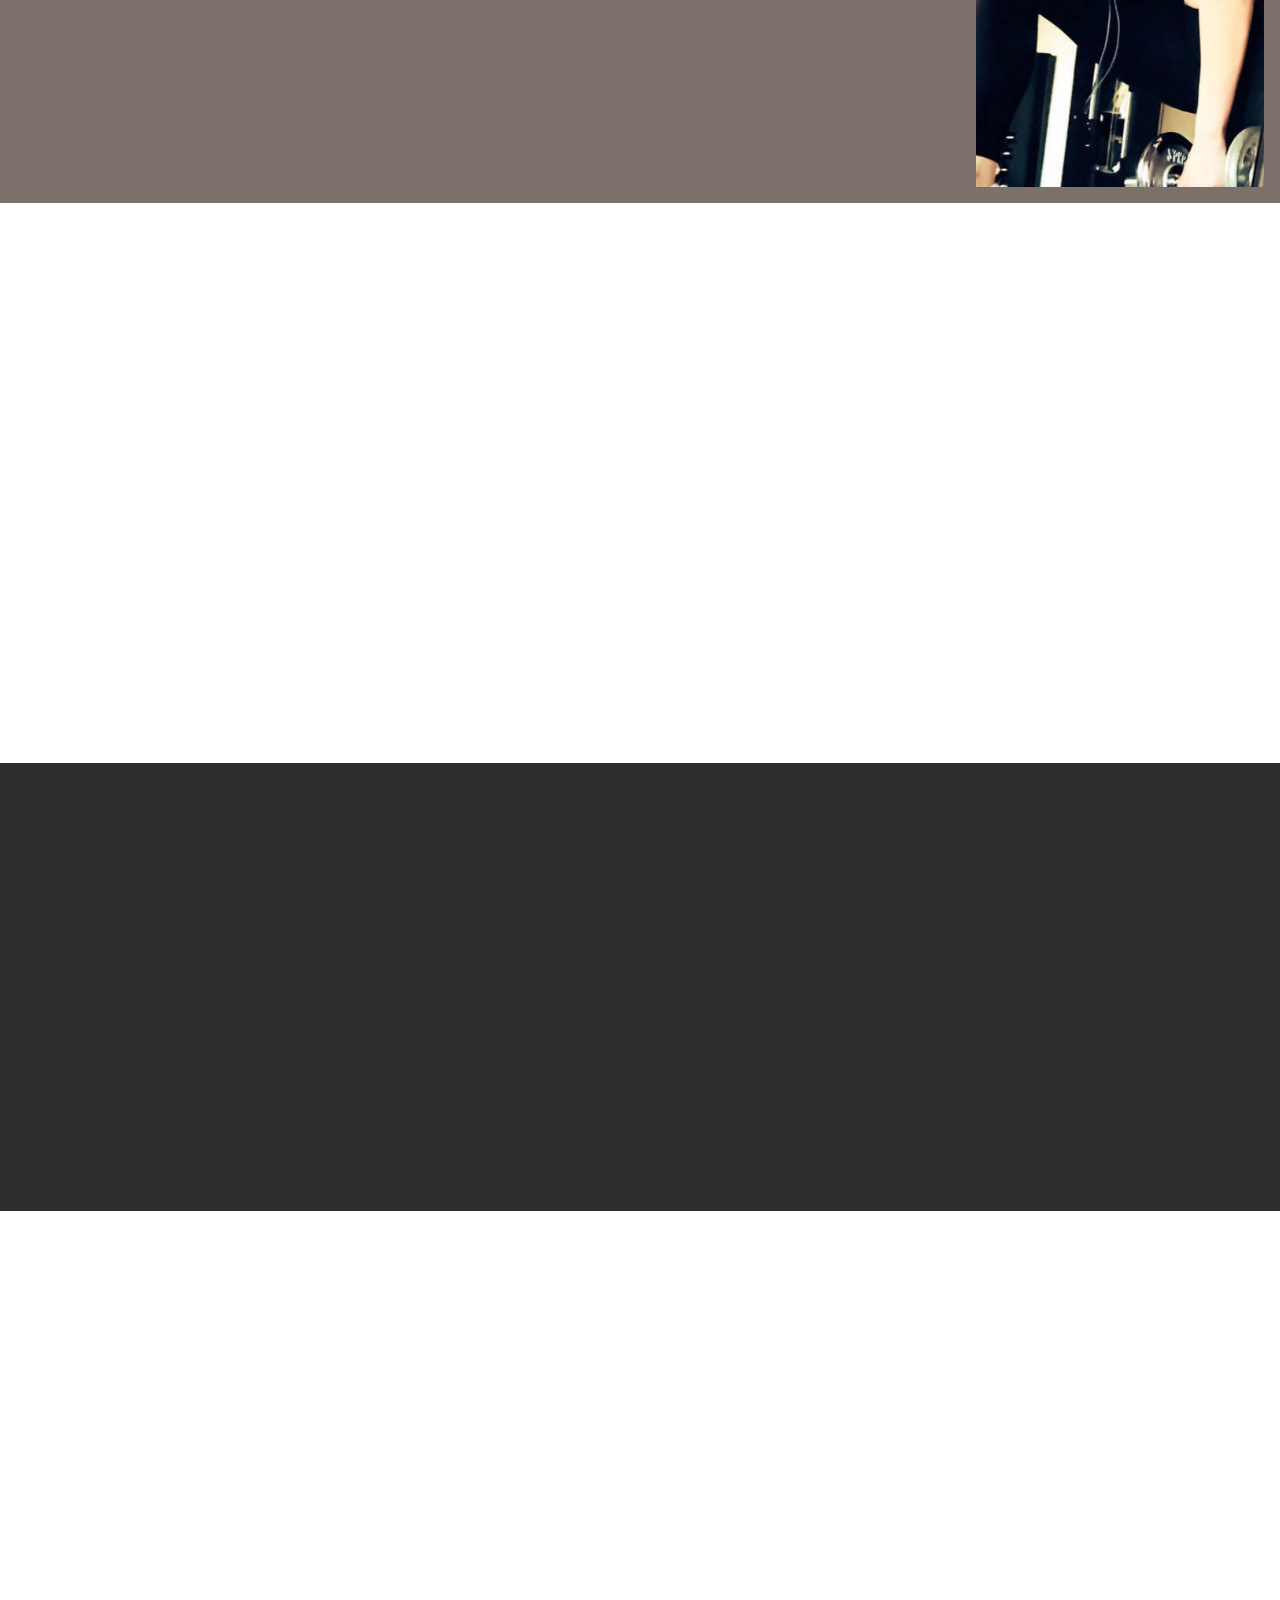
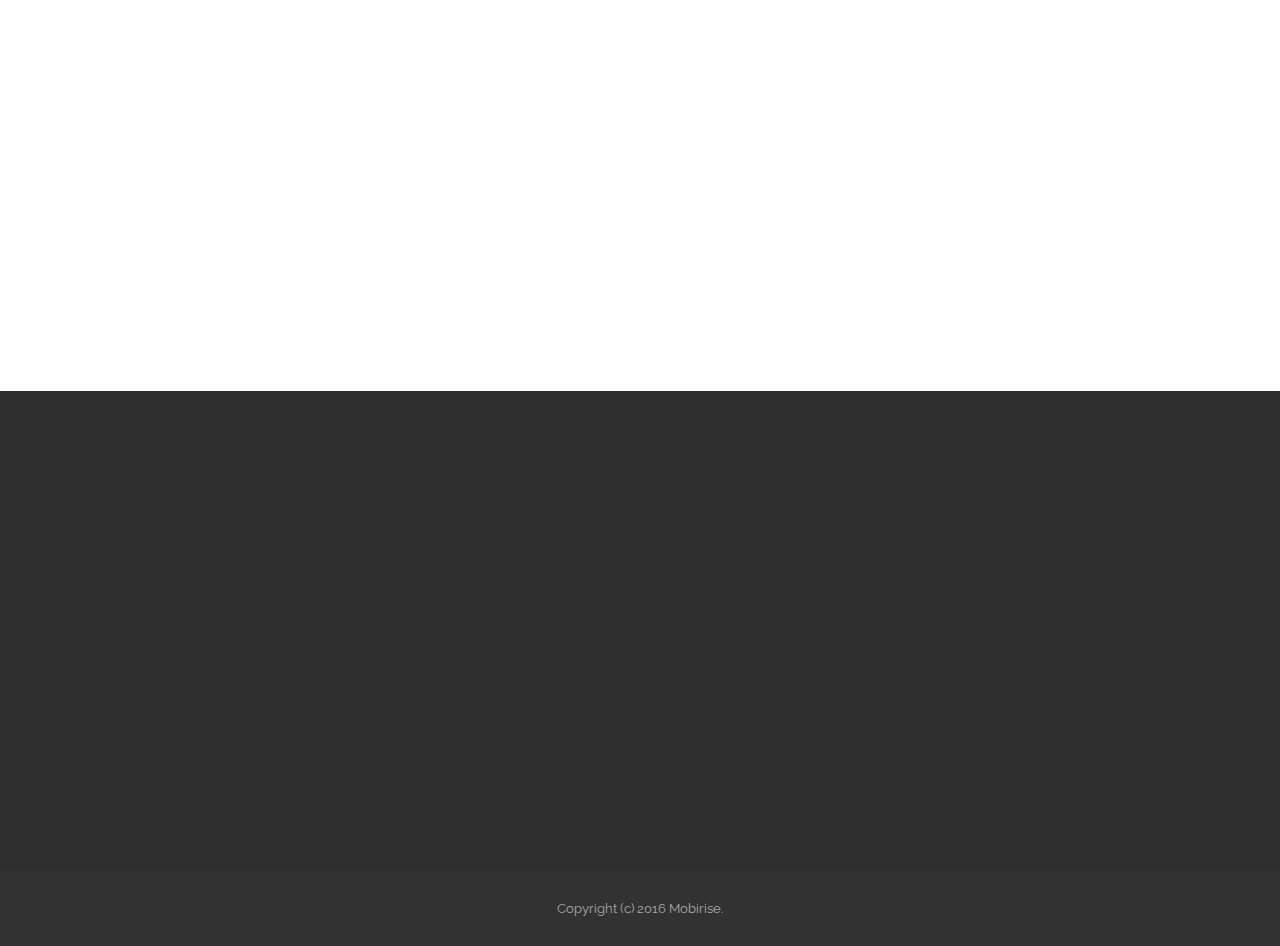
<file: page1.html>
<!DOCTYPE html>
<html >
<head>
  <!-- Site made with Mobirise Website Builder v4.9.2, https://mobirise.com -->
  <meta charset="UTF-8">
  <meta http-equiv="X-UA-Compatible" content="IE=edge">
  <meta name="generator" content="Mobirise v4.9.2, mobirise.com">
  <meta name="viewport" content="width=device-width, initial-scale=1, minimum-scale=1">
  <link rel="shortcut icon" href="assets/images/15c99c53-c37f-4d7f-ab6a-a669c698c2b0-128x226.png" type="image/x-icon">
  <meta name="description" content="">
  <title>Kontakt</title>
  <link rel="stylesheet" href="https://fonts.googleapis.com/css?family=Montserrat:400,700">
  <link rel="stylesheet" href="https://fonts.googleapis.com/css?family=Raleway:100,100i,200,200i,300,300i,400,400i,500,500i,600,600i,700,700i,800,800i,900,900i">
  <link rel="stylesheet" href="assets/et-line-font-plugin/style.css">
  <link rel="stylesheet" href="https://fonts.googleapis.com/css?family=Lora:400,700,400italic,700italic&subset=latin">
  <link rel="stylesheet" href="assets/tether/tether.min.css">
  <link rel="stylesheet" href="assets/bootstrap/css/bootstrap.min.css">
  <link rel="stylesheet" href="assets/soundcloud-plugin/style.css">
  <link rel="stylesheet" href="assets/gdpr-plugin/gdpr-styles.css">
  <link rel="stylesheet" href="assets/dropdown/css/style.css">
  <link rel="stylesheet" href="assets/animate.css/animate.min.css">
  <link rel="stylesheet" href="assets/theme/css/style.css">
  <link rel="stylesheet" href="assets/mobirise-gallery/style.css">
  <link rel="stylesheet" href="assets/mobirise/css/mbr-additional.css" type="text/css">
  
  
  
</head>
<body>
  <section id="ext_menu-b" data-rv-view="91">

    <nav class="navbar navbar-dropdown navbar-fixed-top">
        <div class="container">

            <div class="mbr-table">
                <div class="mbr-table-cell">

                    <div class="navbar-brand">
                        <a href="https://mobirise.com" class="navbar-logo"><img src="assets/images/510d4260-77db-4993-9af5-84556aca2d40-75x128.jpg" alt="Mobirise"></a>
                        <a class="navbar-caption text-warning" href="https://mobirise.com">BodyBuilding</a>
                    </div>

                </div>
                <div class="mbr-table-cell">

                    <button class="navbar-toggler pull-xs-right hidden-md-up" type="button" data-toggle="collapse" data-target="#exCollapsingNavbar">
                        <div class="hamburger-icon"></div>
                    </button>

                    <ul class="nav-dropdown collapse pull-xs-right nav navbar-nav navbar-toggleable-sm" id="exCollapsingNavbar"><li class="nav-item dropdown"><a class="nav-link link" href="#top" aria-expanded="false">HOME</a></li><li class="nav-item"><a class="nav-link link" href="index.html#features3-4">ANGEBOT</a></li><li class="nav-item"><a class="nav-link link" href="index.html#gallery1-3">FOTOS</a></li><li class="nav-item"><a class="nav-link link" href="page1.html" aria-expanded="false">KONTAKT</a></li></ul>
                    <button hidden="" class="navbar-toggler navbar-close" type="button" data-toggle="collapse" data-target="#exCollapsingNavbar">
                        <div class="close-icon"></div>
                    </button>

                </div>
            </div>

        </div>
    </nav>

</section>

<section class="engine"><a href="https://mobirise.info/v">html templates</a></section><section class="mbr-section mbr-section-hero mbr-section-full mbr-section-with-arrow mbr-parallax-background mbr-after-navbar" id="header5-c" data-rv-view="93" style="background-image: url(assets/images/feb6770a-e434-4f3f-988d-368352047001-600x600.jpg);">

    

    <div class="mbr-table-cell">

        <div class="container">
            <div class="row">
                <div class="mbr-section col-md-10">

                    <h1 class="mbr-section-title display-1">Aga Stanislawska</h1>
                    <p class="mbr-section-lead lead"><span style="font-style: normal;">Leben ist Bewegung,<br>Bewegung ist Veränderung.&nbsp;</span></p>
                    <div class="mbr-section-btn"><a class="btn btn-lg btn-primary" href="https://mobirise.com">Personal Trainerin</a></div>
                </div>
            </div>
        </div>
    </div>

    <div class="mbr-arrow mbr-arrow-floating" aria-hidden="true"><a href="#header3-d"><i class="mbr-arrow-icon"></i></a></div>

</section>

<section class="mbr-section mbr-section__container article" id="header3-d" data-rv-view="96" style="background-color: rgb(255, 255, 255); padding-top: 20px; padding-bottom: 20px;">
    <div class="container">
        <div class="row">
            <div class="col-xs-12">
                <h3 class="mbr-section-title display-2">Personal Training</h3>
                <small class="mbr-section-subtitle">individuell - innovativ - gezielt</small>
            </div>
        </div>
    </div>
</section>

<section class="mbr-section" id="msg-box5-e" data-rv-view="98" style="background-color: rgb(255, 255, 255); padding-top: 0px; padding-bottom: 0px;">

    
    <div class="container">
        <div class="row">
            <div class="mbr-table-md-up">

              

              <div class="mbr-table-cell col-md-5 text-xs-center text-md-right content-size">
                  <h3 class="mbr-section-title display-2">Alles, was Du Dir vorstellen kannst, ist möglich!</h3>
                  <div class="lead">

                    <p>Bewegung tut gut - in jedem Alter und in jeder Lebenssituation. Ich stelle Dir ein effektives Ganzkörper-Training zusammen, bereite Dich auf einen Wettkampf vor oder begleite Dein Training &nbsp;nach der Schwangerschaft. Für Einsteiger und Fortgeschrittene - ganz nach Deinen Wünschen. Zusammen mit einem angepassten Ernährungsplan, sind schon nach 2 - 3 Wochen die ersten Resultate deutlich sichtbar.&nbsp;Meine Traingspläne enthalten die Elemente:&nbsp;</p>

                  </div>

                  <div><a class="btn btn-primary" href="https://mobirise.com">Kraft/Ausdauer Training</a> <a class="btn btn-primary" href="https://mobirise.com">Bodybuilding</a> <a class="btn btn-primary" href="https://mobirise.com">Cardio</a> <a class="btn btn-primary" href="https://mobirise.com">Stretching</a></div>
              </div>


              


              <div class="mbr-table-cell mbr-left-padding-md-up mbr-valign-top col-md-7 image-size" style="width: 50%;">
                  <div class="mbr-figure"><img src="assets/images/2b60f872-8aac-450d-98ac-7058f0a9073f-567x581.jpg"></div>
              </div>

            </div>
        </div>
    </div>

</section>

<section class="mbr-cards mbr-section mbr-section-nopadding" id="features3-f" data-rv-view="101" style="background-color: rgb(255, 255, 255);">

    

    <div class="mbr-cards-row row">
        <div class="mbr-cards-col col-xs-12 col-lg-3" style="padding-top: 80px; padding-bottom: 80px;">
            <div class="container">
              <div class="card cart-block">
                  <div class="card-img"><img src="assets/images/mbr-600x400.jpg" class="card-img-top"></div>
                  <div class="card-block">
                    <h4 class="card-title">Personal &nbsp;Training</h4>
                    
                    <p class="card-text">Als zertifizierte und &nbsp;erfahrene Personal Trainerin setzte ich ein hohes Maß an Diskretion und Zuverlässigkeit. &nbsp;Ich &nbsp;möchte Deine Begeisterung wecken, sich (wieder) zu bewegen. Dabei lege ich auf Bewegung wert,
<br>die deinem Körper und deinen Seele gut tut. Mein individuelles Personal Training basiert auf einer ganzheitlichen Methode. Nach einer Analyse beginnen wir gemeinsam, Ziele zu definieren und diese umzusetzen. Ich werde Dich mit meinen Kenntnissen und Erfahrungen dabei unterstützen, deine Ziele dauerhaft zu erreichen. Währen deines gesamten Trainings stehe ich Dir natürlich persönlich beratend und motivierend zur Seite.&nbsp;</p>
                    
                    </div>
                </div>
            </div>
        </div>
        <div class="mbr-cards-col col-xs-12 col-lg-3" style="padding-top: 80px; padding-bottom: 80px;">
            <div class="container">
                <div class="card cart-block">
                    <div class="card-img"><img src="assets/images/desktop.jpg" class="card-img-top"></div>
                    <div class="card-block">
                        <h4 class="card-title">Beratung</h4>
                        
                        <p class="card-text">Die Beratung findet &nbsp;Dienstag und Donnerstag in der Zeit von 9:00 bis 13.30 Uhr statt. In der Regel kann die Beratung innerhalb 4 bis 7 Tage nach der Anfrage durchgeführt werden.</p>
                        
                    </div>
                </div>
            </div>
        </div>
        <div class="mbr-cards-col col-xs-12 col-lg-3" style="padding-top: 80px; padding-bottom: 80px;">
            <div class="container">
                <div class="card cart-block">
                    <div class="card-img"><img src="assets/images/mbr-1-600x400.jpg" class="card-img-top"></div>
                    <div class="card-block">
                        <h4 class="card-title">Ernährungsplan</h4>
                        
                        <p class="card-text">Mein Angebot umfasst folgende Bereiche:
<br>-Ernährung bei Übergewicht
<br>-Ernährung bei Untergewicht
<br>-Ernährung in bestimmten Lebensabschnitten u.a. bei Kindern, Jugendlichen, in der Schwangerschaft und Stillzeit, in den Wechseljahren etc.
<br>-Grundlagen der gesunden Ernährung
<br>-Ernährung bei Stoffwechselproblemen u.a. Diabetes mellitus, Hochdruck, erhöhte Blutfette
<br>-Individuelle Begleitung zu mehr Bewegung &nbsp;bei gleichzeitiger Ernährungsumstellung&nbsp;<br></p>
                        
                    </div>
                </div>
            </div>
        </div>
        <div class="mbr-cards-col col-xs-12 col-lg-3" style="padding-top: 80px; padding-bottom: 80px;">
            <div class="container">
                <div class="card cart-block">
                    <div class="card-img"><img src="assets/images/mbr-600x428.jpg" class="card-img-top"></div>
                    <div class="card-block">
                        <h4 class="card-title">Trainingsplan</h4>
                        
                        <p class="card-text">Hast du erste Sporterfahrung aber brauchst du neuen Impuls? Ich helfe Dir mit aufregendem Trainingplan, der immer individuell ist : Kräftigung der Rumpfmuskulatur bei einem Läufer mit Gewichten oder mit eigenem Körpergewicht. Ein maßgeschneiderter Plan für denjenigen, der an Übergewicht leidet, mit einer sinnvollen Ernährungsumstellung. Ein individuelles Bewegungs- und Trainingskonzept bei chronischen Schmerzen, für deine Stressresistenz oder einfach nur ein besseres Körpergefühl.</p>
                        
                    </div>
                </div>
            </div>
        </div>
        
        
    </div>
</section>

<section class="mbr-gallery mbr-section mbr-section-nopadding mbr-slider-carousel" data-filter="false" id="gallery1-g" data-rv-view="104" style="background-color: rgb(124, 112, 107); padding-top: 0rem; padding-bottom: 0rem;">
    <!-- Filter -->
    

    <!-- Gallery -->
    <div class="mbr-gallery-row">
        <div class=" mbr-gallery-layout-default">
            <div>
                <div>
                    <div class="mbr-gallery-item mbr-gallery-item__mobirise3 mbr-gallery-item--p1" data-video-url="false" data-tags="Awesome">
                        <div href="#lb-gallery1-g" data-slide-to="0" data-toggle="modal">
                            
                            

                            <img src="assets/images/mbr-1920x1280-800x533.jpg" alt="" title="">
                            
                            <span class="icon-focus"></span>
                            
                        </div>
                    </div><div class="mbr-gallery-item mbr-gallery-item__mobirise3 mbr-gallery-item--p1" data-video-url="false" data-tags="Responsive">
                        <div href="#lb-gallery1-g" data-slide-to="1" data-toggle="modal">
                            
                            

                            <img src="assets/images/510d4260-77db-4993-9af5-84556aca2d40-1-240x410-240x410.jpg" alt="" title="">
                            
                            <span class="icon-focus"></span>
                            
                        </div>
                    </div><div class="mbr-gallery-item mbr-gallery-item__mobirise3 mbr-gallery-item--p1" data-video-url="false" data-tags="Creative">
                        <div href="#lb-gallery1-g" data-slide-to="2" data-toggle="modal">
                            
                            

                            <img src="assets/images/978d3d80-84bf-447b-9052-d196fa16ea50-1-194x439-155x351.jpg" alt="" title="">
                            
                            <span class="icon-focus"></span>
                            
                        </div>
                    </div><div class="mbr-gallery-item mbr-gallery-item__mobirise3 mbr-gallery-item--p1" data-video-url="false" data-tags="Animated">
                        <div href="#lb-gallery1-g" data-slide-to="3" data-toggle="modal">
                            
                            

                            <img src="assets/images/mbr-1-1920x1275-800x531.jpg" alt="" title="">
                            
                            <span class="icon-focus"></span>
                            
                        </div>
                    </div><div class="mbr-gallery-item mbr-gallery-item__mobirise3 mbr-gallery-item--p1" data-video-url="false" data-tags="Awesome">
                        <div href="#lb-gallery1-g" data-slide-to="4" data-toggle="modal">
                            
                            

                            <img src="assets/images/mbr-1920x1277-800x532.jpg" alt="" title="">
                            
                            <span class="icon-focus"></span>
                            
                        </div>
                    </div><div class="mbr-gallery-item mbr-gallery-item__mobirise3 mbr-gallery-item--p1" data-video-url="false" data-tags="Beautiful">
                        <div href="#lb-gallery1-g" data-slide-to="5" data-toggle="modal">
                            
                            

                            <img src="assets/images/mbr-1920x1275-800x531.jpg" alt="" title="">
                            
                            <span class="icon-focus"></span>
                            
                        </div>
                    </div><div class="mbr-gallery-item mbr-gallery-item__mobirise3 mbr-gallery-item--p1" data-video-url="false" data-tags="Responsive">
                        <div href="#lb-gallery1-g" data-slide-to="6" data-toggle="modal">
                            
                            

                            <img src="assets/images/57a70ecf-b87a-42a8-8eb9-4da0c2ec3313-2-407x800-366x662.jpg" alt="" title="">
                            
                            <span class="icon-focus"></span>
                            
                        </div>
                    </div><div class="mbr-gallery-item mbr-gallery-item__mobirise3 mbr-gallery-item--p1" data-video-url="false" data-tags="Animated">
                        <div href="#lb-gallery1-g" data-slide-to="7" data-toggle="modal">
                            
                            

                            <img src="assets/images/mbr-1-1920x1280-800x533.jpg" alt="" title="">
                            
                            <span class="icon-focus"></span>
                            
                        </div>
                    </div>
                </div>
            </div>
            <div class="clearfix"></div>
        </div>
    </div>

    <!-- Lightbox -->
    <div data-app-prevent-settings="" class="mbr-slider modal fade carousel slide" tabindex="-1" data-keyboard="true" data-interval="false" id="lb-gallery1-g">
        <div class="modal-dialog">
            <div class="modal-content">
                <div class="modal-body">
                    <ol class="carousel-indicators">
                        <li data-app-prevent-settings="" data-target="#lb-gallery1-g" data-slide-to="0"></li><li data-app-prevent-settings="" data-target="#lb-gallery1-g" data-slide-to="1"></li><li data-app-prevent-settings="" data-target="#lb-gallery1-g" data-slide-to="2"></li><li data-app-prevent-settings="" data-target="#lb-gallery1-g" data-slide-to="3"></li><li data-app-prevent-settings="" data-target="#lb-gallery1-g" class=" active" data-slide-to="4"></li><li data-app-prevent-settings="" data-target="#lb-gallery1-g" data-slide-to="5"></li><li data-app-prevent-settings="" data-target="#lb-gallery1-g" class=" active" data-slide-to="6"></li><li data-app-prevent-settings="" data-target="#lb-gallery1-g" class=" active" data-slide-to="7"></li>
                    </ol>
                    <div class="carousel-inner">
                        <div class="carousel-item">
                            <img src="assets/images/mbr-1920x1280.jpg" alt="" title="">
                        </div><div class="carousel-item">
                            <img src="assets/images/510d4260-77db-4993-9af5-84556aca2d40-1-240x410.jpg" alt="" title="">
                        </div><div class="carousel-item">
                            <img src="assets/images/978d3d80-84bf-447b-9052-d196fa16ea50-1-194x439.jpg" alt="" title="">
                        </div><div class="carousel-item">
                            <img src="assets/images/mbr-1-1920x1275.jpg" alt="" title="">
                        </div><div class="carousel-item active">
                            <img src="assets/images/mbr-1920x1277.jpg" alt="" title="">
                        </div><div class="carousel-item">
                            <img src="assets/images/mbr-1920x1275.jpg" alt="" title="">
                        </div><div class="carousel-item active">
                            <img src="assets/images/57a70ecf-b87a-42a8-8eb9-4da0c2ec3313-2-407x800.jpg" alt="" title="">
                        </div><div class="carousel-item active">
                            <img src="assets/images/mbr-1-1920x1280.jpg" alt="" title="">
                        </div>
                    </div>
                    <a class="left carousel-control" role="button" data-slide="prev" href="#lb-gallery1-g">
                        <span class="icon-prev" aria-hidden="true"></span>
                        <span class="sr-only">Previous</span>
                    </a>
                    <a class="right carousel-control" role="button" data-slide="next" href="#lb-gallery1-g">
                        <span class="icon-next" aria-hidden="true"></span>
                        <span class="sr-only">Next</span>
                    </a>

                    <a class="close" href="#" role="button" data-dismiss="modal">
                        <span aria-hidden="true">×</span>
                        <span class="sr-only">Close</span>
                    </a>
                </div>
            </div>
        </div>
    </div>
</section>

<section class="mbr-section mbr-section__container" id="map2-h" data-rv-view="139" style="background-color: rgb(255, 255, 255); padding-top: 80px; padding-bottom: 80px;">
    <div class="container">
        <div class="row">
            <div class="col-xs-12">
                <div class="mbr-map"><iframe frameborder="0" style="border:0" src="https://www.google.com/maps/embed/v1/place?key=AIzaSyCy9r70T3NYf3PhvVflTo0_zdif2_IoIYs&amp;q=place_id:ChIJc1OpGgyfvUcR4JtKaVNDIhw" allowfullscreen=""></iframe></div>
            </div>
        </div>
    </div>
</section>

<section class="mbr-section form2" id="form2-i" data-rv-view="141" style="background-color: rgb(46, 46, 46); padding-top: 120px; padding-bottom: 120px;">
        
    <div class="mbr-section mbr-section__container mbr-section__container--middle">
        <div class="container">
            <div class="row">
                <div class="col-xs-12 text-xs-center">
                    <h3 class="mbr-section-title display-2">SUBSCRIBE FORM</h3>
                    <small class="mbr-section-subtitle"></small>
                </div>
            </div>
        </div>
    </div>
    <div class="mbr-section mbr-section-nopadding">
        <div class="container">
            <div class="row">
                <div class="col-xs-12 col-lg-10 col-lg-offset-1" data-form-type="formoid">
                    <div data-form-alert="true"><div hidden="" data-form-alert-success="true">Thanks for filling out form!</div></div>
                    <form class="mbr-form" action="https://mobirise.com/" method="post" data-form-title="SUBSCRIBE FORM">
                        <input type="hidden" value="VeTJGGpUGOGOg52NSk0OJ4OK0VkqIbBcMlfxZvpf7jNS9vCWuRwScAM9+QcMgKlg3m8vP97j7aoilTYzIBY2aFIkYDgYuobHotyQCoZjs2FWM8xELsC0jIgCUhbGCZ60" data-form-email="true">
                        <div class="mbr-subscribe mbr-subscribe-dark input-group">
                            <input type="email" class="form-control" name="email" required="" data-form-field="Email" placeholder="Enter Your Email Address..." id="form2-i-email">
                            <span class="input-group-btn"><button type="submit" class="btn btn-primary">SUBSCRIBE</button></span>
                        </div>
                    <span class="gdpr-block "><label><input type="checkbox" name="gdpr" id="gdpr-input" required="">By continiung you agree to our <a href="terms.html">Terms of Service</a> and <a href="policy.html">Privacy Policy</a>.</label></span></form>
                </div>
            </div>
        </div>
    </div>
</section>

<section class="mbr-section form1" id="form1-j" data-rv-view="147" style="background-color: rgb(255, 255, 255); padding-top: 120px; padding-bottom: 120px;">
    
    <div class="mbr-section mbr-section__container mbr-section__container--middle">
        <div class="container">
            <div class="row">
                <div class="col-xs-12 text-xs-center">
                    <h3 class="mbr-section-title display-2">CONTACT ME</h3>
                    <small class="mbr-section-subtitle">Mach dir ganz unkompliziert einen Termin und lass dich auf deinem Weg zu deinem Wunschziel professionell unterstützen.</small>
                </div>
            </div>
        </div>
    </div>
    <div class="mbr-section mbr-section-nopadding">
        <div class="container">
            <div class="row">
                <div class="col-xs-12 col-lg-10 col-lg-offset-1" data-form-type="formoid">


                    <div data-form-alert="true">
                        <div hidden="" data-form-alert-success="true" class="alert alert-form alert-success text-xs-center">Thanks for filling out form!</div>
                    </div>


                    <form action="https://mobirise.com/" method="post" data-form-title="CONTACT ME">

                        <input type="hidden" value="aVZ3WjTKH3idVUq4f+v7KJHlIi3bV6RIGEtMc/K4Z7wj0CkWaiVp7nFbP7H5LrIXxL3bygPEl2VNG4WJs1Y0Fuq2JLw//p0hoPbRM6xsAitdzES0Vf17Z17sPU0s7ct3" data-form-email="true">

                        <div class="row row-sm-offset">

                            <div class="col-xs-12 col-md-4">
                                <div class="form-group">
                                    <label class="form-control-label" for="form1-j-name">Name<span class="form-asterisk">*</span></label>
                                    <input type="text" class="form-control" name="name" required="" data-form-field="Name" id="form1-j-name">
                                </div>
                            </div>

                            <div class="col-xs-12 col-md-4">
                                <div class="form-group">
                                    <label class="form-control-label" for="form1-j-email">Email<span class="form-asterisk">*</span></label>
                                    <input type="email" class="form-control" name="email" required="" data-form-field="Email" id="form1-j-email">
                                </div>
                            </div>

                            <div class="col-xs-12 col-md-4">
                                <div class="form-group">
                                    <label class="form-control-label" for="form1-j-phone">Phone</label>
                                    <input type="tel" class="form-control" name="phone" data-form-field="Phone" id="form1-j-phone">
                                </div>
                            </div>

                        </div>

                        <div class="form-group">
                            <label class="form-control-label" for="form1-j-message">Message</label>
                            <textarea class="form-control" name="message" rows="7" data-form-field="Message" id="form1-j-message"></textarea>
                        </div>

                        <div><button type="submit" class="btn btn-primary">CONTACT US</button></div>

                    <span class="gdpr-block "><label><input type="checkbox" name="gdpr" id="gdpr-input" required="">By continiung you agree to our <a href="terms.html">Terms of Service</a> and <a href="policy.html">Privacy Policy</a>.</label></span></form>
                </div>
            </div>
        </div>
    </div>
</section>

<section class="mbr-section mbr-section-md-padding mbr-footer footer2" id="contacts2-k" data-rv-view="156" style="background-color: rgb(46, 46, 46); padding-top: 90px; padding-bottom: 90px;">
    
    <div class="container">
        <div class="row">
            <div class="mbr-footer-content col-xs-12 col-md-3">
                <p><strong>Address</strong><br>
1234 Street Name<br>
City, AA 99999<br><br><br>
<strong>Contacts</strong><br>
Email: support@mobirise.com<br>
Phone: +1 (0) 000 0000 001<br>
Fax: +1 (0) 000 0000 002</p>
            </div>
            <div class="mbr-footer-content col-xs-12 col-md-3"><p class="mbr-contacts__text"><strong>Links</strong></p><ul><li><a class="text-white" href="https://mobirise.com/">Website builder</a></li><li><a class="text-white" href="https://mobirise.com/mobirise-free-win.zip">Download for Windows</a></li><li><a class="text-white" href="https://mobirise.com/mobirise-free-mac.zip">Download for Mac</a></li></ul></div>
            <div class="col-xs-12 col-md-6">
                <div class="mbr-map"><iframe frameborder="0" style="border:0" src="https://www.google.com/maps/embed/v1/place?key=AIzaSyAEIpgj38KyLFELm2bK9Y7krBkz1K-cMq8&amp;q=place_id:ChIJn6wOs6lZwokRLKy1iqRcoKw" allowfullscreen=""></iframe></div>
            </div>
        </div>
    </div>
</section>

<footer class="mbr-small-footer mbr-section mbr-section-nopadding" id="footer1-l" data-rv-view="158" style="background-color: rgb(50, 50, 50); padding-top: 1.75rem; padding-bottom: 1.75rem;">
    
    <div class="container text-xs-center">
        <p>Copyright (c) 2016 Mobirise.</p>
    </div>
</footer>


  <script src="assets/web/assets/jquery/jquery.min.js"></script>
  <script src="assets/tether/tether.min.js"></script>
  <script src="assets/bootstrap/js/bootstrap.min.js"></script>
  <script src="assets/cookies-alert-plugin/cookies-alert-core.js"></script>
  <script src="assets/cookies-alert-plugin/cookies-alert-script.js"></script>
  <script src="assets/smooth-scroll/smooth-scroll.js"></script>
  <script src="assets/dropdown/js/script.min.js"></script>
  <script src="assets/touch-swipe/jquery.touch-swipe.min.js"></script>
  <script src="assets/viewport-checker/jquery.viewportchecker.js"></script>
  <script src="assets/jarallax/jarallax.js"></script>
  <script src="assets/masonry/masonry.pkgd.min.js"></script>
  <script src="assets/imagesloaded/imagesloaded.pkgd.min.js"></script>
  <script src="assets/bootstrap-carousel-swipe/bootstrap-carousel-swipe.js"></script>
  <script src="assets/theme/js/script.js"></script>
  <script src="assets/mobirise-gallery/player.min.js"></script>
  <script src="assets/mobirise-gallery/script.js"></script>
  <script src="assets/formoid/formoid.min.js"></script>
  
  
  <input name="animation" type="hidden">
  <input name="cookieData" type="hidden" data-cookie-text="We use cookies to give you the best experience. Read our <a href='privacy.html'>cookie policy</a>.">
  </body>
</html>
</file>
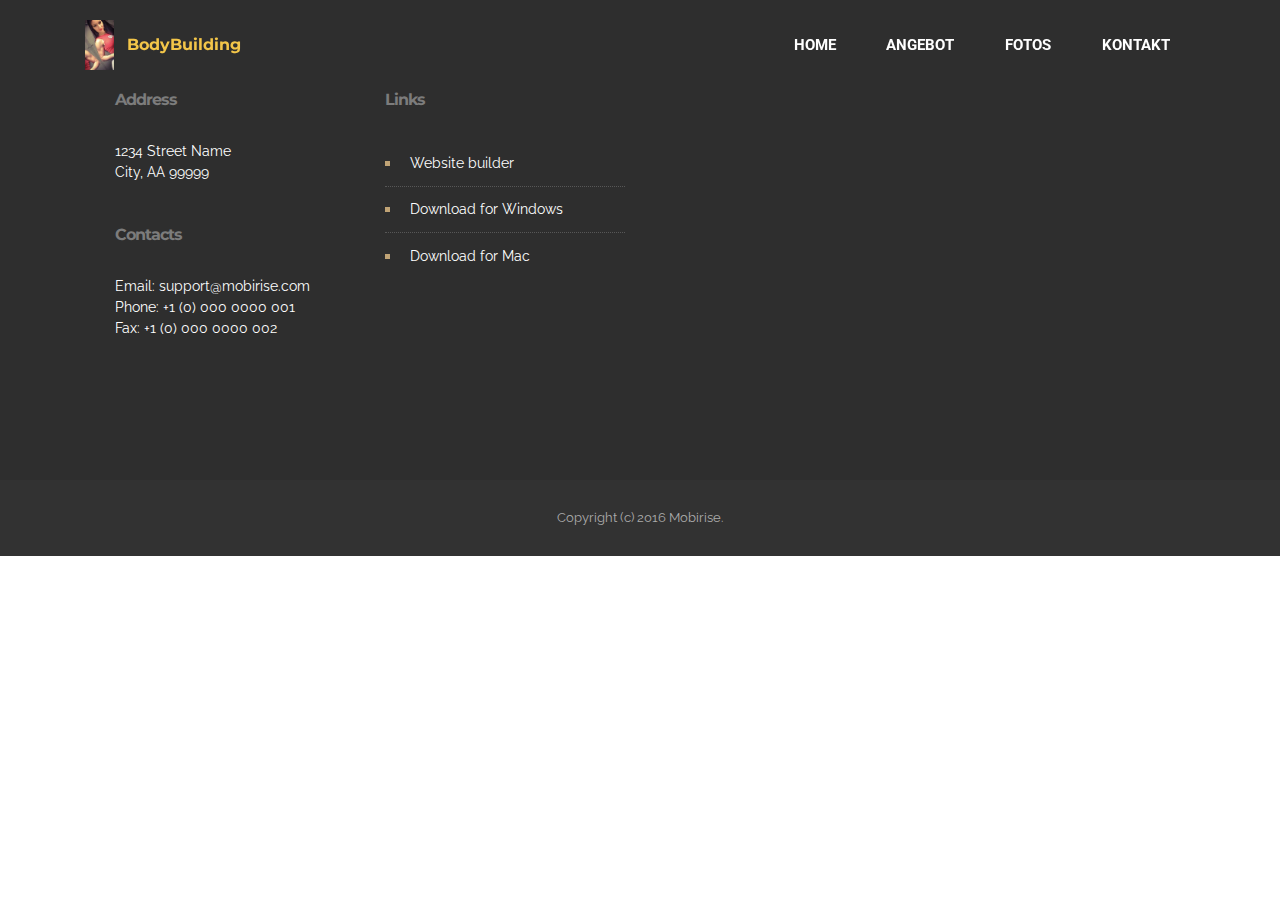
<file: privatordnung.html>
<!DOCTYPE html>
<html  >
<head>
  <!-- Site made with Mobirise Website Builder v4.10.2, https://mobirise.com -->
  <meta charset="UTF-8">
  <meta http-equiv="X-UA-Compatible" content="IE=edge">
  <meta name="generator" content="Mobirise v4.10.2, mobirise.com">
  <meta name="viewport" content="width=device-width, initial-scale=1, minimum-scale=1">
  <link rel="shortcut icon" href="assets/images/510d4260-77db-4993-9af5-84556aca2d40-75x128.jpg" type="image/x-icon">
  <meta name="description" content="Site Maker Description">
  
  <title>Seiten/privatordnung</title>
  <link rel="stylesheet" href="https://fonts.googleapis.com/css?family=Montserrat:400,700">
  <link rel="stylesheet" href="https://fonts.googleapis.com/css?family=Raleway:100,100i,200,200i,300,300i,400,400i,500,500i,600,600i,700,700i,800,800i,900,900i">
  <link rel="stylesheet" href="https://fonts.googleapis.com/css?family=Lora:400,700,400italic,700italic&subset=latin">
  <link rel="stylesheet" href="assets/tether/tether.min.css">
  <link rel="stylesheet" href="assets/bootstrap/css/bootstrap.min.css">
  <link rel="stylesheet" href="assets/soundcloud-plugin/style.css">
  <link rel="stylesheet" href="assets/animate.css/animate.min.css">
  <link rel="stylesheet" href="assets/gdpr-plugin/gdpr-styles.css">
  <link rel="stylesheet" href="assets/dropdown/css/style.css">
  <link rel="stylesheet" href="assets/theme/css/style.css">
  <link rel="stylesheet" href="assets/mobirise/css/mbr-additional.css" type="text/css">
  
  
  
</head>
<body>
  <section id="ext_menu-10" data-rv-view="158">

    <nav class="navbar navbar-dropdown transparent navbar-fixed-top bg-color">
        <div class="container">

            <div class="mbr-table">
                <div class="mbr-table-cell">

                    <div class="navbar-brand">
                        <a href="https://mobirise.com" class="navbar-logo"><img src="assets/images/510d4260-77db-4993-9af5-84556aca2d40-75x128.jpg" alt="Mobirise"></a>
                        <a class="navbar-caption text-warning" href="https://mobirise.com">BodyBuilding</a>
                    </div>

                </div>
                <div class="mbr-table-cell">

                    <button class="navbar-toggler pull-xs-right hidden-md-up" type="button" data-toggle="collapse" data-target="#exCollapsingNavbar">
                        <div class="hamburger-icon"></div>
                    </button>

                    <ul class="nav-dropdown collapse pull-xs-right nav navbar-nav navbar-toggleable-sm" id="exCollapsingNavbar"><li class="nav-item dropdown"><a class="nav-link link" href="#top" aria-expanded="false">HOME</a></li><li class="nav-item"><a class="nav-link link" href="index.html#features3-4">ANGEBOT</a></li><li class="nav-item"><a class="nav-link link" href="index.html#gallery1-3">FOTOS</a></li><li class="nav-item"><a class="nav-link link" href="kontakt.html#form1-j" aria-expanded="false">KONTAKT</a></li></ul>
                    <button hidden="" class="navbar-toggler navbar-close" type="button" data-toggle="collapse" data-target="#exCollapsingNavbar">
                        <div class="close-icon"></div>
                    </button>

                </div>
            </div>

        </div>
    </nav>

</section>

<section class="engine"><a href="https://mobirise.info/y">html web templates</a></section><section class="mbr-section mbr-section-md-padding mbr-footer footer2 mbr-after-navbar" id="contacts2-11" data-rv-view="160" style="background-color: rgb(46, 46, 46); padding-top: 90px; padding-bottom: 90px;">
    
    <div class="container">
        <div class="row">
            <div class="mbr-footer-content col-xs-12 col-md-3">
                <p><strong>Address</strong><br>
1234 Street Name<br>
City, AA 99999<br><br><br>
<strong>Contacts</strong><br>
Email: support@mobirise.com<br>
Phone: +1 (0) 000 0000 001<br>
Fax: +1 (0) 000 0000 002</p>
            </div>
            <div class="mbr-footer-content col-xs-12 col-md-3"><p class="mbr-contacts__text"><strong>Links</strong></p><ul><li><a class="text-white" href="https://mobirise.com/">Website builder</a></li><li><a class="text-white" href="https://mobirise.com/mobirise-free-win.zip">Download for Windows</a></li><li><a class="text-white" href="https://mobirise.com/mobirise-free-mac.zip">Download for Mac</a></li></ul></div>
            <div class="col-xs-12 col-md-6">
                <div class="mbr-map"><iframe frameborder="0" style="border:0" src="https://www.google.com/maps/embed/v1/place?key=AIzaSyCx3d07zxHPLvkFBLlAR3Ng8a9wsAsGoJ8&amp;q=place_id:ChIJn6wOs6lZwokRLKy1iqRcoKw" allowfullscreen=""></iframe></div>
            </div>
        </div>
    </div>
</section>

<footer class="mbr-small-footer mbr-section mbr-section-nopadding" id="footer1-12" data-rv-view="162" style="background-color: rgb(50, 50, 50); padding-top: 1.75rem; padding-bottom: 1.75rem;">
    
    <div class="container text-xs-center">
        <p>Copyright (c) 2016 Mobirise.</p>
    </div>
</footer>


  <script src="assets/web/assets/jquery/jquery.min.js"></script>
  <script src="assets/tether/tether.min.js"></script>
  <script src="assets/bootstrap/js/bootstrap.min.js"></script>
  <script src="assets/viewport-checker/jquery.viewportchecker.js"></script>
  <script src="assets/cookies-alert-plugin/cookies-alert-core.js"></script>
  <script src="assets/cookies-alert-plugin/cookies-alert-script.js"></script>
  <script src="assets/dropdown/js/script.min.js"></script>
  <script src="assets/touch-swipe/jquery.touch-swipe.min.js"></script>
  <script src="assets/smooth-scroll/smooth-scroll.js"></script>
  <script src="assets/theme/js/script.js"></script>
  
  
  <input name="animation" type="hidden">
  <input name="cookieData" type="hidden" data-cookie-text="We use cookies to give you the best experience. Read our <a href='privacy.html'>cookie policy</a>.">
  </body>
</html>
</file>
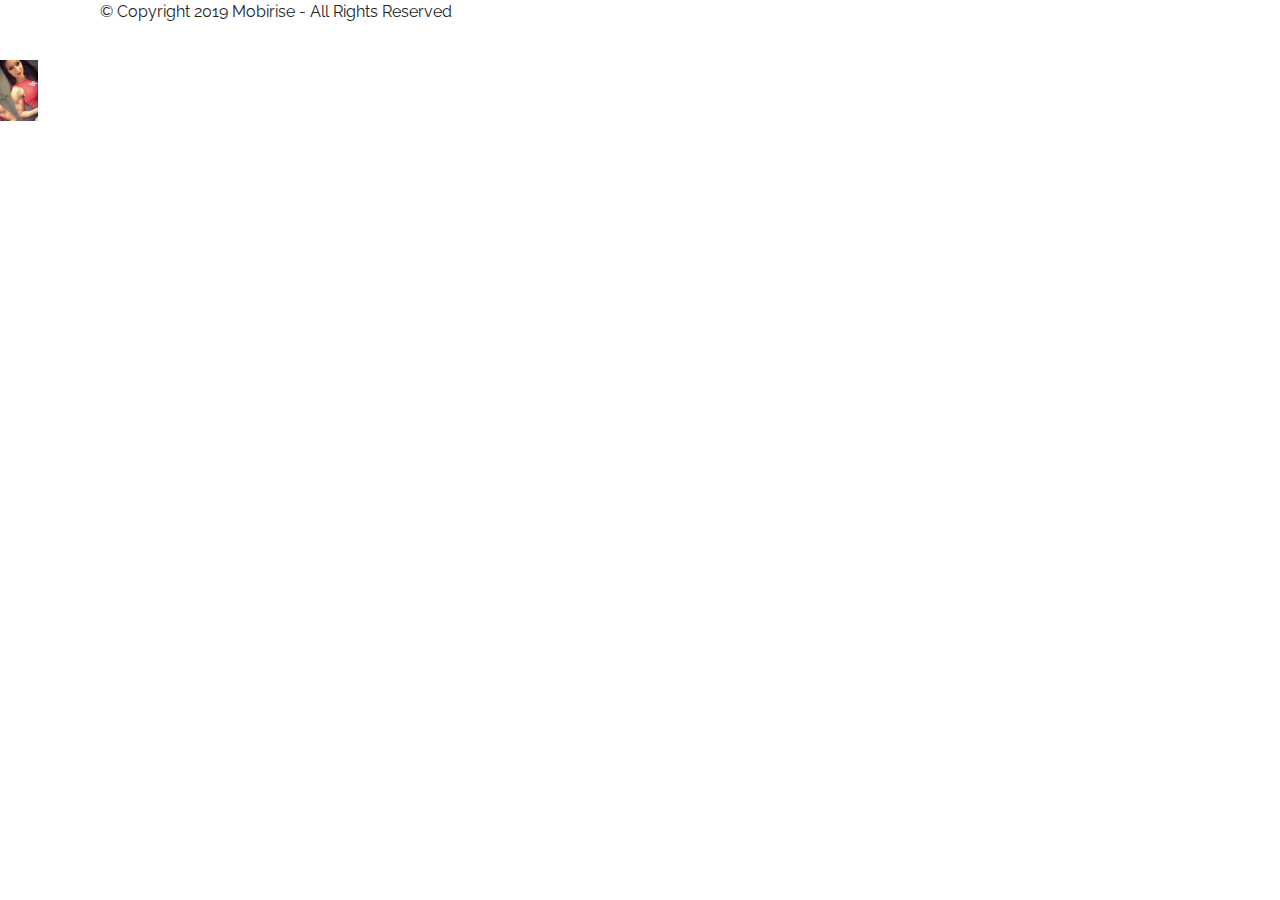
<file: privatpolicy.html>
<!DOCTYPE html>
<html  >
<head>
  <!-- Site made with Mobirise Website Builder v4.10.0, https://mobirise.com -->
  <meta charset="UTF-8">
  <meta http-equiv="X-UA-Compatible" content="IE=edge">
  <meta name="generator" content="Mobirise v4.10.0, mobirise.com">
  <meta name="viewport" content="width=device-width, initial-scale=1, minimum-scale=1">
  <link rel="shortcut icon" href="assets/images/510d4260-77db-4993-9af5-84556aca2d40-122x208.jpg" type="image/x-icon">
  <meta name="description" content="Website Generator Description">
  
  <title>PrivatPolicy</title>
  <link rel="stylesheet" href="assets/tether/tether.min.css">
  <link rel="stylesheet" href="assets/bootstrap/css/bootstrap.min.css">
  <link rel="stylesheet" href="assets/bootstrap/css/bootstrap-grid.min.css">
  <link rel="stylesheet" href="assets/bootstrap/css/bootstrap-reboot.min.css">
  <link rel="stylesheet" href="assets/soundcloud-plugin/style.css">
  <link rel="stylesheet" href="assets/dropdown/css/style.css">
  <link rel="stylesheet" href="assets/gdpr-plugin/gdpr-styles.css">
  <link rel="stylesheet" href="assets/theme/css/style.css">
  <link rel="stylesheet" href="assets/mobirise/css/mbr-additional.css" type="text/css">
  
  
  
</head>
<body>
  <section class="menu cid-riH5WCEsw3" once="menu" id="menu1-g">

    

    <nav class="navbar navbar-expand beta-menu navbar-dropdown align-items-center navbar-fixed-top navbar-toggleable-sm">
        <button class="navbar-toggler navbar-toggler-right" type="button" data-toggle="collapse" data-target="#navbarSupportedContent" aria-controls="navbarSupportedContent" aria-expanded="false" aria-label="Toggle navigation">
            <div class="hamburger">
                <span></span>
                <span></span>
                <span></span>
                <span></span>
            </div>
        </button>
        <div class="menu-logo">
            <div class="navbar-brand">
                <span class="navbar-logo">
                    <a href="https://mobirise.co">
                         <img src="assets/images/510d4260-77db-4993-9af5-84556aca2d40-122x208.jpg" alt="Fotos" title="" style="height: 3.8rem;">
                    </a>
                </span>
                <span class="navbar-caption-wrap"><a class="navbar-caption text-white display-4" href="angebot.html#footer6-l">
                        BodyBuilding</a></span>
            </div>
        </div>
        <div class="collapse navbar-collapse" id="navbarSupportedContent">
            <ul class="navbar-nav nav-dropdown nav-right" data-app-modern-menu="true"><li class="nav-item">
                    <a class="nav-link link text-white display-4" href="https://mobirise.co">
                        </a>
                </li>
                <li class="nav-item">
                    <a class="nav-link link text-white display-4" href="home.html">
                        
                        Home</a>
                </li><li class="nav-item"><a class="nav-link link text-white display-4" href="angebot.html#footer6-l">
                        
                        Angebot</a></li><li class="nav-item"><a class="nav-link link text-white display-4" href="fotos.html#footer6-j">
                        
                        Fotos</a></li><li class="nav-item"><a class="nav-link link text-white display-4" href="kontakt.html#footer6-h">
                        
                        Kontakt</a></li></ul>
            
        </div>
    </nav>
</section>

<section class="engine"><a href="https://mobirise.info/r">bootstrap templates</a></section><section once="" class="cid-riH9UTLfsG" id="footer6-h">

    

    

    <div class="container">
        <div class="media-container-row align-center mbr-white">
            <div class="col-12">
                <p class="mbr-text mb-0 mbr-fonts-style display-7">
                    © Copyright 2019 Mobirise - All Rights Reserved
                </p>
            </div>
        </div>
    </div>
</section>


  <script src="assets/web/assets/jquery/jquery.min.js"></script>
  <script src="assets/popper/popper.min.js"></script>
  <script src="assets/tether/tether.min.js"></script>
  <script src="assets/bootstrap/js/bootstrap.min.js"></script>
  <script src="assets/touchswipe/jquery.touch-swipe.min.js"></script>
  <script src="assets/dropdown/js/script.min.js"></script>
  <script src="assets/cookies-alert-plugin/cookies-alert-core.js"></script>
  <script src="assets/cookies-alert-plugin/cookies-alert-script.js"></script>
  <script src="assets/smoothscroll/smooth-scroll.js"></script>
  <script src="assets/theme/js/script.js"></script>
  
  
<input name="cookieData" type="hidden" data-cookie-text="We use cookies to give you the best experience. Read our <a href='privacy.html'>cookie policy</a>.">
  </body>
</html>
</file>
<file: assets/et-line-font-plugin/style.css>
@font-face {
	font-family: 'et-line';
	src:url('fonts/et-line.eot');
	src:url('fonts/et-line.eot?#iefix') format('embedded-opentype'),
		url('fonts/et-line.woff') format('woff'),
		url('fonts/et-line.ttf') format('truetype'),
		url('fonts/et-line.svg#et-line') format('svg');
	font-weight: normal;
	font-style: normal;
}

/* Use the following CSS code if you want to use data attributes for inserting your icons */
.etl-icon, [data-icon]:before {
	font-family: 'et-line';
	content: attr(data-icon);
	speak: none;
	font-weight: normal;
	font-variant: normal;
	text-transform: none;
	line-height: 1;
	-webkit-font-smoothing: antialiased;
	-moz-osx-font-smoothing: grayscale;
	display:inline-block;
}

/* Use the following CSS code if you want to have a class per icon */
/*
Instead of a list of all class selectors,
you can use the generic selector below, but it's slower:
[class*="icon-"] {
*/
.icon-mobile, .icon-laptop, .icon-desktop, .icon-tablet, .icon-phone, .icon-document, .icon-documents, .icon-search, .icon-clipboard, .icon-newspaper, .icon-notebook, .icon-book-open, .icon-browser, .icon-calendar, .icon-presentation, .icon-picture, .icon-pictures, .icon-video, .icon-camera, .icon-printer, .icon-toolbox, .icon-briefcase, .icon-wallet, .icon-gift, .icon-bargraph, .icon-grid, .icon-expand, .icon-focus, .icon-edit, .icon-adjustments, .icon-ribbon, .icon-hourglass, .icon-lock, .icon-megaphone, .icon-shield, .icon-trophy, .icon-flag, .icon-map, .icon-puzzle, .icon-basket, .icon-envelope, .icon-streetsign, .icon-telescope, .icon-gears, .icon-key, .icon-paperclip, .icon-attachment, .icon-pricetags, .icon-lightbulb, .icon-layers, .icon-pencil, .icon-tools, .icon-tools-2, .icon-scissors, .icon-paintbrush, .icon-magnifying-glass, .icon-circle-compass, .icon-linegraph, .icon-mic, .icon-strategy, .icon-beaker, .icon-caution, .icon-recycle, .icon-anchor, .icon-profile-male, .icon-profile-female, .icon-bike, .icon-wine, .icon-hotairballoon, .icon-globe, .icon-genius, .icon-map-pin, .icon-dial, .icon-chat, .icon-heart, .icon-cloud, .icon-upload, .icon-download, .icon-target, .icon-hazardous, .icon-piechart, .icon-speedometer, .icon-global, .icon-compass, .icon-lifesaver, .icon-clock, .icon-aperture, .icon-quote, .icon-scope, .icon-alarmclock, .icon-refresh, .icon-happy, .icon-sad, .icon-facebook, .icon-twitter, .icon-googleplus, .icon-rss, .icon-tumblr, .icon-linkedin, .icon-dribbble {
	font-family: 'et-line';
	speak: none;
	font-style: normal;
	font-weight: normal;
	font-variant: normal;
	text-transform: none;
	line-height: 1;
	-webkit-font-smoothing: antialiased;
	-moz-osx-font-smoothing: grayscale;
	display:inline-block;
}
.icon-mobile:before {
	content: "\e000";
}
.icon-laptop:before {
	content: "\e001";
}
.icon-desktop:before {
	content: "\e002";
}
.icon-tablet:before {
	content: "\e003";
}
.icon-phone:before {
	content: "\e004";
}
.icon-document:before {
	content: "\e005";
}
.icon-documents:before {
	content: "\e006";
}
.icon-search:before {
	content: "\e007";
}
.icon-clipboard:before {
	content: "\e008";
}
.icon-newspaper:before {
	content: "\e009";
}
.icon-notebook:before {
	content: "\e00a";
}
.icon-book-open:before {
	content: "\e00b";
}
.icon-browser:before {
	content: "\e00c";
}
.icon-calendar:before {
	content: "\e00d";
}
.icon-presentation:before {
	content: "\e00e";
}
.icon-picture:before {
	content: "\e00f";
}
.icon-pictures:before {
	content: "\e010";
}
.icon-video:before {
	content: "\e011";
}
.icon-camera:before {
	content: "\e012";
}
.icon-printer:before {
	content: "\e013";
}
.icon-toolbox:before {
	content: "\e014";
}
.icon-briefcase:before {
	content: "\e015";
}
.icon-wallet:before {
	content: "\e016";
}
.icon-gift:before {
	content: "\e017";
}
.icon-bargraph:before {
	content: "\e018";
}
.icon-grid:before {
	content: "\e019";
}
.icon-expand:before {
	content: "\e01a";
}
.icon-focus:before {
	content: "\e01b";
}
.icon-edit:before {
	content: "\e01c";
}
.icon-adjustments:before {
	content: "\e01d";
}
.icon-ribbon:before {
	content: "\e01e";
}
.icon-hourglass:before {
	content: "\e01f";
}
.icon-lock:before {
	content: "\e020";
}
.icon-megaphone:before {
	content: "\e021";
}
.icon-shield:before {
	content: "\e022";
}
.icon-trophy:before {
	content: "\e023";
}
.icon-flag:before {
	content: "\e024";
}
.icon-map:before {
	content: "\e025";
}
.icon-puzzle:before {
	content: "\e026";
}
.icon-basket:before {
	content: "\e027";
}
.icon-envelope:before {
	content: "\e028";
}
.icon-streetsign:before {
	content: "\e029";
}
.icon-telescope:before {
	content: "\e02a";
}
.icon-gears:before {
	content: "\e02b";
}
.icon-key:before {
	content: "\e02c";
}
.icon-paperclip:before {
	content: "\e02d";
}
.icon-attachment:before {
	content: "\e02e";
}
.icon-pricetags:before {
	content: "\e02f";
}
.icon-lightbulb:before {
	content: "\e030";
}
.icon-layers:before {
	content: "\e031";
}
.icon-pencil:before {
	content: "\e032";
}
.icon-tools:before {
	content: "\e033";
}
.icon-tools-2:before {
	content: "\e034";
}
.icon-scissors:before {
	content: "\e035";
}
.icon-paintbrush:before {
	content: "\e036";
}
.icon-magnifying-glass:before {
	content: "\e037";
}
.icon-circle-compass:before {
	content: "\e038";
}
.icon-linegraph:before {
	content: "\e039";
}
.icon-mic:before {
	content: "\e03a";
}
.icon-strategy:before {
	content: "\e03b";
}
.icon-beaker:before {
	content: "\e03c";
}
.icon-caution:before {
	content: "\e03d";
}
.icon-recycle:before {
	content: "\e03e";
}
.icon-anchor:before {
	content: "\e03f";
}
.icon-profile-male:before {
	content: "\e040";
}
.icon-profile-female:before {
	content: "\e041";
}
.icon-bike:before {
	content: "\e042";
}
.icon-wine:before {
	content: "\e043";
}
.icon-hotairballoon:before {
	content: "\e044";
}
.icon-globe:before {
	content: "\e045";
}
.icon-genius:before {
	content: "\e046";
}
.icon-map-pin:before {
	content: "\e047";
}
.icon-dial:before {
	content: "\e048";
}
.icon-chat:before {
	content: "\e049";
}
.icon-heart:before {
	content: "\e04a";
}
.icon-cloud:before {
	content: "\e04b";
}
.icon-upload:before {
	content: "\e04c";
}
.icon-download:before {
	content: "\e04d";
}
.icon-target:before {
	content: "\e04e";
}
.icon-hazardous:before {
	content: "\e04f";
}
.icon-piechart:before {
	content: "\e050";
}
.icon-speedometer:before {
	content: "\e051";
}
.icon-global:before {
	content: "\e052";
}
.icon-compass:before {
	content: "\e053";
}
.icon-lifesaver:before {
	content: "\e054";
}
.icon-clock:before {
	content: "\e055";
}
.icon-aperture:before {
	content: "\e056";
}
.icon-quote:before {
	content: "\e057";
}
.icon-scope:before {
	content: "\e058";
}
.icon-alarmclock:before {
	content: "\e059";
}
.icon-refresh:before {
	content: "\e05a";
}
.icon-happy:before {
	content: "\e05b";
}
.icon-sad:before {
	content: "\e05c";
}
.icon-facebook:before {
	content: "\e05d";
}
.icon-twitter:before {
	content: "\e05e";
}
.icon-googleplus:before {
	content: "\e05f";
}
.icon-rss:before {
	content: "\e060";
}
.icon-tumblr:before {
	content: "\e061";
}
.icon-linkedin:before {
	content: "\e062";
}
.icon-dribbble:before {
	content: "\e063";
}
</file>
<file: assets/soundcloud-plugin/style.css>
.addons-container {
  position: relative;
  margin-left: auto;
  margin-right: auto;
  padding-right: 15px;
  padding-left: 15px; }
  @media (min-width: 576px) {
    .addons-container {
      padding-right: 15px;
      padding-left: 15px; } }
  @media (min-width: 768px) {
    .addons-container {
      padding-right: 15px;
      padding-left: 15px; } }
  @media (min-width: 992px) {
    .addons-container {
      padding-right: 15px;
      padding-left: 15px; } }
  @media (min-width: 1200px) {
    .addons-container {
      padding-right: 15px;
      padding-left: 15px; } }
  @media (min-width: 576px) {
    .addons-container {
      width: 540px;
      max-width: 100%; } }
  @media (min-width: 768px) {
    .addons-container {
      width: 720px;
      max-width: 100%; } }
  @media (min-width: 992px) {
    .addons-container {
      width: 960px;
      max-width: 100%; } }
  @media (min-width: 1200px) {
    .addons-container {
      width: 1140px;
      max-width: 100%; } }

.addons-container-inner{
    position: relative;
    width: 100%;
    min-height: 1px;
    padding-right: 15px;
    padding-left: 15px;
}
@media (min-width: 567px) {
    .addons-container-inner{
        -ms-flex: 0 0 66.666667%;
        flex: 0 0 66.666667%;
        max-width: 66.666667%;
    }
}
.addons-row{
    display: flex;
    justify-content:center;
}
</file>
<file: assets/gdpr-plugin/gdpr-styles.css>
.gdpr-block {
    padding: 10px 0;
    font-size: 14px;
    display: block;
    text-align: center;
}
.gdpr-block.covert {
	display: none;
}
.gdpr-block label input {
    width: 15px;
    margin-right: 10px;
    vertical-align: middle;
}
.gdpr-block label {
    color: #a7a7a7;
    vertical-align: middle;
    user-select: none;
    margin-bottom: 0;
    display: inline;
}
</file>
<file: assets/dropdown/css/style.css>
.navbar-dropdown {
  left: 0;
  padding: 0;
  position: absolute;
  right: 0;
  top: 0;
  transition: all 0.45s ease;
  z-index: 1030; }
  .navbar-dropdown .navbar-brand {
    float: none;
    font-size: 0;
    padding: 1.25rem 0;
    position: relative;
    transition: padding 0.25s ease;
    white-space: nowrap; }
    .navbar-dropdown .navbar-brand::before {
      content: "";
      display: inline-block;
      height: 100%;
      vertical-align: middle; }
  .navbar-dropdown .navbar-logo,
  .navbar-dropdown .navbar-caption {
    display: inline-block;
    vertical-align: middle; }
  .navbar-dropdown .navbar-logo {
    margin-right: 0.8rem;
    transition: margin 0.3s ease-in-out; }
    .navbar-dropdown .navbar-logo img {
      height: 3.125rem;
      transition: all 0.3s ease-in-out; }
  .navbar-dropdown .mbr-table-cell {
    height: 5.625rem; }
  .navbar-dropdown .navbar-caption {
    font-family: "Montserrat";
    font-size: 1rem;
    font-weight: 700;
    white-space: normal; }
    .navbar-dropdown .navbar-caption, .navbar-dropdown .navbar-caption:hover {
      color: inherit;
      text-decoration: none; }
  .navbar-dropdown.navbar-fixed-top {
    position: fixed; }
  .navbar-dropdown.bg-color.transparent {
    background: none !important; }
  .navbar-dropdown.navbar-short .navbar-brand {
    padding: 0.625rem 0; }
  .navbar-dropdown.navbar-short .navbar-logo {
    margin-right: 0.5rem; }
    .navbar-dropdown.navbar-short .navbar-logo img {
      height: 2.375rem; }
  .navbar-dropdown.navbar-short .mbr-table-cell {
    height: 3.625rem; }
  .navbar-dropdown .navbar-close {
    left: 0.6875rem;
    position: fixed;
    top: 0.75rem;
    z-index: 1000; }
  .navbar-dropdown.opened {
    background: none !important; }
    .navbar-dropdown.opened .navbar-brand,
    .navbar-dropdown.opened .navbar-toggler {
      display: none; }
  .navbar-dropdown .hamburger-icon {
    content: "";
    width: 16px;
    -webkit-box-shadow: 0 -6px 0 1px,0 0 0 1px,0 6px 0 1px;
    -moz-box-shadow: 0 -6px 0 1px,0 0 0 1px,0 6px 0 1px;
    box-shadow: 0 -6px 0 1px,0 0 0 1px,0 6px 0 1px; }
  .navbar-dropdown .close-icon {
    position: relative;
    width: 21px;
    height: 21px;
    overflow: hidden; }
    .navbar-dropdown .close-icon::before, .navbar-dropdown .close-icon::after {
      content: '';
      position: absolute;
      height: 2px;
      width: 100%;
      top: 50%;
      left: 0;
      margin-top: -1px; }
    .navbar-dropdown .close-icon::before {
      transform: rotate(45deg);
      -ms-transform: rotate(45deg);
      -webkit-transform: rotate(45deg); }
    .navbar-dropdown .close-icon::after {
      transform: rotate(-45deg);
      -ms-transform: rotate(-45deg);
      -webkit-transform: rotate(-45deg); }

.dropdown-menu .dropdown-toggle[data-toggle="dropdown-submenu"]::after {
  border-bottom: 0.35em solid transparent;
  border-left: 0.35em solid;
  border-right: 0;
  border-top: 0.35em solid transparent;
  margin-left: 0.3rem; }

.dropdown-menu .dropdown-item:focus {
  outline: 0; }

.nav-dropdown {
  display: table !important;
  font-family: "Montserrat";
  font-size: 0.75rem;
  font-weight: 700;
  height: auto !important; }
  .nav-dropdown .nav-item {
    display: table-cell;
    float: none;
    vertical-align: middle; }
  .nav-dropdown .nav-btn {
    padding-left: 1rem; }
  .nav-dropdown .link {
    margin: 1.667em;
    padding: 0;
    transition: color .2s ease-in-out; }
    .nav-dropdown .link.dropdown-toggle {
      margin-right: 2.583em; }
      .nav-dropdown .link.dropdown-toggle::after {
        margin-left: .25rem;
        border-top: 0.35em solid;
        border-right: 0.35em solid transparent;
        border-left: 0.35em solid transparent;
        border-bottom: 0; }
      .nav-dropdown .link.dropdown-toggle::after {
        display: block;
        margin-top: -0.1667em;
        position: absolute;
        right: 1.3333em;
        top: 50%; }
      .nav-dropdown .link.dropdown-toggle[aria-expanded="true"] {
        margin: 0;
        padding: 1.667em 2.583em 1.667em 1.667em; }
  .nav-dropdown .link::after,
  .nav-dropdown .dropdown-item::after {
    color: inherit; }
  .nav-dropdown .btn {
    font-size: 0.75rem;
    font-weight: 700;
    letter-spacing: 0;
    margin-bottom: 0;
    padding-left: 1.25rem;
    padding-right: 1.25rem; }
  .nav-dropdown .dropdown-menu {
    border-radius: 0;
    border: 0;
    left: 0;
    margin: 0;
    padding-bottom: 1.25rem;
    padding-top: 1.25rem; }
  .nav-dropdown .dropdown-submenu {
    left: 100%;
    margin-left: 0.125rem;
    margin-top: -1.25rem;
    top: 0; }
  .nav-dropdown .dropdown-item {
    font-size: 0.8125rem;
    font-weight: 500;
    line-height: 2;
    padding: 0.3846em 4.615em 0.3846em 1.5385em;
    position: relative;
    transition: color .2s ease-in-out, background-color .2s ease-in-out; }
    .nav-dropdown .dropdown-item::after {
      margin-top: -0.3077em;
      position: absolute;
      right: 1.1538em;
      top: 50%; }
    .nav-dropdown .dropdown-item:focus, .nav-dropdown .dropdown-item:hover {
      background: none; }

@media (max-width: 767px) {
  .nav-dropdown.navbar-toggleable-sm {
    bottom: 0;
    display: none;
    left: 0;
    overflow-x: hidden;
    position: fixed;
    top: 0;
    transform: translateX(-100%);
    -ms-transform: translateX(-100%);
    -webkit-transform: translateX(-100%);
    width: 18.75rem;
    z-index: 999; } }
.nav-dropdown.navbar-toggleable-xl {
  bottom: 0;
  display: none;
  left: 0;
  overflow-x: hidden;
  position: fixed;
  top: 0;
  transform: translateX(-100%);
  -ms-transform: translateX(-100%);
  -webkit-transform: translateX(-100%);
  width: 18.75rem;
  z-index: 999; }

.nav-dropdown-sm {
  display: block !important;
  overflow-x: hidden;
  overflow: auto;
  padding-top: 3.875rem; }
  .nav-dropdown-sm::after {
    content: "";
    display: block;
    height: 3rem;
    width: 100%; }
  .nav-dropdown-sm.collapse.in ~ .navbar-close {
    display: block !important; }
  .nav-dropdown-sm.collapsing, .nav-dropdown-sm.collapse.in {
    transform: translateX(0);
    -ms-transform: translateX(0);
    -webkit-transform: translateX(0);
    transition: all 0.25s ease-out;
    -webkit-transition: all 0.25s ease-out; }
  .nav-dropdown-sm.collapsing[aria-expanded="false"] {
    transform: translateX(-100%);
    -ms-transform: translateX(-100%);
    -webkit-transform: translateX(-100%); }
  .nav-dropdown-sm .nav-item {
    display: block;
    margin-left: 0 !important;
    padding-left: 0; }
  .nav-dropdown-sm .link,
  .nav-dropdown-sm .dropdown-item {
    border-top: 1px dotted rgba(255, 255, 255, 0.1);
    font-size: 0.8125rem;
    line-height: 1.6;
    margin: 0 !important;
    padding: 0.875rem 2.4rem 0.875rem 1.5625rem !important;
    position: relative;
    white-space: normal; }
    .nav-dropdown-sm .link:focus, .nav-dropdown-sm .link:hover,
    .nav-dropdown-sm .dropdown-item:focus,
    .nav-dropdown-sm .dropdown-item:hover {
      background: rgba(0, 0, 0, 0.2) !important; }
  .nav-dropdown-sm .nav-btn {
    position: relative;
    padding: 1.5625rem 1.5625rem 0 1.5625rem; }
    .nav-dropdown-sm .nav-btn::before {
      border-top: 1px dotted rgba(255, 255, 255, 0.1);
      content: "";
      left: 0;
      position: absolute;
      top: 0;
      width: 100%; }
    .nav-dropdown-sm .nav-btn + .nav-btn {
      padding-top: 0.625rem; }
      .nav-dropdown-sm .nav-btn + .nav-btn::before {
        display: none; }
  .nav-dropdown-sm .btn {
    padding: 0.625rem 0; }
  .nav-dropdown-sm .dropdown-toggle::after {
    position: absolute;
    right: 1.25rem;
    top: 50%;
    margin-top: -0.154em; }
  .nav-dropdown-sm .dropdown-toggle[data-toggle="dropdown-submenu"]::after {
    margin-left: .25rem;
    border-top: 0.35em solid;
    border-right: 0.35em solid transparent;
    border-left: 0.35em solid transparent;
    border-bottom: 0; }
  .nav-dropdown-sm .dropdown-toggle[data-toggle="dropdown-submenu"][aria-expanded="true"]::after {
    border-top: 0;
    border-right: 0.35em solid transparent;
    border-left: 0.35em solid transparent;
    border-bottom: 0.35em solid; }
  .nav-dropdown-sm .dropdown-menu {
    margin: 0;
    padding: 0;
    position: relative;
    top: 0;
    left: 0;
    width: 100%;
    border: 0;
    float: none;
    border-radius: 0;
    background: none; }

.is-builder .nav-dropdown.collapsing {
  transition: none !important; }

/*# sourceMappingURL=style.css.map */
</file>
<file: assets/theme/css/style.css>
.engine {
	position: absolute;
	text-indent: -2400px;
	text-align: center;
	padding: 0;
	top: 0;
	left: -2400px;
}/*!
 * Default theme v2 (https://mobirise.com/)
 * Copyright 2016 Mobirise
 */
.container {
  position: relative; }

.btn {
  margin-bottom: 0.5rem; }
  .btn + .btn {
    margin-left: 1rem; }
  @media (max-width: 767px) {
    .btn {
      white-space: normal; }
      .btn + .btn {
        margin-left: 0; } }

.bg-primary {
  background-color: #c0a375 !important; }

.bg-success {
  background-color: #90a878 !important; }

.bg-info {
  background-color: #7e9b9f !important; }

.bg-warning {
  background-color: #f3c649 !important; }

.bg-danger {
  background-color: #f28281 !important; }

.bg-none {
  background: none !important; }

.btn {
  font-family: 'Montserrat', sans-serif;
  font-weight: 500;
  letter-spacing: 2px;
  padding: 0.75rem 2.1875rem;
  font-size: 0.75rem;
  line-height: 1.5;
  border-radius: 3px;
  -webkit-transition: all .3s ease-in-out;
  -moz-transition: all .3s ease-in-out;
  transition: all .3s ease-in-out; }

.btn-sm {
  padding: 0.625rem 2.1874rem;
  font-size: 0.9687rem;
  line-height: 1.5;
  border-radius: 3px;
  font-family: "Lora";
  font-style: italic;
  font-weight: 400;
  letter-spacing: 0px; }

.btn-lg {
  padding: 0.75rem 2.1874rem;
  font-size: 0.9687rem;
  line-height: 1.3333333333;
  border-radius: 3px; }

.btn-xlg {
  padding: 0.75rem 2.1874rem;
  font-size: 1.1875rem;
  line-height: 1.3333333333;
  border-radius: 3px; }

.btn-primary {
  background-color: #c0a375;
  border-color: #c0a375;
  box-shadow: none;
  color: #fff; }
  .btn-primary:hover {
    color: #fff;
    background-color: #a07e49;
    border-color: #a07e49;
    box-shadow: none; }
  .btn-primary:focus, .btn-primary.focus {
    color: #fff;
    background-color: #a07e49;
    border-color: #a07e49; }
  .btn-primary:active, .btn-primary.active {
    color: #fff;
    background-color: #a07e49;
    border-color: #a07e49;
    background-image: none;
    box-shadow: none; }
  .btn-primary.disabled, .btn-primary:disabled {
    color: #fff !important;
    background-color: #a07e49 !important;
    border-color: #a07e49 !important;
    opacity: 0.85; }

.btn-secondary {
  background-color: #bfcecb;
  border-color: #bfcecb;
  box-shadow: none;
  color: #fff; }
  .btn-secondary:hover {
    color: #fff;
    background-color: #94ada8;
    border-color: #94ada8;
    box-shadow: none; }
  .btn-secondary:focus, .btn-secondary.focus {
    color: #fff;
    background-color: #94ada8;
    border-color: #94ada8; }
  .btn-secondary:active, .btn-secondary.active {
    color: #fff;
    background-color: #94ada8;
    border-color: #94ada8;
    background-image: none;
    box-shadow: none; }
  .btn-secondary.disabled, .btn-secondary:disabled {
    color: #fff !important;
    background-color: #94ada8 !important;
    border-color: #94ada8 !important;
    opacity: 0.85; }

.btn-info {
  background-color: #7e9b9f;
  border-color: #7e9b9f;
  box-shadow: none;
  color: #fff; }
  .btn-info:hover {
    color: #fff;
    background-color: #597478;
    border-color: #597478;
    box-shadow: none; }
  .btn-info:focus, .btn-info.focus {
    color: #fff;
    background-color: #597478;
    border-color: #597478; }
  .btn-info:active, .btn-info.active {
    color: #fff;
    background-color: #597478;
    border-color: #597478;
    background-image: none;
    box-shadow: none; }
  .btn-info.disabled, .btn-info:disabled {
    color: #fff !important;
    background-color: #597478 !important;
    border-color: #597478 !important;
    opacity: 0.85; }

.btn-success {
  background-color: #90a878;
  border-color: #90a878;
  box-shadow: none;
  color: #fff; }
  .btn-success:hover {
    color: #fff;
    background-color: #6a8153;
    border-color: #6a8153;
    box-shadow: none; }
  .btn-success:focus, .btn-success.focus {
    color: #fff;
    background-color: #6a8153;
    border-color: #6a8153; }
  .btn-success:active, .btn-success.active {
    color: #fff;
    background-color: #6a8153;
    border-color: #6a8153;
    background-image: none;
    box-shadow: none; }
  .btn-success.disabled, .btn-success:disabled {
    color: #fff !important;
    background-color: #6a8153 !important;
    border-color: #6a8153 !important;
    opacity: 0.85; }

.btn-warning {
  background-color: #f3c649;
  border-color: #f3c649;
  box-shadow: none;
  color: #fff; }
  .btn-warning:hover {
    color: #fff;
    background-color: #e1a90f;
    border-color: #e1a90f;
    box-shadow: none; }
  .btn-warning:focus, .btn-warning.focus {
    color: #fff;
    background-color: #e1a90f;
    border-color: #e1a90f; }
  .btn-warning:active, .btn-warning.active {
    color: #fff;
    background-color: #e1a90f;
    border-color: #e1a90f;
    background-image: none;
    box-shadow: none; }
  .btn-warning.disabled, .btn-warning:disabled {
    color: #fff !important;
    background-color: #e1a90f !important;
    border-color: #e1a90f !important;
    opacity: 0.85; }

.btn-danger {
  background-color: #f28281;
  border-color: #f28281;
  box-shadow: none;
  color: #fff; }
  .btn-danger:hover {
    color: #fff;
    background-color: #eb3d3c;
    border-color: #eb3d3c;
    box-shadow: none; }
  .btn-danger:focus, .btn-danger.focus {
    color: #fff;
    background-color: #eb3d3c;
    border-color: #eb3d3c; }
  .btn-danger:active, .btn-danger.active {
    color: #fff;
    background-color: #eb3d3c;
    border-color: #eb3d3c;
    background-image: none;
    box-shadow: none; }
  .btn-danger.disabled, .btn-danger:disabled {
    color: #fff !important;
    background-color: #eb3d3c !important;
    border-color: #eb3d3c !important;
    opacity: 0.85; }

.btn-white {
  background-color: #fff;
  border-color: #fff;
  box-shadow: none;
  color: #535353; }
  .btn-white:hover {
    color: #fff;
    background-color: #d4d4d4;
    border-color: #d4d4d4;
    box-shadow: none; }
  .btn-white:focus, .btn-white.focus {
    color: #fff;
    background-color: #d4d4d4;
    border-color: #d4d4d4; }
  .btn-white:active, .btn-white.active {
    color: #fff;
    background-color: #d4d4d4;
    border-color: #d4d4d4;
    background-image: none;
    box-shadow: none; }
  .btn-white.disabled, .btn-white:disabled {
    color: #fff !important;
    background-color: #d4d4d4 !important;
    border-color: #d4d4d4 !important;
    opacity: 0.85; }

.btn-black {
  background-color: #535353;
  border-color: #535353;
  box-shadow: none;
  color: #fff; }
  .btn-black:hover {
    color: #fff;
    background-color: #2d2d2d;
    border-color: #2d2d2d;
    box-shadow: none; }
  .btn-black:focus, .btn-black.focus {
    color: #fff;
    background-color: #2d2d2d;
    border-color: #2d2d2d; }
  .btn-black:active, .btn-black.active {
    color: #fff;
    background-color: #2d2d2d;
    border-color: #2d2d2d;
    background-image: none;
    box-shadow: none; }
  .btn-black.disabled, .btn-black:disabled {
    color: #fff !important;
    background-color: #2d2d2d !important;
    border-color: #2d2d2d !important;
    opacity: 0.85; }

.btn-primary-outline {
  background: none;
  border-color: #8e7041;
  color: #8e7041; }
  .btn-primary-outline:focus, .btn-primary-outline.focus, .btn-primary-outline:active, .btn-primary-outline.active {
    color: #fff;
    background-color: #c0a375;
    border-color: #c0a375; }
  .btn-primary-outline:hover {
    color: #fff;
    background-color: #c0a375;
    border-color: #c0a375; }
  .btn-primary-outline.disabled, .btn-primary-outline:disabled {
    color: #fff !important;
    background-color: #c0a375 !important;
    border-color: #c0a375 !important;
    opacity: 0.85; }

.btn-secondary-outline {
  background: none;
  border-color: #85a29c;
  color: #85a29c; }
  .btn-secondary-outline:focus, .btn-secondary-outline.focus, .btn-secondary-outline:active, .btn-secondary-outline.active {
    color: #fff;
    background-color: #bfcecb;
    border-color: #bfcecb; }
  .btn-secondary-outline:hover {
    color: #fff;
    background-color: #bfcecb;
    border-color: #bfcecb; }
  .btn-secondary-outline.disabled, .btn-secondary-outline:disabled {
    color: #fff !important;
    background-color: #bfcecb !important;
    border-color: #bfcecb !important;
    opacity: 0.85; }

.btn-info-outline {
  background: none;
  border-color: #4e6669;
  color: #4e6669; }
  .btn-info-outline:focus, .btn-info-outline.focus, .btn-info-outline:active, .btn-info-outline.active {
    color: #fff;
    background-color: #7e9b9f;
    border-color: #7e9b9f; }
  .btn-info-outline:hover {
    color: #fff;
    background-color: #7e9b9f;
    border-color: #7e9b9f; }
  .btn-info-outline.disabled, .btn-info-outline:disabled {
    color: #fff !important;
    background-color: #7e9b9f !important;
    border-color: #7e9b9f !important;
    opacity: 0.85; }

.btn-success-outline {
  background: none;
  border-color: #5d7149;
  color: #5d7149; }
  .btn-success-outline:focus, .btn-success-outline.focus, .btn-success-outline:active, .btn-success-outline.active {
    color: #fff;
    background-color: #90a878;
    border-color: #90a878; }
  .btn-success-outline:hover {
    color: #fff;
    background-color: #90a878;
    border-color: #90a878; }
  .btn-success-outline.disabled, .btn-success-outline:disabled {
    color: #fff !important;
    background-color: #90a878 !important;
    border-color: #90a878 !important;
    opacity: 0.85; }

.btn-warning-outline {
  background: none;
  border-color: #c9970d;
  color: #c9970d; }
  .btn-warning-outline:focus, .btn-warning-outline.focus, .btn-warning-outline:active, .btn-warning-outline.active {
    color: #fff;
    background-color: #f3c649;
    border-color: #f3c649; }
  .btn-warning-outline:hover {
    color: #fff;
    background-color: #f3c649;
    border-color: #f3c649; }
  .btn-warning-outline.disabled, .btn-warning-outline:disabled {
    color: #fff !important;
    background-color: #f3c649 !important;
    border-color: #f3c649 !important;
    opacity: 0.85; }

.btn-danger-outline {
  background: none;
  border-color: #e82625;
  color: #e82625; }
  .btn-danger-outline:focus, .btn-danger-outline.focus, .btn-danger-outline:active, .btn-danger-outline.active {
    color: #fff;
    background-color: #f28281;
    border-color: #f28281; }
  .btn-danger-outline:hover {
    color: #fff;
    background-color: #f28281;
    border-color: #f28281; }
  .btn-danger-outline.disabled, .btn-danger-outline:disabled {
    color: #fff !important;
    background-color: #f28281 !important;
    border-color: #f28281 !important;
    opacity: 0.85; }

.btn-white-outline {
  background: none;
  border-color: #fff;
  color: #fff; }
  .btn-white-outline:focus, .btn-white-outline.focus, .btn-white-outline:active, .btn-white-outline.active {
    color: #535353;
    background-color: #fff;
    border-color: #fff; }
  .btn-white-outline:hover {
    color: #535353;
    background-color: #fff;
    border-color: #fff; }
  .btn-white-outline.disabled, .btn-white-outline:disabled {
    color: #535353 !important;
    background-color: #fff !important;
    border-color: #fff !important;
    opacity: 0.85; }

.btn-black-outline {
  background: none;
  border-color: #202020;
  color: #202020; }
  .btn-black-outline:focus, .btn-black-outline.focus, .btn-black-outline:active, .btn-black-outline.active {
    color: #fff;
    background-color: #535353;
    border-color: #535353; }
  .btn-black-outline:hover {
    color: #fff;
    background-color: #535353;
    border-color: #535353; }
  .btn-black-outline.disabled, .btn-black-outline:disabled {
    color: #fff !important;
    background-color: #535353 !important;
    border-color: #535353 !important;
    opacity: 0.85; }

a.mbr-iconfont:hover {
  text-decoration: none; }

.btn-social {
  font-size: 20px;
  border-radius: 50%;
  padding: 0;
  width: 44px;
  height: 44px;
  line-height: 44px;
  text-align: center;
  position: relative;
  border: 2px solid #c0a375;
  color: #232323; }
  .btn-social i {
    top: 0;
    line-height: 44px;
    width: 44px; }
  .btn-social:hover {
    color: #fff;
    background: #c0a375; }
  .btn-social + .btn {
    margin-left: 0.1rem; }

p.lead,
.lead p {
  font-size: 1.07rem;
  font-weight: 300;
  margin-bottom: 2.3125rem; }

.article .lead p, .article .lead ul, .article .lead ol, .article .lead pre, .article .lead blockquote {
  margin-bottom: 0; }

.lead {
  font-size: 1.07rem;
  font-weight: 300; }
  .lead a {
    font-family: "Lora";
    font-style: italic;
    font-weight: 400; }
    .lead a, .lead a:hover {
      color: #c0a375;
      text-decoration: none; }
  .lead h1 {
    font-size: 3rem;
    font-weight: 600;
    letter-spacing: -1px;
    margin-bottom: 1.605rem; }
  .lead h2 {
    font-size: 2.5rem;
    font-weight: 600;
    letter-spacing: -1px;
    margin-bottom: 1.605rem; }
  .lead h3 {
    font-size: 2rem;
    font-weight: 600;
    margin-bottom: 1.605rem; }
  .lead h4 {
    font-size: 1.5rem;
    font-weight: 600;
    margin-bottom: 1.605rem; }
  .lead blockquote {
    font-family: "Lora";
    font-style: italic;
    padding: 10px 0 10px 20px;
    border-left: 4px solid #c39f76;
    font-size: 1.09rem;
    position: relative; }
  .lead ul, .lead ol, .lead pre, .lead blockquote {
    margin-bottom: 2.3125rem; }
  .lead pre {
    background: #f4f4f4;
    padding: 10px 24px;
    white-space: pre-wrap; }

.display-1 {
  font-size: 4.39rem;
  font-weight: 600;
  letter-spacing: -2px;
  margin-bottom: 0.2843em;
  margin-top: 3.9rem; }

.display-2 {
  font-size: 3rem;
  font-weight: 600;
  letter-spacing: -1px;
  margin-bottom: 1.5625rem;
  margin-top: 3.5rem; }

.display-3 {
  font-size: 2.5rem;
  font-weight: 600;
  margin-top: 3.2rem;
  margin-bottom: 2rem; }

.display-4 {
  font-size: 2rem;
  font-weight: 600;
  margin-top: 2.3rem;
  margin-bottom: 1.8rem; }

.modal-backdrop {
  background: -webkit-linear-gradient(left, #564740, #3a414a);
  background: -moz-linear-gradient(left, #564740, #3a414a);
  background: -o-linear-gradient(left, #564740, #3a414a);
  background: -ms-linear-gradient(left, #564740, #3a414a);
  background: linear-gradient(left, #564740, #3a414a);
  opacity: 0.94; }

.form-control {
  background-color: #f5f5f5;
  border-radius: 3px;
  box-shadow: none;
  color: #565656;
  font-size: 0.875rem;
  line-height: 1.43;
  min-height: 3.5em;
  padding: 0.5em 1.07em 0.5em; }
  .form-control, .form-control:focus {
    border: 1px solid #e8e8e8; }
  .form-active .form-control:invalid {
    border-color: #f28281; }

.form-control-label {
  cursor: pointer;
  font-size: 0.875rem;
  margin-bottom: 0.357em;
  padding: 0; }

.alert {
  border-radius: 0;
  border: 0;
  font-family: 'Montserrat', sans-serif;
  font-size: 0.875rem;
  line-height: 1.5;
  margin-bottom: 1.875rem;
  padding: 1.25rem;
  position: relative; }
  .alert.alert-form:after {
    background-color: inherit;
    bottom: -7px;
    content: "";
    display: block;
    height: 14px;
    left: 50%;
    margin-left: -7px;
    position: absolute;
    transform: rotate(45deg);
    width: 14px; }

.alert-success {
  background-color: #90a878;
  color: #fff; }

.alert-info {
  background-color: #7e9b9f;
  color: #fff; }

.alert-warning {
  background-color: #f3c649;
  color: #fff; }

.alert-danger {
  background-color: #f28281;
  color: #fff; }

/**
 * TYPOGRAPHY
 */
body {
  font-family: 'Raleway', sans-serif;
  color: #232323; }

h1, h2, h3, h4, h5, h6,
.h1, .h2, .h3, .h4, .h5, .h6,
.display-1, .display-2, .display-3, .display-4 {
  font-family: 'Montserrat', sans-serif;
  word-break: break-word;
  word-wrap: break-word; }

input, textarea {
  font-family: "Raleway"; }

input:-webkit-autofill, input:-webkit-autofill:hover, input:-webkit-autofill:focus, input:-webkit-autofill:active {
  transition-delay: 9999s;
  transition-property: background-color, color; }

.text-primary {
  color: #c0a375 !important; }

.text-success {
  color: #90a878 !important; }

.text-info {
  color: #7e9b9f !important; }

.text-warning {
  color: #f3c649 !important; }

.text-danger {
  color: #f28281 !important; }

.text-white {
  color: #fff !important; }

.text-black {
  color: #535353 !important; }

.mbr-section {
  position: relative;
  padding-top: 120px;
  padding-bottom: 120px;
  background-position: 50% 50%;
  background-repeat: no-repeat;
  background-size: cover; }

.mbr-section-full {
  display: table;
  height: 100vh;
  padding-bottom: 0;
  padding-top: 0;
  table-layout: fixed;
  width: 100%; }
  .mbr-section-full > .mbr-table-cell {
    width: 100%; }

.mbr-section-small {
  padding-top: 60px;
  padding-bottom: 60px; }

.mbr-section-title {
  margin-top: 0; }

.mbr-section__container--first {
  padding-top: 120px;
  padding-bottom: 40px; }

.mbr-section__container--middle {
  padding-top: 0;
  padding-bottom: 40px; }

.mbr-section__container--last {
  padding-top: 0;
  padding-bottom: 120px; }

.mbr-section-sm-padding {
  padding-top: 40px;
  padding-bottom: 40px; }

.mbr-section-md-padding {
  padding-top: 90px;
  padding-bottom: 90px; }

.mbr-section-nopadding {
  padding-top: 0;
  padding-bottom: 0; }

.mbr-section-subtitle {
  display: block;
  font-style: italic;
  font-weight: 400;
  font-size: 17px;
  font-family: "Lora";
  line-height: 26px;
  color: #8c8c8c;
  margin-bottom: 30px; }

.mbr-section-title + .mbr-section-subtitle {
  margin-top: -21px; }

.mbr-section-hero::before {
  display: none !important; }
.mbr-section-hero .mbr-section-title {
  color: #fff;
  margin-bottom: 1.6875rem; }
.mbr-section-hero .mbr-section-lead {
  color: #fff;
  font-family: Lora;
  font-size: 1.5rem;
  font-style: italic;
  margin-top: -1em; }
.mbr-section-hero .mbr-section-text {
  color: #fff; }

@media (max-width: 767px) {
  .mbr-section {
    padding-top: 60px;
    padding-bottom: 60px; }

  .mbr-section-full {
    padding-bottom: 0;
    padding-top: 0; }

  .mbr-section__container--first {
    padding-top: 60px;
    padding-bottom: 40px; }

  .mbr-section__container--middle {
    padding-top: 0;
    padding-bottom: 40px; }

  .mbr-section__container--last {
    padding-top: 0;
    padding-bottom: 60px; }

  .mbr-section-sm-padding {
    padding-top: 40px;
    padding-bottom: 40px; }

  .mbr-section-md-padding {
    padding-top: 60px;
    padding-bottom: 60px; }

  .mbr-section-nopadding {
    padding-top: 0;
    padding-bottom: 0; }

  .mbr-section-subtitle {
    margin-bottom: 0; }

  .mbr-section-hero.mbr-after-navbar .mbr-section {
    padding-top: 120px; }
  .mbr-section-hero.mbr-section-with-arrow .mbr-section {
    padding-bottom: 120px; }
  .mbr-section-hero .mbr-section-title {
    font-size: 3.125rem !important; }
  .mbr-section-hero .mbr-section-lead {
    font-size: 1.125rem !important; }
  .mbr-section-hero .mbr-section-btn .btn {
    font-size: 0.75rem !important;
    line-height: 1.5;
    padding: 0.75rem 2.1875rem; } }
.mbr-section-full .mbr-overlay {
  min-height: 100vh; }

.mbr-overlay {
  background-color: #000;
  bottom: 0;
  left: 0;
  opacity: 0.5;
  position: absolute;
  right: 0;
  top: 0;
  z-index: 1; }
  .mbr-overlay ~ * {
    z-index: 2; }

.mbr-section-full .mbr-background-video,
.mbr-section-full .mbr-background-video-preview {
  min-height: 100vh; }

.mbr-background-video,
.mbr-background-video-preview {
  bottom: 0;
  left: 0;
  position: absolute;
  right: 0;
  top: 0; }

.mbr-background-video-preview {
  z-index: 0 !important; }

.mbr-table {
  position: relative;
  display: table;
  width: 100%; }

.mbr-table-full {
  position: relative;
  width: 100%;
  height: 100%; }

.mbr-table-cell {
  position: relative;
  display: table-cell;
  float: none;
  padding-top: 0;
  padding-bottom: 0;
  vertical-align: middle; }

.mbr-table-md-up {
  width: 100%; }
  .mbr-table-md-up .mbr-table-cell {
    display: block; }
  .mbr-table-md-up .mbr-table-cell + .mbr-table-cell {
    padding-top: 40px; }

@media (min-width: 769px) {
  .mbr-table-md-up {
    display: table; }
    .mbr-table-md-up .mbr-table-cell {
      display: table-cell; }
    .mbr-table-md-up .mbr-table-cell + .mbr-table-cell {
      padding-top: 0; } }
.mbr-figure {
  display: block;
  margin: 0;
  overflow: hidden;
  position: relative;
  width: 100%; }
  .mbr-figure img, .mbr-figure iframe {
    display: block;
    width: 100%; }
  .mbr-figure .mbr-figure-caption {
    background: #2e2e2e;
    color: #fff;
    font-family: Montserrat;
    padding: 1.5rem 0;
    text-align: center;
    width: 100%; }
  .mbr-figure .mbr-figure-caption-over {
    background: -moz-linear-gradient(left, rgba(67, 76, 99, 0.85), rgba(188, 155, 114, 0.85)) !important;
    background: -ms-linear-gradient(left, rgba(67, 76, 99, 0.85), rgba(188, 155, 114, 0.85)) !important;
    background: -o-linear-gradient(left, rgba(67, 76, 99, 0.85), rgba(188, 155, 114, 0.85)) !important;
    background: -webkit-linear-gradient(left, rgba(67, 76, 99, 0.85), rgba(188, 155, 114, 0.85)) !important;
    background: linear-gradient(left, rgba(67, 76, 99, 0.85), rgba(188, 155, 114, 0.85)) !important;
    bottom: 0;
    position: absolute; }

.mbr-map {
  height: 25rem;
  position: relative; }
  .mbr-map iframe {
    height: 100%;
    width: 100%; }
  .mbr-map [data-state-details] {
    color: #6b6763;
    font-family: Montserrat;
    height: 1.5em;
    margin-top: -0.75em;
    padding-left: 1.25rem;
    padding-right: 1.25rem;
    position: absolute;
    text-align: center;
    top: 50%;
    width: 100%; }
  .mbr-map[data-state] {
    background: #e9e5dc; }
  .mbr-map[data-state="loading"] [data-state-details] {
    display: none; }
  .mbr-map[data-state="loading"]::after {
    content: "";
    -webkit-animation: btnCircleLoading .6s infinite linear;
    animation: btnCircleLoading .6s infinite linear;
    border-radius: 50%;
    border: 6px rgba(255, 255, 255, 0.35) solid;
    border-top-color: #fff;
    height: 40px;
    left: 50%;
    margin-left: -20px;
    margin-top: -20px;
    position: absolute;
    top: 50%;
    width: 40px; }

/*-------

   Gallery

-------*/
.mbr-gallery .mbr-gallery-item {
  position: relative;
  display: inline-block;
  width: 25%; }
  @media (max-width: 768px) {
    .mbr-gallery .mbr-gallery-item {
      width: 50%; } }
  @media (max-width: 400px) {
    .mbr-gallery .mbr-gallery-item {
      width: 100%; } }

.mbr-gallery .mbr-gallery-item img {
  width: 100%;
  opacity: 1;
  -webkit-transition: .2s opacity ease-in-out;
  transition: .2s opacity ease-in-out; }

.mbr-gallery .mbr-gallery-item > a:hover img {
  opacity: 1; }

.mbr-gallery .mbr-gallery-item > a {
  background: #fff;
  display: block;
  outline: none;
  position: relative; }
  .mbr-gallery .mbr-gallery-item > a::before {
    content: "";
    position: absolute;
    left: 0;
    top: 0;
    width: 100%;
    height: 100%;
    background: -webkit-linear-gradient(left, #554346, #45505b) !important;
    background: -moz-linear-gradient(left, #554346, #45505b) !important;
    background: -o-linear-gradient(left, #554346, #45505b) !important;
    background: -ms-linear-gradient(left, #554346, #45505b) !important;
    background: linear-gradient(left, #554346, #45505b) !important;
    opacity: 0;
    -webkit-transition: .2s opacity ease-in-out;
    transition: .2s opacity ease-in-out; }

.mbr-gallery .mbr-gallery-item .icon {
  -webkit-transform: translateX(-50%) translateY(-50%);
  -webkit-transition: .2s opacity ease-in-out;
  color: #000;
  font-size: 30px;
  height: 69px;
  left: 50%;
  opacity: 0;
  position: absolute;
  top: 50%;
  transform: translateX(-50%) translateY(-50%);
  transition: .2s opacity ease-in-out;
  width: 69px; }
  .mbr-gallery .mbr-gallery-item .icon::before, .mbr-gallery .mbr-gallery-item .icon::after {
    content: "";
    display: block;
    position: absolute;
    height: 69px;
    width: 1px;
    margin-left: 34.5px;
    background-color: #fff; }
  .mbr-gallery .mbr-gallery-item .icon::after {
    width: 69px;
    height: 1px;
    margin-left: 0;
    margin-top: 34.5px; }

.mbr-gallery .mbr-gallery-item > a:hover .icon {
  opacity: 1; }

.mbr-gallery .mbr-gallery-item > a:hover::before {
  opacity: 0.9; }

.mbr-gallery-title {
  font-family: Montserrat;
  font-size: 0.9em;
  position: absolute;
  display: block;
  width: 100%;
  bottom: 0;
  padding: 1rem;
  color: #fff;
  background: -webkit-linear-gradient(left, rgba(85, 67, 70, 0.85), rgba(69, 80, 91, 0.85)) !important;
  background: -moz-linear-gradient(left, rgba(85, 67, 70, 0.85), rgba(69, 80, 91, 0.85)) !important;
  background: -o-linear-gradient(left, rgba(85, 67, 70, 0.85), rgba(69, 80, 91, 0.85)) !important;
  background: -ms-linear-gradient(left, rgba(85, 67, 70, 0.85), rgba(69, 80, 91, 0.85)) !important;
  background: linear-gradient(left, rgba(85, 67, 70, 0.85), rgba(69, 80, 91, 0.85)) !important;
  -webkit-transition: .2s background ease-in-out;
  transition: .2s background ease-in-out; }

.mbr-gallery .mbr-gallery-item > a:hover .mbr-gallery-title {
  background: rgba(0, 0, 0, 0) !important; }

/* remove spacing */
.mbr-gallery .mbr-gallery-row.no-gutter {
  margin: 0; }

.mbr-gallery .mbr-gallery-row.no-gutter .mbr-gallery-item {
  padding: 0; }

/* container */
.mbr-gallery .container.mbr-gallery-layout-default {
  padding: 93px 0; }

/* fix horizontal scrollbar */
.mbr-gallery .mbr-gallery-layout-default,
.mbr-gallery .mbr-gallery-layout-article {
  overflow: hidden; }

/* lightbox */
.mbr-gallery .modal {
  position: fixed;
  overflow: hidden;
  padding-right: 0 !important; }

.mbr-gallery .modal-content {
  border-radius: 0; }

.mbr-gallery .modal-body {
  padding: 0; }

.mbr-gallery .modal-body img {
  width: 100%; }

.mbr-gallery .modal .close {
  position: fixed;
  background: #1b1b1b;
  opacity: 0.5;
  font-size: 55px;
  font-weight: 300;
  width: 70px;
  height: 70px;
  border-radius: 50%;
  color: #fff;
  top: 2.5rem;
  right: 2.5rem;
  line-height: 61px;
  border: 0;
  text-align: center;
  text-shadow: none;
  z-index: 5;
  -webkit-transition: opacity .3s ease;
  -moz-transition: opacity .3s ease;
  -o-transition: opacity .3s ease;
  transition: opacity .3s ease; }

.mbr-gallery .modal .close:hover {
  opacity: 1;
  background: #000;
  color: #fff; }

.mbr-gallery .modal.in .modal-dialog {
  margin: 0 auto; }

/* modal back color opacity */
.modal-backdrop.in {
  opacity: 0.8;
  filter: alpha(opacity=80); }

@media (max-width: 768px) {
  .mbr-gallery .carousel-indicators,
  .mbr-gallery .carousel-control,
  .mbr-gallery .modal .close {
    position: fixed; } }
/* fix fade in effect */
.mbr-gallery .modal.fade .modal-dialog {
  -webkit-transition: margin-top 0.3s ease-out;
  -moz-transition: margin-top 0.3s ease-out;
  -o-transition: margin-top 0.3s ease-out;
  transition: margin-top 0.3s ease-out; }

.mbr-gallery .modal.in .modal-dialog,
.mbr-gallery .modal.fade .modal-dialog {
  -webkit-transform: none;
  -ms-transform: none;
  -o-transform: none;
  transform: none; }

/*-------

   Slider

-------*/
.mbr-slider .carousel-inner > .active,
.mbr-slider .carousel-inner > .next,
.mbr-slider .carousel-inner > .prev {
  display: table; }

.mbr-slider .carousel-control {
  position: absolute;
  width: 70px;
  height: 70px;
  top: 50%;
  margin-top: -35px;
  line-height: 70px;
  border-radius: 50%;
  color: inherit;
  background: #1b1b1b;
  border: 0;
  opacity: 0.5;
  text-shadow: none;
  z-index: 5;
  color: #fff;
  -webkit-transition: all 0.2s ease-in-out 0s;
  -o-transition: all 0.2s ease-in-out 0s;
  transition: all 0.2s ease-in-out 0s; }

.mbr-gallery .mbr-slider .carousel-control {
  position: fixed; }
  @media (max-width: 991px) {
    .mbr-gallery .mbr-slider .carousel-control {
      bottom: 2.5rem;
      margin-top: 0;
      top: auto;
      z-index: 17; } }

.mbr-gallery .mbr-slider .carousel-inner > .active {
  display: block; }

.mbr-slider .carousel-control.left {
  left: 0;
  margin-left: 2.5rem; }

.mbr-slider .carousel-control.right {
  right: 0;
  margin-right: 2.5rem; }

.mbr-slider .carousel-control .icon-next,
.mbr-slider .carousel-control .icon-prev {
  margin-top: -18px;
  font-size: 40px;
  line-height: 27px; }

.mbr-slider .carousel-control:hover {
  background: #1b1b1b;
  color: #fff;
  opacity: 1; }

.mbr-slider:not(.extTestimonials5, .extTestimonials1) .carousel-indicators {
  position: absolute;
  bottom: 0;
  margin-bottom: 1.5rem !important; }
  @media (max-width: 543px) {
    .mbr-slider:not(.extTestimonials5, .extTestimonials1) .carousel-indicators {
      display: none; } }

.mbr-gallery .mbr-slider .carousel-indicators {
  position: fixed;
  margin-bottom: 2.5rem !important; }
  @media (max-width: 991px) {
    .mbr-gallery .mbr-slider .carousel-indicators {
      margin-bottom: 3.625rem !important;
      padding-left: 2.5rem;
      padding-right: 2.5rem; } }

.mbr-slider .carousel-indicators li,
.mbr-slider .carousel-indicators .active {
  width: 15px;
  height: 15px;
  margin: 3px;
  background: #1b1b1b;
  border: 0;
  opacity: 0.5; }

.mbr-slider .carousel-indicators .active {
  border: 4px solid #1b1b1b;
  background: #fff; }

@media (max-width: 767px) {
  .mbr-slider .carousel-control {
    top: auto;
    bottom: 20px; }

  .mbr-slider > .container .carousel-control {
    margin-bottom: 0px; } }
/* boxed slider */
.mbr-slider > .boxed-slider {
  position: relative;
  padding: 93px 0; }

.mbr-slider > .boxed-slider > div {
  position: relative; }

.mbr-slider > .container img {
  width: 100%; }

.mbr-slider > .container img + .row {
  position: absolute;
  top: 50%;
  left: 0;
  right: 0;
  -webkit-transform: translateY(-50%);
  -moz-transform: translateY(-50%);
  transform: translateY(-50%);
  z-index: 2; }

.mbr-slider .mbr-section {
  padding: 0;
  background-attachment: scroll; }

.mbr-slider .mbr-table-cell {
  padding: 0; }

.mbr-slider > .container .carousel-indicators {
  margin-bottom: 3px; }

/* article slider */
.mbr-slider > .article-slider .mbr-section,
.mbr-slider > .article-slider .mbr-section .mbr-table-cell {
  padding-top: 0;
  padding-bottom: 0; }

/*-------

   Cards

-------*/
.mbr-cards-row {
  position: relative;
  margin-left: 0 !important;
  margin-right: 0 !important; }
.mbr-cards-col {
  padding-left: 0;
  padding-right: 0;
  padding-top: 120px;
  padding-bottom: 120px; }
  @media (max-width: 767px) {
    .mbr-cards-col {
      padding-top: 60px;
      padding-bottom: 60px; } }
.mbr-cards .striped .card {
  padding-left: 10%;
  padding-right: 10%; }
.mbr-cards .striped .mbr-cards-col:nth-child(2n+1) {
  background: #2e2e2e;
  color: #fff; }
  .mbr-cards .striped .mbr-cards-col:nth-child(2n+1) .card-subtitle {
    color: #979797; }
.mbr-cards .card {
  text-align: center;
  border: 0;
  background: none;
  padding-left: 0;
  padding-right: 0;
  margin-bottom: 0; }
  @media (max-width: 991px) {
    .mbr-cards .card {
      padding-left: 0;
      padding-right: 0; } }
@media (min-width: 992px) {
  .mbr-cards-row {
    display: table;
    table-layout: fixed;
    width: 100%; }
    .mbr-cards-row::after {
      display: none; }
  .mbr-cards-col {
    display: table-cell;
    float: none; }
  .mbr-cards > .container {
    margin: 0;
    max-width: none;
    padding: 0;
    width: 100%; } }
.mbr-cards .card-block {
  background: none;
  padding: 0; }
.mbr-cards .card-img-top {
  border-radius: 0;
  width: auto;
  max-width: 100%; }
.mbr-cards .card-img + .card-block {
  padding-top: 2.3125rem; }
.mbr-cards .card-text {
  margin: 0; }
  .mbr-cards .card-text + .card-btn {
    padding-top: 1.375rem; }
.mbr-cards .card-title {
  margin-bottom: 0;
  font-size: 1.25rem;
  font-weight: bold;
  letter-spacing: -1px;
  line-height: 1.2825; }
  .mbr-cards .card-title + * {
    padding-top: 1rem; }
  .mbr-cards .card-title + .card-btn {
    padding-top: 1.4375rem; }
.mbr-cards .card-subtitle {
  margin-bottom: 0;
  font-style: italic;
  font-weight: 400;
  font-size: 0.875rem;
  font-family: "Lora";
  color: #5b5b5b;
  margin-top: -1rem;
  line-height: 1.7857;
  padding-bottom: 1rem; }
  .mbr-cards .card-subtitle + .card-btn {
    padding-top: 0.3125rem; }
.mbr-cards .iconbox {
  border-style: solid;
  border-color: #f2f2f2;
  border-width: 1px;
  width: 100px;
  height: 100px;
  line-height: 100px;
  border-radius: 500px;
  display: inline-block; }
  .mbr-cards .iconbox > .mbr-iconfont {
    line-height: inherit; }

/*-------

   Price Table

-------*/
@media (min-width: 1600px) {
  .mbr-price-table {
    padding-left: 12%;
    padding-right: 12%; } }
.mbr-price-table .row {
  margin-left: 0;
  margin-right: 0; }
  .mbr-price-table .row > div {
    padding-left: 0.625rem;
    padding-right: 0.625rem; }
    @media (max-width: 1199px) {
      .mbr-price-table .row > div {
        padding-bottom: 40px; } }

/*-------

   Price Table / Plan

-------*/
.mbr-plan {
  background: none;
  border-radius: 0;
  border: 1px solid rgba(255, 255, 255, 0.2);
  color: #fff;
  margin-bottom: 0;
  padding: 0.625rem; }
  .mbr-plan .list-group-item {
    background: none;
    border-bottom: 0;
    border-top: 1px dotted rgba(255, 255, 255, 0.2);
    font-size: 0.875rem;
    line-height: 3.125rem;
    padding-bottom: 0;
    padding-top: 0; }
  .mbr-plan .card-title {
    margin-bottom: 1.5625rem; }
  .mbr-plan-title {
    font-family: "Montserrat";
    font-size: 0.9375rem;
    font-weight: 700;
    line-height: 1.28;
    margin-bottom: 0; }
  .mbr-plan-subtitle, .mbr-plan-price-desc {
    color: #a0a0a0;
    font-family: "Lora";
    font-size: 0.875rem;
    font-style: italic;
    font-weight: 400;
    line-height: 1.79; }
  .mbr-plan-price-desc {
    display: block;
    padding-top: 1.25rem; }
  .mbr-plan-header, .mbr-plan-body {
    background: rgba(255, 255, 255, 0.1); }
  .mbr-plan-header {
    padding-bottom: 3.4375rem;
    padding-top: 2.1875rem;
    position: relative; }
    .mbr-plan-header.bg-primary .mbr-plan-subtitle,
    .mbr-plan-header.bg-primary .mbr-plan-price-desc {
      color: #e8ddcd; }
    .mbr-plan-header.bg-success .mbr-plan-subtitle,
    .mbr-plan-header.bg-success .mbr-plan-price-desc {
      color: #d0dac6; }
    .mbr-plan-header.bg-info .mbr-plan-subtitle,
    .mbr-plan-header.bg-info .mbr-plan-price-desc {
      color: #c7d4d5; }
    .mbr-plan-header.bg-warning .mbr-plan-subtitle,
    .mbr-plan-header.bg-warning .mbr-plan-price-desc {
      color: #fbebc1; }
    .mbr-plan-header.bg-danger .mbr-plan-subtitle,
    .mbr-plan-header.bg-danger .mbr-plan-price-desc {
      color: #fef5f5; }
  .mbr-plan-label {
    background: #28262b;
    color: #fff;
    display: block;
    font-size: 0.6875rem;
    font-weight: 400;
    height: 3.125rem;
    line-height: 3.125rem;
    min-width: 3.125rem;
    padding: 0 0.75rem;
    position: absolute;
    right: 0;
    top: 0; }
  .mbr-plan-body {
    margin-top: 2px;
    padding-bottom: 0;
    padding-top: 2.5rem; }
  .mbr-plan-list {
    padding-bottom: 4.0625rem;
    padding-top: 1.5625rem; }
  .mbr-plan-btn {
    margin-top: -2.5rem;
    padding-bottom: 1.375rem;
    padding-top: 1.875rem; }

/*-------

   Price Table / Price

-------*/
.mbr-price {
  font-family: "Montserrat";
  line-height: 1.3; }
  .mbr-price-value {
    font-size: 1.875rem;
    line-height: 1;
    position: relative;
    top: -1.25rem; }
  .mbr-price-figure {
    font-size: 3.75rem;
    line-height: inherit;
    padding-left: 0.625rem; }
  .mbr-price-term {
    font-size: 1.875rem;
    position: relative; }

/*-------

   Testimonials

-------*/
.mbr-testimonials .row > div {
  padding-bottom: 40px; }
  .mbr-testimonials .row > div:last-child {
    padding-bottom: 0; }
@media (min-width: 992px) {
  .mbr-testimonials .row > div:nth-child(3n+1) {
    clear: left; }
  .mbr-testimonials .row > div:nth-last-child(-1n+3) {
    padding-bottom: 0; } }

/*-------

   Testimonials / Item

-------*/
.mbr-testimonial {
  border-radius: 0;
  border: 0;
  margin-bottom: 0;
  text-align: center; }
  .mbr-testimonial + * {
    padding-top: 40px; }
  .mbr-testimonial.card {
    background-color: transparent; }
  .mbr-testimonial .card-block {
    background: #f4f4f4;
    color: #565656;
    font-family: "Lora";
    font-size: 1.125rem;
    font-style: italic;
    font-weight: 400;
    line-height: 2;
    padding: 1.875rem;
    position: relative; }
    .mbr-testimonial .card-block:after {
      background-color: inherit;
      bottom: -7px;
      content: "";
      display: block;
      height: 14px;
      left: 50%;
      margin-left: -7px;
      position: absolute;
      -webkit-transform: rotate(45deg);
      transform: rotate(45deg);
      width: 14px; }
  .mbr-testimonial-lg .card-block {
    padding-bottom: 90px; }
  .mbr-testimonial .card-footer {
    background: none;
    border: 0;
    padding: 0;
    position: relative;
    z-index: 2; }
    .mbr-testimonial .card-footer:last-child {
      border-radius: 0; }

/*-------

   Testimonials / Author

-------*/
.mbr-author-img {
  margin-top: -2.5rem; }
  .mbr-author-img img {
    height: 5rem;
    width: 5rem; }
.mbr-author-name {
  color: #2d2d2d;
  font-family: "Montserrat";
  font-size: 1rem;
  font-weight: 700;
  letter-spacing: -1px;
  line-height: 1.3;
  padding-top: 1.25rem; }
.mbr-author-desc {
  color: #a7a7a7;
  font-family: "Lora";
  font-size: 0.875rem;
  font-style: italic;
  font-weight: 400;
  line-height: 1.597; }

/*-------

   Info

-------*/
.mbr-info-subtitle, .mbr-info-extra .mbr-info-title {
  margin-bottom: 0; }
.mbr-info-extra .mbr-info-subtitle {
  margin-bottom: 0.5rem; }

/*-------

   Subscribe

-------*/
.mbr-subscribe {
  background: #f5f5f5;
  border-radius: 3px;
  border: 1px solid #e8e8e8;
  height: 4rem;
  padding: 0;
  position: relative; }
  .mbr-subscribe .form-control {
    background: none;
    border: 0;
    position: relative;
    top: 0.4375rem; }
  .mbr-subscribe .input-group-btn {
    position: static; }
    .mbr-subscribe .input-group-btn::after {
      border-radius: 3px;
      border: 1px solid transparent;
      bottom: -1px;
      content: "";
      display: block;
      left: -1px;
      position: absolute;
      right: -1px;
      top: -1px; }
  .form-active .mbr-subscribe .form-control:invalid ~ .input-group-btn::after {
    border-color: #f28281; }
  .mbr-subscribe .btn {
    border-radius: 3px !important;
    margin-bottom: 0;
    margin-right: 0.5625rem; }
  .mbr-subscribe-dark {
    background: none;
    border-color: rgba(255, 255, 255, 0.2); }
    .mbr-subscribe-dark .form-control {
      color: #fff; }

/*-------

   Small footer

-------*/
.mbr-small-footer {
  background: #323232;
  color: #acacac;
  font-size: 0.8125rem;
  padding: 1.75rem 0; }
  .mbr-small-footer p {
    margin-bottom: 0; }

.mbr-small-footer a {
  color: #c0a375; }
  .mbr-small-footer a:hover {
    text-decoration: none; }

/*-------

   Footer

-------*/
.mbr-footer {
  color: #fff;
  padding-left: 1.25rem;
  padding-right: 1.25rem; }
  @media (min-width: 1280px) {
    .mbr-footer {
      padding-left: 6.25rem;
      padding-right: 6.25rem; } }
  .mbr-footer > .row, .mbr-footer > .container > .row {
    margin-left: 0;
    margin-right: 0; }
    .mbr-footer > .row > div, .mbr-footer > .container > .row > div {
      padding-bottom: 40px; }
      .mbr-footer > .row > div:last-child, .mbr-footer > .container > .row > div:last-child {
        padding-bottom: 0; }
  .mbr-footer > .container {
    padding-left: 0;
    padding-right: 0; }
  @media (min-width: 768px) {
    .mbr-footer > .row > div:nth-child(2n+1) {
      clear: left; }
    .mbr-footer > .row > div:nth-last-child(-1n+2) {
      padding-bottom: 0; }
    .mbr-footer > .container > .row > div {
      clear: none !important;
      padding-bottom: 0 !important; } }
  @media (min-width: 992px) {
    .mbr-footer > .row > div {
      clear: none !important;
      padding-bottom: 0 !important; } }
  .mbr-footer p a, .mbr-footer ul a {
    color: #c0a375; }
    .mbr-footer p a:hover, .mbr-footer ul a:hover {
      text-decoration: none; }
  .mbr-footer .btn-black {
    background-color: #242424;
    border-color: #242424; }
    .mbr-footer .btn-black.disabled, .mbr-footer .btn-black[disabled], .mbr-footer .btn-black:hover {
      background-color: #1a1a1a !important;
      border-color: #1a1a1a !important; }
  .mbr-footer .mbr-map {
    height: 18.75rem; }
  .mbr-footer form .form-control-label {
    font-size: 0.875rem;
    position: relative; }
  .mbr-footer form .form-control {
    background: none;
    border-color: rgba(255, 255, 255, 0.2);
    color: #fff;
    font-size: 0.875rem;
    min-height: 3.2em;
    padding: 0.5em 1em 0.5em; }

.mbr-footer-content h1, .mbr-footer-content h2, .mbr-footer-content h3, .mbr-footer-content h4,
.mbr-footer-content p strong, .mbr-footer-content strong, .mbr-footer .mbr-contacts h1, .mbr-footer .mbr-contacts h2, .mbr-footer .mbr-contacts h3, .mbr-footer .mbr-contacts h4,
.mbr-footer .mbr-contacts p strong, .mbr-footer .mbr-contacts strong {
  color: #7c7c7c;
  font-family: "Montserrat";
  font-size: 1rem;
  font-weight: 700;
  letter-spacing: -1px;
  line-height: 1.3;
  margin-bottom: 1.875em; }
.mbr-footer-content p strong, .mbr-footer-content strong, .mbr-footer .mbr-contacts p strong, .mbr-footer .mbr-contacts strong {
  display: inline-block; }
.mbr-footer-content p, .mbr-footer .mbr-contacts p {
  color: #fff;
  font-size: 0.875rem;
  margin-bottom: 0; }
.mbr-footer-content ul, .mbr-footer .mbr-contacts ul {
  line-height: 1.8;
  list-style: none;
  margin: 0;
  padding: 0; }
.mbr-footer-content li, .mbr-footer .mbr-contacts li {
  border-bottom: 1px dotted rgba(255, 255, 255, 0.2);
  color: #bcbcbc;
  display: block;
  font-family: "Raleway";
  font-size: 0.875rem;
  line-height: 1.8;
  overflow: hidden;
  padding: 0.72em 0;
  padding-left: 1.8em;
  position: relative;
  width: 100%; }
  .mbr-footer-content li:last-child, .mbr-footer .mbr-contacts li:last-child {
    border-bottom: 0; }
  .mbr-footer-content li::before, .mbr-footer .mbr-contacts li::before {
    background: #c0a375;
    content: "";
    height: 0.36em;
    left: 0;
    margin-top: -0.18em;
    position: absolute;
    top: 50%;
    width: 0.36em; }
  .mbr-footer-content li a, .mbr-footer .mbr-contacts li a {
    color: #fff;
    -webkit-transition: color .3s ease;
    -moz-transition: color .3s ease;
    transition: color .3s ease; }
    .mbr-footer-content li a:hover, .mbr-footer .mbr-contacts li a:hover {
      color: #c0a375; }

.footer1 ul {
  margin-top: -13px; }

.footer4 > .container > .row {
  margin-left: 0;
  margin-right: 0; }
  .footer4 > .container > .row > div > .row > div:first-child {
    padding-bottom: 40px; }
    .footer4 > .container > .row > div > .row > div:first-child:last-child {
      padding-bottom: 0; }
@media (min-width: 544px) {
  .footer4 > .container > .row > div, .footer4 > .container > .row > div > .row > div {
    clear: none !important;
    padding-bottom: 0 !important; } }

/*-------

   Company

-------*/
.mbr-company {
  background: none;
  border-radius: 0;
  border: 0;
  margin-bottom: 0; }
  .mbr-company .card-img-top {
    height: 58px;
    margin-bottom: 1.57rem;
    width: auto; }
  .mbr-company .card-block {
    background: none;
    padding: 0; }
  .mbr-company .card-text {
    color: #acacac;
    font-size: 0.875rem;
    margin-bottom: 1.57rem; }
  .mbr-company .list-group {
    display: block; }
  .mbr-company .list-group-item {
    background: none;
    border: 0;
    display: table;
    padding: 0;
    padding-bottom: 1.375rem;
    width: 100%; }
  .mbr-company .list-group-icon,
  .mbr-company .list-group-text {
    display: table-cell;
    height: 2.25rem;
    position: relative;
    vertical-align: middle; }
  .mbr-company .list-group-icon {
    padding-right: 1.25rem;
    text-align: center;
    width: 3.5rem; }
  .mbr-company .list-group-text {
    color: #fff;
    font-family: "Raleway";
    font-size: 0.875rem;
    line-height: 1.6;
    position: static;
    vertical-align: middle; }
    .mbr-company .list-group-text::after {
      border-bottom: 1px dotted rgba(255, 255, 255, 0.2);
      bottom: 0.625rem;
      content: "";
      display: block;
      left: 0;
      position: absolute;
      width: 50%; }
  .mbr-company .list-group-item.active, .mbr-company .list-group-item.active:hover {
    background: none; }
  .mbr-company .list-group-item.active .list-group-text {
    color: #c0a375; }
  .mbr-company .list-group-item:last-child {
    padding-bottom: 0; }
    .mbr-company .list-group-item:last-child .list-group-text::after {
      display: none; }

/*-------

   Arrow

-------*/
@-webkit-keyframes floating-arrow {
  from {
    -webkit-transform: translateY(-4px);
    transform: translateY(-4px); }
  65% {
    -webkit-transform: translateY(4px);
    transform: translateY(4px); }
  to {
    -webkit-transform: translateY(-4px);
    transform: translateY(-4px); } }
@keyframes floating-arrow {
  from {
    -webkit-transform: translateY(-4px);
    transform: translateY(-4px); }
  65% {
    -webkit-transform: translateY(4px);
    transform: translateY(4px); }
  to {
    -webkit-transform: translateY(-4px);
    transform: translateY(-4px); } }
@-webkit-keyframes floating-arrow-up {
  0% {
    -webkit-transform: translateY(0px);
    transform: translateY(0px); }
  25% {
    -webkit-transform: translateY(4px);
    transform: translateY(4px); }
  75% {
    -webkit-transform: translateY(-4px);
    transform: translateY(-4px); } }
@keyframes floating-arrow-up {
  0% {
    -webkit-transform: translateY(0px);
    transform: translateY(0px); }
  25% {
    -webkit-transform: translateY(4px);
    transform: translateY(4px); }
  75% {
    -webkit-transform: translateY(-4px);
    transform: translateY(-4px); } }
.mbr-arrow {
  bottom: 48px;
  left: 0;
  position: absolute;
  text-align: center;
  width: 100%; }
  @media (max-width: 991px) {
    .mbr-arrow {
      bottom: 31px; } }
  @media (max-width: 320px) {
    .mbr-arrow {
      bottom: 21px; } }
  @media all and (device-width: 320px) and (device-height: 568px) and (orientation: portrait) {
    .mbr-arrow {
      bottom: 31px; } }
  .mbr-arrow a {
    background: rgba(0, 0, 0, 0.2);
    border-radius: 3px;
    color: #fff;
    display: inline-block;
    height: 46px;
    outline-style: none !important;
    position: relative;
    text-decoration: none;
    transition: all .3s ease-in-out;
    width: 46px; }
    .mbr-arrow a:hover {
      background: #2d2d2d; }
  .mbr-arrow-icon {
    display: block; }
    .mbr-arrow-icon::before {
      content: "\203a";
      display: inline-block;
      font-family: serif;
      font-size: 32px;
      line-height: 1;
      font-style: normal;
      left: 4px;
      position: relative;
      top: 6px;
      -webkit-transform: rotate(90deg);
      transform: rotate(90deg); }
  .mbr-arrow-floating .mbr-arrow-icon {
    -webkit-animation: floating-arrow 1.6s infinite ease-in-out 0s;
    animation: floating-arrow 1.6s infinite ease-in-out 0s; }

.mbr-arrow-up {
  bottom: 25px;
  right: 90px;
  position: fixed;
  text-align: right;
  z-index: 5000; }
  @media (max-width: 991px) {
    .mbr-arrow-up {
      bottom: 31px; } }
  @media (max-width: 320px) {
    .mbr-arrow-up {
      bottom: 21px; } }
  @media all and (device-width: 320px) and (device-height: 568px) and (orientation: portrait) {
    .mbr-arrow-up {
      bottom: 31px; } }
  .mbr-arrow-up a {
    background: rgba(0, 0, 0, 0.2);
    border-radius: 3px;
    color: #fff;
    display: inline-block;
    height: 46px;
    outline-style: none !important;
    position: relative;
    text-decoration: none;
    transition: all .3s ease-in-out;
    width: 46px;
    cursor: pointer; }
    .mbr-arrow-up a:hover {
      background: #2d2d2d; }
  .mbr-arrow-up-icon {
    display: block; }
    .mbr-arrow-up-icon::before {
      content: "\203a";
      display: inline-block;
      font-family: serif;
      font-size: 32px;
      line-height: 1;
      font-style: normal;
      position: relative;
      top: 6px;
      left: -4px;
      -webkit-transform: rotate(-90deg);
      transform: rotate(-90deg); }
  .mbr-arrow-up:hover .mbr-arrow-up-icon {
    -webkit-animation: floating-arrow-up 1.6s ease-in-out infinite 0s;
    animation: floating-arrow-up 1.6s ease-in-out infinite 0s; }

@media (max-width: 768px) {
  .mbr-arrow-up {
    right: 0;
    left: 50%;
    -webkit-transform: translateX(-50%);
    transform: translateX(-50%);
    text-align: center;
    bottom: 15px; } }
@media (min-width: 768px) {
  .mbr-right-padding-md-up {
    padding-right: 60px; } }

@media (min-width: 768px) {
  .mbr-left-padding-md-up {
    padding-left: 60px; } }

.mbr-valign-top {
  vertical-align: top; }

.form-asterisk {
  font-family: initial;
  position: absolute;
  top: -2px;
  font-weight: normal; }

.row-sm-offset {
  margin-left: -0.625rem;
  margin-right: -0.625rem; }
  .row-sm-offset > * {
    padding-left: 0.625rem;
    padding-right: 0.625rem; }

@-webkit-keyframes btnCircleLoading {
  from {
    -webkit-transform: rotate(0deg); }
  to {
    -webkit-transform: rotate(359deg); } }
@keyframes btnCircleLoading {
  from {
    transform: rotate(0deg); }
  to {
    transform: rotate(359deg); } }
.btn-loader {
  -webkit-animation: btnCircleLoading .6s infinite linear;
  animation: btnCircleLoading .6s infinite linear;
  border-radius: 50%;
  border: 4px rgba(255, 255, 255, 0.25) solid;
  border-top-color: white;
  display: none;
  height: 26px;
  left: 50%;
  margin-left: -13px;
  margin-top: -13px;
  position: absolute;
  top: 50%;
  width: 26px; }

.btn-loading {
  position: relative; }
  .btn-loading .btn-text {
    visibility: hidden; }
  .btn-loading .btn-loader {
    display: block; }

.hidden {
  visibility: hidden; }

.visible {
  visibility: visible; }

.hamburger-om:after {
  content: "";
  width: 30px;
  height: 3px;
  background-color: #fff;
  position: absolute;
  top: 8px;
  left: 0; }
.hamburger-om:before {
  content: "";
  width: 30px;
  height: 3px;
  background-color: #fff;
  position: absolute;
  top: -8px;
  left: 0; }

.navbar-brand .text-black {
  color: #000 !important; }

.navbar-toggler.collapsed .hum-top, .hum-middle, .hum-bottom {
  position: absolute;
  content: "";
  right: 0;
  width: 20px;
  height: 3px; }

.navbar-toggler.collapsed .hum-top {
  top: -1px; }

.navbar-toggler.collapsed .hum-middle {
  top: 6px; }

.navbar-toggler.collapsed .hum-bottom {
  bottom: 0; }

.navbar-close .close-icon {
  display: block; }

.navbar-close.collapsed .close-icon {
  display: none; }

.navbar-toggler {
  position: relative; }

/*-------

   Iconfont

-------*/
/* iconfont default styling */
/* for buttons */
.mbr-iconfont.mbr-iconfont-btn,
.mbr-buttons__btn .mbr-iconfont {
  padding-right: 0.4em;
  font-size: 1.6em;
  line-height: 0.5em;
  vertical-align: text-bottom;
  position: relative;
  top: -0.12em;
  text-decoration: none; }

/* menu links */
.mbr-iconfont.mbr-iconfont-btn-parent,
.link .mbr-iconfont {
  font-size: 1.4em;
  top: -0.3em;
  position: relative;
  vertical-align: middle; }

/*menu logo */
.mbr-iconfont.mbr-iconfont-menu,
.mbr-iconfont.mbr-iconfont-ext__menu {
  font-size: 37px;
  text-decoration: none;
  color: #fff; }

/* features2, features3 */
.mbr-iconfont.mbr-iconfont-features2,
.mbr-iconfont.mbr-iconfont-features3 {
  font-size: 119px;
  text-decoration: none;
  text-align: center;
  display: block;
  margin-top: 0.2em;
  color: #F1C050; }

/* features4 */
.mbr-iconfont.mbr-iconfont-features4 {
  font-size: 50px;
  text-decoration: none;
  text-align: center;
  display: block;
  color: #000; }

.mbr-iconfont-features7 {
  font-size: 50px;
  text-decoration: none;
  text-align: center;
  display: block;
  color: #fff; }

/* msg-box4 */
.mbr-iconfont.mbr-iconfont-msg-box4,
.mbr-iconfont.mbr-iconfont-msg-box5 {
  font-size: 250px;
  text-decoration: none;
  color: #232323; }

/* header2 */
.mbr-iconfont.mbr-iconfont-header2 {
  font-size: 250px;
  text-decoration: none;
  color: #fff; }

/* contacts1 */
.mbr-iconfont.mbr-iconfont-contacts1 {
  font-size: 119px;
  text-decoration: none;
  color: #9C9C9C; }

/* contacts3 */
.mbr-iconfont.mbr-iconfont-logo-contacts3 {
  font-size: 58px;
  text-decoration: none;
  color: #9C9C9C;
  margin-bottom: 1.57rem; }

.mbr-iconfont-company-contacts3 {
  font-size: 22px;
  color: #cfcfcf; }

.mbr-iconfont-company-contacts5 {
  font-size: 22px;
  color: #000; }

html.is-builder .mbr-cards .card-img + .card-block {
  padding-top: 0; }
html.is-builder .mbr-cards .card-text + .card-btn {
  padding-top: 0; }
html.is-builder .mbr-cards .card-title + * {
  padding-top: 0; }
html.is-builder .mbr-cards .card-title + .card-btn {
  padding-top: 0; }
html.is-builder .mbr-cards .card-subtitle + .card-btn {
  padding-top: 0; }
html.is-builder :not([data-app-remove-it]).card-img + .card-block {
  padding-top: 2.3125rem; }
html.is-builder :not([data-app-remove-it]).card-title + .card-subtitle, html.is-builder :not([data-app-remove-it]).card-title ~ .card-text {
  padding-top: 1rem; }
html.is-builder :not([data-app-remove-it]).card-title ~ .card-btn {
  padding-top: 1.4375rem; }
html.is-builder :not([data-app-remove-it]).card-subtitle + .card-text {
  padding-top: 0; }
html.is-builder :not([data-app-remove-it]).card-subtitle ~ .card-btn {
  padding-top: 0.3125rem; }
html.is-builder :not([data-app-remove-it]).card-text + .card-btn {
  padding-top: 1.375rem; }
html.is-builder .article .lead p {
  margin-top: 0; }
html.is-builder .article div .btn {
  margin-top: 0; }
html.is-builder .article .mbr-section-title:not([data-app-remove-it]) + .lead p {
  margin-top: 1.5625rem; }
html.is-builder .article .mbr-section-title:not([data-app-remove-it]) ~ div .btn {
  margin-top: 2.3125rem; }
html.is-builder .article .lead:not([data-app-remove-it]) + div .btn {
  margin-top: 2.3125rem; }

.article .display-2 {
  margin-bottom: 0; }
.article .mbr-section-title + .mbr-section-subtitle {
  margin-top: 4px; }
.article .mbr-section-title + .lead p {
  margin-top: 1.5625rem; }
.article .mbr-section-title + div .btn {
  margin-top: 2.3125rem; }
.article .lead + div .btn {
  margin-top: 2.3125rem; }
.article .mbr-section-subtitle {
  margin-bottom: 0; }

.content-size {
  width: auto; }

.image-size {
  vertical-align: middle;
  margin: auto;
  text-align: center; }
  .image-size .mbr-figure {
    padding-top: 3px; }

@media (max-width: 768px) {
  .image-size {
    width: 100% !important; } }

/*# sourceMappingURL=style.css.map */
</file>
<file: assets/mobirise-gallery/style.css>
.mbr-gallery .icon {
  z-index: 100 !important;
}

.mbr-gallery .mbr-gallery-item>div:hover .icon-video,
.mbr-gallery .mbr-gallery-item>div:hover .icon-focus {
  opacity: 1;
}

.mbr-gallery .icon-video {
  color: white;
  opacity: 0;
  position: absolute;
  top: calc(50% - 24px);
  left: calc(50% - 27px);
  font-size: 3rem;
  transition: .2s opacity ease-in-out;
  z-index: 5;
}

.mbr-gallery .icon-video::before {
  color: white;
  content: "\e011";
  position: absolute;
}

.mbr-gallery .icon-focus {
  color: white;
  opacity: 0;
  position: absolute;
  top: calc(50% - 24px);
  left: calc(50% - 32px);
  font-size: 3rem !important;
  transition: .2s opacity ease-in-out;
  z-index: 5;
  font-family: 'et-line' !important;
}

.mbr-gallery .icon-focus::before {
  content: '\e01b';
  color: white;
  position: absolute;
}

.mbr-gallery .mbr-gallery-item {
  cursor: pointer;
}

.mbr-gallery .item-overlay {
  position: absolute;
  width: 60px;
  font-size: 60px;
  z-index: 10;
  height: 60px;
  top: calc(50% - 30px);
  left: calc(50% - 30px);
  cursor: pointer;
  z-index: 5;
}

.mbr-gallery .mbr-gallery-item> div::before {
  content: "";
  position: absolute;
  left: 0;
  top: 0;
  width: 100%;
  height: 100%;
  background: -webkit-linear-gradient(left, #554346, #45505b) !important;
  background: -moz-linear-gradient(left, #554346, #45505b) !important;
  background: -o-linear-gradient(left, #554346, #45505b) !important;
  background: -ms-linear-gradient(left, #554346, #45505b) !important;
  background: linear-gradient(left, #554346, #45505b) !important;
  opacity: 0;
  -webkit-transition: .2s opacity ease-in-out;
  transition: .2s opacity ease-in-out;
}

.mbr-gallery .mbr-gallery-item:hover> div::before {
  opacity: 0.5;
}

.mbr-gallery-row {
  padding-left: 0px;
  padding-right: 0px;
}

.mbr-gallery-item__hided {
  position: absolute !important;
  width: 0px !important;
  height: 0px;
  left: 0 !important;
  padding: 0 !important;
}

.mbr-gallery-item__hided img {
  display: none;
}

.mbr-gallery-item__hided span {
  display: none;
}

.mbr-gallery-filter {
  padding-top: 30px;
  padding-bottom: 30px;
  text-align: center;
}
.mbr-gallery-filter.gallery-filter__bg li{
 color: white;
}
.mbr-gallery-filter.gallery-filter__bg .active{
  color:black;
  background-color: white;
}

.mbr-gallery-filter ul {
  padding-left: 0px;
  display: inline-block;
  list-style: none;
  margin-bottom: 0px;
}

.mbr-gallery-filter li {
  font-size: 16px;
  font-family: 'Raleway';
  cursor: pointer;
  color: #242424;
  display: inline-block;
  padding: 9px 30px 9px 30px;
  border: 1px solid #e6e6e6;
  transition: all 0.3s ease-out;
}

.mbr-gallery-filter li:hover {
  background-color: #333333;
  color: #c39f76;
}

.mbr-gallery-filter li.active {
  color: white;
  background-color: #333333;
}

.mbr-gallery-filter li.active:hover {
  color: white;
  background-color: #333333;
}

.mbr-gallery-item> div {
  position: relative;
}

.mbr-gallery-item--p1 {
  padding: 1rem;
}

.mbr-gallery-item--p2 {
  padding: 2rem;
}

.mbr-gallery-item--p3 {
  padding: 3rem;
}

.mbr-gallery-item--p4 {
  padding: 4rem;
}

.mbr-gallery-item--p5 {
  padding: 5rem;
}

.mbr-gallery-item--p6 {
  padding: 6rem;
}
.mbr-gallery .mbr-gallery-item--p6, .mbr-gallery .mbr-gallery-item--p5,.mbr-gallery .mbr-gallery-item--p4{
    width:50%;
}
@media(max-width:992px){
     .mbr-gallery-item--p1 {
    padding: 1rem;
  }
  .mbr-gallery-item--p2 {
    padding: 2rem;
  }
  .mbr-gallery-item--p3 {
    padding: 3rem;
  }
  .mbr-gallery-item--p4 {
    padding: 3rem;
  }
  .mbr-gallery-item--p5 {
    padding: 3rem;
  }
  .mbr-gallery-item--p6 {
    padding: 3rem;
  }
}
.video-container .mbr-background-video iframe {
  width:100%;
  height:100%;
}
@media(max-width:992px) and (min-width:400px) {

  .mbr-gallery .mbr-gallery-item--p6, .mbr-gallery .mbr-gallery-item--p5, .mbr-gallery .mbr-gallery-item--p4, .mbr-gallery .mbr-gallery-item--p3, .mbr-gallery .mbr-gallery-item--p2 {
    width: 50%;
  }
}
@media(max-width:400px){
    .mbr-gallery .mbr-gallery-item--p6, .mbr-gallery .mbr-gallery-item--p5, .mbr-gallery .mbr-gallery-item--p4, .mbr-gallery-item--p3{
    width:100%;
}
}
</file>
<file: assets/mobirise/css/mbr-additional.css>
@import url(https://fonts.googleapis.com/css?family=Roboto:400,300,700);
@import url(https://fonts.googleapis.com/css?family=Open+Sans:400,300,700);
@import url(https://fonts.googleapis.com/css?family=Raleway:400,300,700);
@import url(https://fonts.googleapis.com/css?family=Merriweather:400,300,700);
@import url(https://fonts.googleapis.com/css?family=Montserrat:400,700);
@import url(https://fonts.googleapis.com/css?family=Lora:400,700);







body,
input,
textarea,
.mbr-company .list-group-text {
  font-family: 'Raleway', sans-serif;
}
.mbr-footer-content li,
.mbr-footer .mbr-contacts li {
  font-family: 'Raleway', sans-serif;
}
.btn,
.alert,
h1,
h2,
h3,
h4,
h5,
h6,
.h1,
.h2,
.h3,
.h4,
.h5,
.h6,
.display-1,
.display-2,
.display-3,
.display-4,
.mbr-figure .mbr-figure-caption,
.mbr-gallery-title,
.mbr-map [data-state-details],
.mbr-price {
  font-family: 'Montserrat', sans-serif;
}
.mbr-footer-content h1,
.mbr-footer .mbr-contacts h1,
.mbr-footer-content h2,
.mbr-footer .mbr-contacts h2,
.mbr-footer-content h3,
.mbr-footer .mbr-contacts h3,
.mbr-footer-content h4,
.mbr-footer .mbr-contacts h4,
.mbr-footer-content p strong,
.mbr-footer .mbr-contacts p strong,
.mbr-footer-content strong,
.mbr-footer .mbr-contacts strong {
  font-family: 'Montserrat', sans-serif;
}
.btn-sm,
.lead a,
.lead blockquote,
.mbr-section-subtitle,
.mbr-section-hero .mbr-section-lead,
.mbr-cards .card-subtitle,
.mbr-testimonial .card-block {
  font-family: 'Lora', serif;
}
.mbr-author-name {
  font-family: 'Montserrat', sans-serif;
}
.mbr-author-desc {
  font-family: 'Lora', serif;
}
.mbr-plan-title {
  font-family: 'Montserrat', sans-serif;
}
.mbr-plan-subtitle,
.mbr-plan-price-desc {
  font-family: 'Lora', serif;
}
.bg-primary {
  background-color: #c0a375 !important;
}
.bg-success {
  background-color: #90a878 !important;
}
.bg-info {
  background-color: #7e9b9f !important;
}
.bg-warning {
  background-color: #f3c649 !important;
}
.bg-danger {
  background-color: #f28281 !important;
}
.btn-primary {
  background-color: #c0a375;
  border-color: #c0a375;
  color: #ffffff;
}
.btn-primary:hover,
.btn-primary:focus,
.btn-primary.focus,
.btn-primary:active,
.btn-primary.active {
  color: #ffffff;
  background-color: #a07e49;
  border-color: #a07e49;
}
.btn-primary.disabled,
.btn-primary:disabled {
  color: #ffffff !important;
  background-color: #a07e49 !important;
  border-color: #a07e49 !important;
}
.btn-secondary {
  background-color: #bfcecb;
  border-color: #bfcecb;
  color: #ffffff;
}
.btn-secondary:hover,
.btn-secondary:focus,
.btn-secondary.focus,
.btn-secondary:active,
.btn-secondary.active {
  color: #ffffff;
  background-color: #94ada8;
  border-color: #94ada8;
}
.btn-secondary.disabled,
.btn-secondary:disabled {
  color: #ffffff !important;
  background-color: #94ada8 !important;
  border-color: #94ada8 !important;
}
.btn-info {
  background-color: #7e9b9f;
  border-color: #7e9b9f;
  color: #ffffff;
}
.btn-info:hover,
.btn-info:focus,
.btn-info.focus,
.btn-info:active,
.btn-info.active {
  color: #ffffff;
  background-color: #597478;
  border-color: #597478;
}
.btn-info.disabled,
.btn-info:disabled {
  color: #ffffff !important;
  background-color: #597478 !important;
  border-color: #597478 !important;
}
.btn-success {
  background-color: #90a878;
  border-color: #90a878;
  color: #ffffff;
}
.btn-success:hover,
.btn-success:focus,
.btn-success.focus,
.btn-success:active,
.btn-success.active {
  color: #ffffff;
  background-color: #6a8153;
  border-color: #6a8153;
}
.btn-success.disabled,
.btn-success:disabled {
  color: #ffffff !important;
  background-color: #6a8153 !important;
  border-color: #6a8153 !important;
}
.btn-warning {
  background-color: #f3c649;
  border-color: #f3c649;
  color: #ffffff;
}
.btn-warning:hover,
.btn-warning:focus,
.btn-warning.focus,
.btn-warning:active,
.btn-warning.active {
  color: #ffffff;
  background-color: #e1a90f;
  border-color: #e1a90f;
}
.btn-warning.disabled,
.btn-warning:disabled {
  color: #ffffff !important;
  background-color: #e1a90f !important;
  border-color: #e1a90f !important;
}
.btn-danger {
  background-color: #f28281;
  border-color: #f28281;
  color: #ffffff;
}
.btn-danger:hover,
.btn-danger:focus,
.btn-danger.focus,
.btn-danger:active,
.btn-danger.active {
  color: #ffffff;
  background-color: #eb3d3c;
  border-color: #eb3d3c;
}
.btn-danger.disabled,
.btn-danger:disabled {
  color: #ffffff !important;
  background-color: #eb3d3c !important;
  border-color: #eb3d3c !important;
}
.btn-primary-outline {
  background: none;
  border-color: #8e7041;
  color: #8e7041;
}
.btn-primary-outline:hover,
.btn-primary-outline:focus,
.btn-primary-outline.focus,
.btn-primary-outline:active,
.btn-primary-outline.active {
  color: #ffffff;
  background-color: #c0a375;
  border-color: #c0a375;
}
.btn-primary-outline.disabled,
.btn-primary-outline:disabled {
  color: #ffffff !important;
  background-color: #c0a375 !important;
  border-color: #c0a375 !important;
}
.btn-secondary-outline {
  background: none;
  border-color: #85a29c;
  color: #85a29c;
}
.btn-secondary-outline:hover,
.btn-secondary-outline:focus,
.btn-secondary-outline.focus,
.btn-secondary-outline:active,
.btn-secondary-outline.active {
  color: #ffffff;
  background-color: #bfcecb;
  border-color: #bfcecb;
}
.btn-secondary-outline.disabled,
.btn-secondary-outline:disabled {
  color: #ffffff !important;
  background-color: #bfcecb !important;
  border-color: #bfcecb !important;
}
.btn-info-outline {
  background: none;
  border-color: #4e6669;
  color: #4e6669;
}
.btn-info-outline:hover,
.btn-info-outline:focus,
.btn-info-outline.focus,
.btn-info-outline:active,
.btn-info-outline.active {
  color: #ffffff;
  background-color: #7e9b9f;
  border-color: #7e9b9f;
}
.btn-info-outline.disabled,
.btn-info-outline:disabled {
  color: #ffffff !important;
  background-color: #7e9b9f !important;
  border-color: #7e9b9f !important;
}
.btn-success-outline {
  background: none;
  border-color: #5d7149;
  color: #5d7149;
}
.btn-success-outline:hover,
.btn-success-outline:focus,
.btn-success-outline.focus,
.btn-success-outline:active,
.btn-success-outline.active {
  color: #ffffff;
  background-color: #90a878;
  border-color: #90a878;
}
.btn-success-outline.disabled,
.btn-success-outline:disabled {
  color: #ffffff !important;
  background-color: #90a878 !important;
  border-color: #90a878 !important;
}
.btn-warning-outline {
  background: none;
  border-color: #c9970d;
  color: #c9970d;
}
.btn-warning-outline:hover,
.btn-warning-outline:focus,
.btn-warning-outline.focus,
.btn-warning-outline:active,
.btn-warning-outline.active {
  color: #ffffff;
  background-color: #f3c649;
  border-color: #f3c649;
}
.btn-warning-outline.disabled,
.btn-warning-outline:disabled {
  color: #ffffff !important;
  background-color: #f3c649 !important;
  border-color: #f3c649 !important;
}
.btn-danger-outline {
  background: none;
  border-color: #e82625;
  color: #e82625;
}
.btn-danger-outline:hover,
.btn-danger-outline:focus,
.btn-danger-outline.focus,
.btn-danger-outline:active,
.btn-danger-outline.active {
  color: #ffffff;
  background-color: #f28281;
  border-color: #f28281;
}
.btn-danger-outline.disabled,
.btn-danger-outline:disabled {
  color: #ffffff !important;
  background-color: #f28281 !important;
  border-color: #f28281 !important;
}
.text-primary {
  color: #c0a375 !important;
}
.text-success {
  color: #90a878 !important;
}
.text-info {
  color: #7e9b9f !important;
}
.text-warning {
  color: #f3c649 !important;
}
.text-danger {
  color: #f28281 !important;
}
.alert-success {
  background-color: #90a878;
}
.alert-info {
  background-color: #7e9b9f;
}
.alert-warning {
  background-color: #f3c649;
}
.alert-danger {
  background-color: #f28281;
}
.btn-social {
  border-color: #c0a375;
}
.btn-social:hover {
  background: #c0a375;
}
.mbr-company .list-group-item.active .list-group-text {
  color: #c0a375;
}
.mbr-footer p a,
.mbr-footer ul a {
  color: #c0a375;
}
.mbr-footer-content li::before,
.mbr-footer .mbr-contacts li::before {
  background: #c0a375;
}
.mbr-footer-content li a:hover,
.mbr-footer .mbr-contacts li a:hover {
  color: #c0a375;
}
.lead a,
.lead a:hover {
  color: #c0a375;
}
.lead blockquote {
  border-color: #c0a375;
}
.mbr-plan-header.bg-primary .mbr-plan-subtitle,
.mbr-plan-header.bg-primary .mbr-plan-price-desc {
  color: #e8ddcd;
}
.mbr-plan-header.bg-success .mbr-plan-subtitle,
.mbr-plan-header.bg-success .mbr-plan-price-desc {
  color: #d0dac6;
}
.mbr-plan-header.bg-info .mbr-plan-subtitle,
.mbr-plan-header.bg-info .mbr-plan-price-desc {
  color: #c7d4d5;
}
.mbr-plan-header.bg-warning .mbr-plan-subtitle,
.mbr-plan-header.bg-warning .mbr-plan-price-desc {
  color: #ffffff;
}
.mbr-plan-header.bg-danger .mbr-plan-subtitle,
.mbr-plan-header.bg-danger .mbr-plan-price-desc {
  color: #ffffff;
}
.mbr-small-footer a,
.mbr-gallery-filter li:hover {
  color: #c0a375;
}
.scrollToTop_wraper {
  display: none;
}
#ext_menu-0 .hide-buttons .nav-btn {
  display: none !important;
}
#ext_menu-0 .navbar-caption {
  color: #ffffff;
}
#ext_menu-0 .navbar-toggler {
  color: #ffffff;
}
#ext_menu-0 .close-icon::before,
#ext_menu-0 .close-icon::after {
  background-color: #ffffff;
}
#ext_menu-0 .link,
#ext_menu-0 .dropdown-item {
  color: #ffffff;
  font-family: 'Roboto', sans-serif;
}
#ext_menu-0 .link {
  font-size: 0.95rem;
}
#ext_menu-0 .dropdown-item,
#ext_menu-0 .nav-dropdown-sm .link {
  font-size: 1.029rem;
}
#ext_menu-0 .link:hover,
#ext_menu-0 .dropdown-item:hover,
#ext_menu-0 .link:focus,
#ext_menu-0 .dropdown-item:focus {
  color: #c0a375;
}
#ext_menu-0 .link[aria-expanded="true"],
#ext_menu-0 .dropdown-menu {
  background: #0e0e0e;
}
#ext_menu-0 .nav-dropdown-sm .link:focus,
#ext_menu-0 .nav-dropdown-sm .link:hover,
#ext_menu-0 .nav-dropdown-sm .dropdown-item:focus,
#ext_menu-0 .nav-dropdown-sm .dropdown-item:hover {
  background: #202020!important;
}
#ext_menu-0 .navbar,
#ext_menu-0 .nav-dropdown-sm,
#ext_menu-0 .nav-dropdown-sm .link[aria-expanded="true"],
#ext_menu-0 .nav-dropdown-sm .dropdown-menu {
  background: #282828;
}
#ext_menu-0 .bg-color.transparent .link {
  color: #ffffff;
  transition: none;
}
#ext_menu-0 .bg-color.transparent.opened .link {
  transition: color 0.2s ease-in-out;
}
#ext_menu-0 .bg-color.transparent.opened .link:hover,
#ext_menu-0 .bg-color.transparent.opened .link:focus {
  color: #c0a375;
}
#ext_menu-0 .link[aria-expanded="true"],
#ext_menu-0 .dropdown-item[aria-expanded="true"] {
  color: #c0a375!important;
}
#header5-1 .mbr-section-title {
  color: #faaf40;
  text-align: left;
  font-size: 48px;
  font-family: 'Open Sans', sans-serif;
}
#header5-1 .mbr-section-lead {
  color: #9c9a9a;
  text-align: left;
  font-family: 'Raleway', sans-serif;
}
#header5-1 .mbr-section-lead SPAN {
  color: #efefef;
  font-family: 'Merriweather', serif;
}
#header3-5 .mbr-section-title,
#header3-5 .mbr-section-subtitle {
  text-align: center;
}
#header3-5 .mbr-section-title {
  font-size: 46px;
}
#msg-box5-2 H3 {
  font-size: 36px;
}
#form2-7 .mbr-section-title {
  color: #fff;
}
#form2-7 .mbr-section-subtitle {
  color: #a0a0a0;
}
#form1-8 .form-control-label {
  color: #232323;
}

#ext_menu-10 .hide-buttons .nav-btn {
  display: none !important;
}
#ext_menu-10 .navbar-caption {
  color: #ffffff;
}
#ext_menu-10 .navbar-toggler {
  color: #ffffff;
}
#ext_menu-10 .close-icon::before,
#ext_menu-10 .close-icon::after {
  background-color: #ffffff;
}
#ext_menu-10 .link,
#ext_menu-10 .dropdown-item {
  color: #ffffff;
  font-family: 'Roboto', sans-serif;
}
#ext_menu-10 .link {
  font-size: 0.95rem;
}
#ext_menu-10 .dropdown-item,
#ext_menu-10 .nav-dropdown-sm .link {
  font-size: 1.029rem;
}
#ext_menu-10 .link:hover,
#ext_menu-10 .dropdown-item:hover,
#ext_menu-10 .link:focus,
#ext_menu-10 .dropdown-item:focus {
  color: #c0a375;
}
#ext_menu-10 .link[aria-expanded="true"],
#ext_menu-10 .dropdown-menu {
  background: #0e0e0e;
}
#ext_menu-10 .nav-dropdown-sm .link:focus,
#ext_menu-10 .nav-dropdown-sm .link:hover,
#ext_menu-10 .nav-dropdown-sm .dropdown-item:focus,
#ext_menu-10 .nav-dropdown-sm .dropdown-item:hover {
  background: #202020!important;
}
#ext_menu-10 .navbar,
#ext_menu-10 .nav-dropdown-sm,
#ext_menu-10 .nav-dropdown-sm .link[aria-expanded="true"],
#ext_menu-10 .nav-dropdown-sm .dropdown-menu {
  background: #282828;
}
#ext_menu-10 .bg-color.transparent .link {
  color: #ffffff;
  transition: none;
}
#ext_menu-10 .bg-color.transparent.opened .link {
  transition: color 0.2s ease-in-out;
}
#ext_menu-10 .bg-color.transparent.opened .link:hover,
#ext_menu-10 .bg-color.transparent.opened .link:focus {
  color: #c0a375;
}
#ext_menu-10 .link[aria-expanded="true"],
#ext_menu-10 .dropdown-item[aria-expanded="true"] {
  color: #c0a375!important;
}




#ext_menu-b .hide-buttons .nav-btn {
  display: none !important;
}
#ext_menu-b .navbar-caption {
  color: #ffffff;
}
#ext_menu-b .navbar-toggler {
  color: #ffffff;
}
#ext_menu-b .close-icon::before,
#ext_menu-b .close-icon::after {
  background-color: #ffffff;
}
#ext_menu-b .link,
#ext_menu-b .dropdown-item {
  color: #ffffff;
  font-family: 'Roboto', sans-serif;
}
#ext_menu-b .link {
  font-size: 0.95rem;
}
#ext_menu-b .dropdown-item,
#ext_menu-b .nav-dropdown-sm .link {
  font-size: 1.029rem;
}
#ext_menu-b .link:hover,
#ext_menu-b .dropdown-item:hover,
#ext_menu-b .link:focus,
#ext_menu-b .dropdown-item:focus {
  color: #c0a375;
}
#ext_menu-b .link[aria-expanded="true"],
#ext_menu-b .dropdown-menu {
  background: #0e0e0e;
}
#ext_menu-b .nav-dropdown-sm .link:focus,
#ext_menu-b .nav-dropdown-sm .link:hover,
#ext_menu-b .nav-dropdown-sm .dropdown-item:focus,
#ext_menu-b .nav-dropdown-sm .dropdown-item:hover {
  background: #202020!important;
}
#ext_menu-b .navbar,
#ext_menu-b .nav-dropdown-sm,
#ext_menu-b .nav-dropdown-sm .link[aria-expanded="true"],
#ext_menu-b .nav-dropdown-sm .dropdown-menu {
  background: #282828;
}
#ext_menu-b .bg-color.transparent .link {
  color: #ffffff;
  transition: none;
}
#ext_menu-b .bg-color.transparent.opened .link {
  transition: color 0.2s ease-in-out;
}
#ext_menu-b .bg-color.transparent.opened .link:hover,
#ext_menu-b .bg-color.transparent.opened .link:focus {
  color: #c0a375;
}
#ext_menu-b .link[aria-expanded="true"],
#ext_menu-b .dropdown-item[aria-expanded="true"] {
  color: #c0a375!important;
}
#header5-c .mbr-section-title {
  color: #faaf40;
  text-align: left;
  font-size: 60px;
  font-family: 'Open Sans', sans-serif;
}
#header5-c .mbr-section-lead {
  color: #9c9a9a;
  text-align: left;
  font-family: 'Raleway', sans-serif;
}
#header5-c .mbr-section-lead SPAN {
  color: #efefef;
  font-family: 'Merriweather', serif;
}
#header3-d .mbr-section-title,
#header3-d .mbr-section-subtitle {
  text-align: center;
}
#msg-box5-e H3 {
  font-size: 36px;
}
#form2-i .mbr-section-title {
  color: #fff;
}
#form2-i .mbr-section-subtitle {
  color: #a0a0a0;
}
#form1-j .form-control-label {
  color: #232323;
}
</file>
<file: assets/web/assets/mobirise-icons/mobirise-icons.css>
@font-face {
  font-family: 'MobiriseIcons';
  src:  url('mobirise-icons.eot?spat4u');
  src:  url('mobirise-icons.eot?spat4u#iefix') format('embedded-opentype'),
    url('mobirise-icons.ttf?spat4u') format('truetype'),
    url('mobirise-icons.woff?spat4u') format('woff'),
    url('mobirise-icons.svg?spat4u#MobiriseIcons') format('svg');
  font-weight: normal;
  font-style: normal;
}

[class^="mbri-"], [class*=" mbri-"] {
  /* use !important to prevent issues with browser extensions that change fonts */
  font-family: MobiriseIcons !important;
  speak: none;
  font-style: normal;
  font-weight: normal;
  font-variant: normal;
  text-transform: none;
  line-height: 1;

  /* Better Font Rendering =========== */
  -webkit-font-smoothing: antialiased;
  -moz-osx-font-smoothing: grayscale;
}

.mbri-add-submenu:before {
  content: "\e900";
}
.mbri-alert:before {
  content: "\e901";
}
.mbri-align-center:before {
  content: "\e902";
}
.mbri-align-justify:before {
  content: "\e903";
}
.mbri-align-left:before {
  content: "\e904";
}
.mbri-align-right:before {
  content: "\e905";
}
.mbri-android:before {
  content: "\e906";
}
.mbri-apple:before {
  content: "\e907";
}
.mbri-arrow-down:before {
  content: "\e908";
}
.mbri-arrow-next:before {
  content: "\e909";
}
.mbri-arrow-prev:before {
  content: "\e90a";
}
.mbri-arrow-up:before {
  content: "\e90b";
}
.mbri-bold:before {
  content: "\e90c";
}
.mbri-bookmark:before {
  content: "\e90d";
}
.mbri-bootstrap:before {
  content: "\e90e";
}
.mbri-briefcase:before {
  content: "\e90f";
}
.mbri-browse:before {
  content: "\e910";
}
.mbri-bulleted-list:before {
  content: "\e911";
}
.mbri-calendar:before {
  content: "\e912";
}
.mbri-camera:before {
  content: "\e913";
}
.mbri-cart-add:before {
  content: "\e914";
}
.mbri-cart-full:before {
  content: "\e915";
}
.mbri-cash:before {
  content: "\e916";
}
.mbri-change-style:before {
  content: "\e917";
}
.mbri-chat:before {
  content: "\e918";
}
.mbri-clock:before {
  content: "\e919";
}
.mbri-close:before {
  content: "\e91a";
}
.mbri-cloud:before {
  content: "\e91b";
}
.mbri-code:before {
  content: "\e91c";
}
.mbri-contact-form:before {
  content: "\e91d";
}
.mbri-credit-card:before {
  content: "\e91e";
}
.mbri-cursor-click:before {
  content: "\e91f";
}
.mbri-cust-feedback:before {
  content: "\e920";
}
.mbri-database:before {
  content: "\e921";
}
.mbri-delivery:before {
  content: "\e922";
}
.mbri-desktop:before {
  content: "\e923";
}
.mbri-devices:before {
  content: "\e924";
}
.mbri-down:before {
  content: "\e925";
}
.mbri-download:before {
  content: "\e989";
}
.mbri-drag-n-drop:before {
  content: "\e927";
}
.mbri-drag-n-drop2:before {
  content: "\e928";
}
.mbri-edit:before {
  content: "\e929";
}
.mbri-edit2:before {
  content: "\e92a";
}
.mbri-error:before {
  content: "\e92b";
}
.mbri-extension:before {
  content: "\e92c";
}
.mbri-features:before {
  content: "\e92d";
}
.mbri-file:before {
  content: "\e92e";
}
.mbri-flag:before {
  content: "\e92f";
}
.mbri-folder:before {
  content: "\e930";
}
.mbri-gift:before {
  content: "\e931";
}
.mbri-github:before {
  content: "\e932";
}
.mbri-globe:before {
  content: "\e933";
}
.mbri-globe-2:before {
  content: "\e934";
}
.mbri-growing-chart:before {
  content: "\e935";
}
.mbri-hearth:before {
  content: "\e936";
}
.mbri-help:before {
  content: "\e937";
}
.mbri-home:before {
  content: "\e938";
}
.mbri-hot-cup:before {
  content: "\e939";
}
.mbri-idea:before {
  content: "\e93a";
}
.mbri-image-gallery:before {
  content: "\e93b";
}
.mbri-image-slider:before {
  content: "\e93c";
}
.mbri-info:before {
  content: "\e93d";
}
.mbri-italic:before {
  content: "\e93e";
}
.mbri-key:before {
  content: "\e93f";
}
.mbri-laptop:before {
  content: "\e940";
}
.mbri-layers:before {
  content: "\e941";
}
.mbri-left-right:before {
  content: "\e942";
}
.mbri-left:before {
  content: "\e943";
}
.mbri-letter:before {
  content: "\e944";
}
.mbri-like:before {
  content: "\e945";
}
.mbri-link:before {
  content: "\e946";
}
.mbri-lock:before {
  content: "\e947";
}
.mbri-login:before {
  content: "\e948";
}
.mbri-logout:before {
  content: "\e949";
}
.mbri-magic-stick:before {
  content: "\e94a";
}
.mbri-map-pin:before {
  content: "\e94b";
}
.mbri-menu:before {
  content: "\e94c";
}
.mbri-mobile:before {
  content: "\e94d";
}
.mbri-mobile2:before {
  content: "\e94e";
}
.mbri-mobirise:before {
  content: "\e94f";
}
.mbri-more-horizontal:before {
  content: "\e950";
}
.mbri-more-vertical:before {
  content: "\e951";
}
.mbri-music:before {
  content: "\e952";
}
.mbri-new-file:before {
  content: "\e953";
}
.mbri-numbered-list:before {
  content: "\e954";
}
.mbri-opened-folder:before {
  content: "\e955";
}
.mbri-pages:before {
  content: "\e956";
}
.mbri-paper-plane:before {
  content: "\e957";
}
.mbri-paperclip:before {
  content: "\e958";
}
.mbri-photo:before {
  content: "\e959";
}
.mbri-photos:before {
  content: "\e95a";
}
.mbri-pin:before {
  content: "\e95b";
}
.mbri-play:before {
  content: "\e95c";
}
.mbri-plus:before {
  content: "\e95d";
}
.mbri-preview:before {
  content: "\e95e";
}
.mbri-print:before {
  content: "\e95f";
}
.mbri-protect:before {
  content: "\e960";
}
.mbri-question:before {
  content: "\e961";
}
.mbri-quote-left:before {
  content: "\e962";
}
.mbri-quote-right:before {
  content: "\e963";
}
.mbri-refresh:before {
  content: "\e964";
}
.mbri-responsive:before {
  content: "\e965";
}
.mbri-right:before {
  content: "\e966";
}
.mbri-rocket:before {
  content: "\e967";
}
.mbri-sad-face:before {
  content: "\e968";
}
.mbri-sale:before {
  content: "\e969";
}
.mbri-save:before {
  content: "\e96a";
}
.mbri-search:before {
  content: "\e96b";
}
.mbri-setting:before {
  content: "\e96c";
}
.mbri-setting2:before {
  content: "\e96d";
}
.mbri-setting3:before {
  content: "\e96e";
}
.mbri-share:before {
  content: "\e96f";
}
.mbri-shopping-bag:before {
  content: "\e970";
}
.mbri-shopping-basket:before {
  content: "\e971";
}
.mbri-shopping-cart:before {
  content: "\e972";
}
.mbri-sites:before {
  content: "\e973";
}
.mbri-smile-face:before {
  content: "\e974";
}
.mbri-speed:before {
  content: "\e975";
}
.mbri-star:before {
  content: "\e976";
}
.mbri-success:before {
  content: "\e977";
}
.mbri-sun:before {
  content: "\e978";
}
.mbri-sun2:before {
  content: "\e979";
}
.mbri-tablet:before {
  content: "\e97a";
}
.mbri-tablet-vertical:before {
  content: "\e97b";
}
.mbri-target:before {
  content: "\e97c";
}
.mbri-timer:before {
  content: "\e97d";
}
.mbri-to-ftp:before {
  content: "\e97e";
}
.mbri-to-local-drive:before {
  content: "\e97f";
}
.mbri-touch-swipe:before {
  content: "\e980";
}
.mbri-touch:before {
  content: "\e981";
}
.mbri-trash:before {
  content: "\e982";
}
.mbri-underline:before {
  content: "\e983";
}
.mbri-unlink:before {
  content: "\e984";
}
.mbri-unlock:before {
  content: "\e985";
}
.mbri-up-down:before {
  content: "\e986";
}
.mbri-up:before {
  content: "\e987";
}
.mbri-update:before {
  content: "\e988";
}
.mbri-upload:before {
 content: "\e926"; 
}
.mbri-user:before {
  content: "\e98a";
}
.mbri-user2:before {
  content: "\e98b";
}
.mbri-users:before {
  content: "\e98c";
}
.mbri-video:before {
  content: "\e98d";
}
.mbri-video-play:before {
  content: "\e98e";
}
.mbri-watch:before {
  content: "\e98f";
}
.mbri-website-theme:before {
  content: "\e990";
}
.mbri-wifi:before {
  content: "\e991";
}
.mbri-windows:before {
  content: "\e992";
}
.mbri-zoom-out:before {
  content: "\e993";
}
.mbri-redo:before {
  content: "\e994";
}
.mbri-undo:before {
  content: "\e995";
}
</file>
<file: assets/socicon/css/styles.css>
@charset "UTF-8";

@font-face {
  font-family: "socicon";
  src:url("../fonts/socicon.eot");
  src:url("../fonts/socicon.eot?#iefix") format("embedded-opentype"),
    url("../fonts/socicon.woff") format("woff"),
    url("../fonts/socicon.ttf") format("truetype"),
    url("../fonts/socicon.svg#socicon") format("svg");
  font-weight: normal;
  font-style: normal;

}

[data-icon]:before {
  font-family: "socicon" !important;
  content: attr(data-icon);
  font-style: normal !important;
  font-weight: normal !important;
  font-variant: normal !important;
  text-transform: none !important;
  speak: none;
  line-height: 1;
  -webkit-font-smoothing: antialiased;
  -moz-osx-font-smoothing: grayscale;
}

[class^="socicon-"]:before,
[class*=" socicon-"]:before {
  font-family: "socicon" !important;
  font-style: normal !important;
  font-weight: normal !important;
  font-variant: normal !important;
  text-transform: none !important;
  speak: none;
  line-height: 1;
  -webkit-font-smoothing: antialiased;
  -moz-osx-font-smoothing: grayscale;
}

.socicon-modelmayhem:before {
  content: "\e000";
}
.socicon-mixcloud:before {
  content: "\e001";
}
.socicon-drupal:before {
  content: "\e002";
}
.socicon-swarm:before {
  content: "\e003";
}
.socicon-istock:before {
  content: "\e004";
}
.socicon-yammer:before {
  content: "\e005";
}
.socicon-ello:before {
  content: "\e006";
}
.socicon-stackoverflow:before {
  content: "\e007";
}
.socicon-persona:before {
  content: "\e008";
}
.socicon-triplej:before {
  content: "\e009";
}
.socicon-houzz:before {
  content: "\e00a";
}
.socicon-rss:before {
  content: "\e00b";
}
.socicon-paypal:before {
  content: "\e00c";
}
.socicon-odnoklassniki:before {
  content: "\e00d";
}
.socicon-airbnb:before {
  content: "\e00e";
}
.socicon-periscope:before {
  content: "\e00f";
}
.socicon-outlook:before {
  content: "\e010";
}
.socicon-coderwall:before {
  content: "\e011";
}
.socicon-tripadvisor:before {
  content: "\e012";
}
.socicon-appnet:before {
  content: "\e013";
}
.socicon-goodreads:before {
  content: "\e014";
}
.socicon-tripit:before {
  content: "\e015";
}
.socicon-lanyrd:before {
  content: "\e016";
}
.socicon-slideshare:before {
  content: "\e017";
}
.socicon-buffer:before {
  content: "\e018";
}
.socicon-disqus:before {
  content: "\e019";
}
.socicon-vkontakte:before {
  content: "\e01a";
}
.socicon-whatsapp:before {
  content: "\e01b";
}
.socicon-patreon:before {
  content: "\e01c";
}
.socicon-storehouse:before {
  content: "\e01d";
}
.socicon-pocket:before {
  content: "\e01e";
}
.socicon-mail:before {
  content: "\e01f";
}
.socicon-blogger:before {
  content: "\e020";
}
.socicon-technorati:before {
  content: "\e021";
}
.socicon-reddit:before {
  content: "\e022";
}
.socicon-dribbble:before {
  content: "\e023";
}
.socicon-stumbleupon:before {
  content: "\e024";
}
.socicon-digg:before {
  content: "\e025";
}
.socicon-envato:before {
  content: "\e026";
}
.socicon-behance:before {
  content: "\e027";
}
.socicon-delicious:before {
  content: "\e028";
}
.socicon-deviantart:before {
  content: "\e029";
}
.socicon-forrst:before {
  content: "\e02a";
}
.socicon-play:before {
  content: "\e02b";
}
.socicon-zerply:before {
  content: "\e02c";
}
.socicon-wikipedia:before {
  content: "\e02d";
}
.socicon-apple:before {
  content: "\e02e";
}
.socicon-flattr:before {
  content: "\e02f";
}
.socicon-github:before {
  content: "\e030";
}
.socicon-renren:before {
  content: "\e031";
}
.socicon-friendfeed:before {
  content: "\e032";
}
.socicon-newsvine:before {
  content: "\e033";
}
.socicon-identica:before {
  content: "\e034";
}
.socicon-bebo:before {
  content: "\e035";
}
.socicon-zynga:before {
  content: "\e036";
}
.socicon-steam:before {
  content: "\e037";
}
.socicon-xbox:before {
  content: "\e038";
}
.socicon-windows:before {
  content: "\e039";
}
.socicon-qq:before {
  content: "\e03a";
}
.socicon-douban:before {
  content: "\e03b";
}
.socicon-meetup:before {
  content: "\e03c";
}
.socicon-playstation:before {
  content: "\e03d";
}
.socicon-android:before {
  content: "\e03e";
}
.socicon-snapchat:before {
  content: "\e03f";
}
.socicon-twitter:before {
  content: "\e040";
}
.socicon-facebook:before {
  content: "\e041";
}
.socicon-googleplus:before {
  content: "\e042";
}
.socicon-pinterest:before {
  content: "\e043";
}
.socicon-foursquare:before {
  content: "\e044";
}
.socicon-yahoo:before {
  content: "\e045";
}
.socicon-skype:before {
  content: "\e046";
}
.socicon-yelp:before {
  content: "\e047";
}
.socicon-feedburner:before {
  content: "\e048";
}
.socicon-linkedin:before {
  content: "\e049";
}
.socicon-viadeo:before {
  content: "\e04a";
}
.socicon-xing:before {
  content: "\e04b";
}
.socicon-myspace:before {
  content: "\e04c";
}
.socicon-soundcloud:before {
  content: "\e04d";
}
.socicon-spotify:before {
  content: "\e04e";
}
.socicon-grooveshark:before {
  content: "\e04f";
}
.socicon-lastfm:before {
  content: "\e050";
}
.socicon-youtube:before {
  content: "\e051";
}
.socicon-vimeo:before {
  content: "\e052";
}
.socicon-dailymotion:before {
  content: "\e053";
}
.socicon-vine:before {
  content: "\e054";
}
.socicon-flickr:before {
  content: "\e055";
}
.socicon-500px:before {
  content: "\e056";
}
.socicon-wordpress:before {
  content: "\e058";
}
.socicon-tumblr:before {
  content: "\e059";
}
.socicon-twitch:before {
  content: "\e05a";
}
.socicon-8tracks:before {
  content: "\e05b";
}
.socicon-amazon:before {
  content: "\e05c";
}
.socicon-icq:before {
  content: "\e05d";
}
.socicon-smugmug:before {
  content: "\e05e";
}
.socicon-ravelry:before {
  content: "\e05f";
}
.socicon-weibo:before {
  content: "\e060";
}
.socicon-baidu:before {
  content: "\e061";
}
.socicon-angellist:before {
  content: "\e062";
}
.socicon-ebay:before {
  content: "\e063";
}
.socicon-imdb:before {
  content: "\e064";
}
.socicon-stayfriends:before {
  content: "\e065";
}
.socicon-residentadvisor:before {
  content: "\e066";
}
.socicon-google:before {
  content: "\e067";
}
.socicon-yandex:before {
  content: "\e068";
}
.socicon-sharethis:before {
  content: "\e069";
}
.socicon-bandcamp:before {
  content: "\e06a";
}
.socicon-itunes:before {
  content: "\e06b";
}
.socicon-deezer:before {
  content: "\e06c";
}
.socicon-telegram:before {
  content: "\e06e";
}
.socicon-openid:before {
  content: "\e06f";
}
.socicon-amplement:before {
  content: "\e070";
}
.socicon-viber:before {
  content: "\e071";
}
.socicon-zomato:before {
  content: "\e072";
}
.socicon-draugiem:before {
  content: "\e074";
}
.socicon-endomodo:before {
  content: "\e075";
}
.socicon-filmweb:before {
  content: "\e076";
}
.socicon-stackexchange:before {
  content: "\e077";
}
.socicon-wykop:before {
  content: "\e078";
}
.socicon-teamspeak:before {
  content: "\e079";
}
.socicon-teamviewer:before {
  content: "\e07a";
}
.socicon-ventrilo:before {
  content: "\e07b";
}
.socicon-younow:before {
  content: "\e07c";
}
.socicon-raidcall:before {
  content: "\e07d";
}
.socicon-mumble:before {
  content: "\e07e";
}
.socicon-medium:before {
  content: "\e06d";
}
.socicon-bebee:before {
  content: "\e07f";
}
.socicon-hitbox:before {
  content: "\e080";
}
.socicon-reverbnation:before {
  content: "\e081";
}
.socicon-formulr:before {
  content: "\e082";
}
.socicon-instagram:before {
  content: "\e057";
}
.socicon-battlenet:before {
  content: "\e083";
}
.socicon-chrome:before {
  content: "\e084";
}
.socicon-discord:before {
  content: "\e086";
}
.socicon-issuu:before {
  content: "\e087";
}
.socicon-macos:before {
  content: "\e088";
}
.socicon-firefox:before {
  content: "\e089";
}
.socicon-opera:before {
  content: "\e08d";
}
.socicon-keybase:before {
  content: "\e090";
}
.socicon-alliance:before {
  content: "\e091";
}
.socicon-livejournal:before {
  content: "\e092";
}
.socicon-googlephotos:before {
  content: "\e093";
}
.socicon-horde:before {
  content: "\e094";
}
.socicon-etsy:before {
  content: "\e095";
}
.socicon-zapier:before {
  content: "\e096";
}
.socicon-google-scholar:before {
  content: "\e097";
}
.socicon-researchgate:before {
  content: "\e098";
}
.socicon-wechat:before {
  content: "\e099";
}
.socicon-strava:before {
  content: "\e09a";
}
.socicon-line:before {
  content: "\e09b";
}
.socicon-lyft:before {
  content: "\e09c";
}
.socicon-uber:before {
  content: "\e09d";
}
.socicon-songkick:before {
  content: "\e09e";
}
.socicon-viewbug:before {
  content: "\e09f";
}
.socicon-googlegroups:before {
  content: "\e0a0";
}
.socicon-quora:before {
  content: "\e073";
}
.socicon-diablo:before {
  content: "\e085";
}
.socicon-blizzard:before {
  content: "\e0a1";
}
.socicon-hearthstone:before {
  content: "\e08b";
}
.socicon-heroes:before {
  content: "\e08a";
}
.socicon-overwatch:before {
  content: "\e08c";
}
.socicon-warcraft:before {
  content: "\e08e";
}
.socicon-starcraft:before {
  content: "\e08f";
}
.socicon-beam:before {
  content: "\e0a2";
}
.socicon-curse:before {
  content: "\e0a3";
}
.socicon-player:before {
  content: "\e0a4";
}
.socicon-streamjar:before {
  content: "\e0a5";
}
.socicon-nintendo:before {
  content: "\e0a6";
}
.socicon-hellocoton:before {
  content: "\e0a7";
}
</file>
<file: assets/gallery/style.css>
/*-------

   Gallery

-------*/
.mbr-gallery .mbr-gallery-item {
  position: relative;
  display: inline-block;
  width: 25%;
  cursor: pointer; }

@media (max-width: 768px) {
  .mbr-gallery .mbr-gallery-item {
    width: 50%; } }
@media (max-width: 400px) {
  .mbr-gallery .mbr-gallery-item {
    width: 100%; } }
.mbr-gallery .icon-focus,
.mbr-gallery .icon-video {
  position: absolute;
  top: calc(50% - 32px);
  left: calc(50% - 24px);
  font-family: 'MobiriseIcons' !important;
  font-size: 3rem !important;
  color: #fff;
  opacity: 0;
  transition: .2s opacity ease-in-out;
  z-index: 5; }

.mbr-gallery .icon-focus::before {
  content: '\e96b'; }

.mbr-gallery .icon-video::before {
  content: '\e95c'; }

.mbr-gallery .mbr-gallery-item > div:hover .icon-focus,
.mbr-gallery .mbr-gallery-item > div:hover .icon-video {
  opacity: 1; }

.mbr-gallery .mbr-gallery-item img {
  width: 100%;
  opacity: 1;
  -webkit-transition: .2s opacity ease-in-out;
  transition: .2s opacity ease-in-out; }

.mbr-gallery .mbr-gallery-item > div:hover img {
  opacity: 1; }

.mbr-gallery .mbr-gallery-item > div {
  background: #fff;
  display: block;
  outline: none;
  position: relative; }

.mbr-gallery .mbr-gallery-item .icon {
  -webkit-transform: translateX(-50%) translateY(-50%);
  -webkit-transition: .2s opacity ease-in-out;
  color: #000;
  font-size: 30px;
  height: 69px;
  left: 50%;
  opacity: 0;
  position: absolute;
  top: 50%;
  transform: translateX(-50%) translateY(-50%);
  transition: .2s opacity ease-in-out;
  width: 69px; }

.mbr-gallery .mbr-gallery-item .icon::after,
.mbr-gallery .mbr-gallery-item .icon::before {
  content: '';
  display: block;
  position: absolute;
  height: 69px;
  width: 1px;
  margin-left: 34.5px;
  background-color: #fff; }

.mbr-gallery .mbr-gallery-item .icon::after {
  width: 69px;
  height: 1px;
  margin-left: 0;
  margin-top: 34.5px; }

.mbr-gallery .mbr-gallery-item > div:hover .icon {
  opacity: 1; }

.mbr-gallery .mbr-gallery-item > div:hover::before {
  opacity: .9; }

.mbr-gallery .mbr-gallery-item > div:hover .mbr-gallery-title {
  background: transparent !important; }

/* remove spacing */
.mbr-gallery .mbr-gallery-row.no-gutter {
  margin: 0; }

.mbr-gallery .mbr-gallery-row.no-gutter .mbr-gallery-item {
  padding: 0; }

/* container */
.mbr-gallery .container.mbr-gallery-layout-default {
  padding: 93px 0; }

/* fix horizontal scrollbar */
.mbr-gallery .mbr-gallery-layout-article,
.mbr-gallery .mbr-gallery-layout-default {
  overflow: hidden; }

/* lightbox */
.mbr-gallery .modal {
  position: fixed;
  overflow: hidden;
  padding-right: 0 !important; }

.mbr-gallery .modal-content {
  border-radius: 0;
  border: none;
  background: transparent; }

.mbr-gallery .modal-body {
  padding: 0; }

.mbr-gallery .modal-body img {
  width: 100%; }

.mbr-gallery .modal .close {
  position: fixed;
  background: #1b1b1b;
  opacity: .5;
  font-size: 35px;
  font-weight: 300;
  width: 70px;
  height: 70px;
  border-radius: 50%;
  color: #fff;
  top: 2.5rem;
  right: 2.5rem;
  line-height: 70px;
  border: none;
  text-align: center;
  text-shadow: none;
  z-index: 5;
  -webkit-transition: opacity .3s ease;
  -moz-transition: opacity .3s ease;
  -o-transition: opacity .3s ease;
  transition: opacity .3s ease;
  font-family: 'MobiriseIcons'; }
  .mbr-gallery .modal .close::before {
    content: '\e91a'; }

.mbr-gallery .modal .close:hover {
  opacity: 1;
  background: #000;
  color: #fff; }

.mbr-gallery .modal-dialog {
  max-width: 100% !important; }

.mbr-gallery .modal.in .modal-dialog {
  margin: 0 auto; }

/* modal back color opacity */
.modal-backdrop.in {
  opacity: .8;
  filter: alpha(opacity=80); }

@media (max-width: 768px) {
  .mbr-gallery .carousel-control,
  .mbr-gallery .carousel-indicators,
  .mbr-gallery .modal .close {
    position: fixed; } }
/* fix fade in effect */
.mbr-gallery .modal.fade .modal-dialog {
  -webkit-transition: margin-top .3s ease-out;
  -moz-transition: margin-top .3s ease-out;
  -o-transition: margin-top .3s ease-out;
  transition: margin-top .3s ease-out; }

.mbr-gallery .modal.fade .modal-dialog,
.mbr-gallery .modal.in .modal-dialog {
  -webkit-transform: none;
  -ms-transform: none;
  -o-transform: none;
  transform: none; }

/*-------

   Slider

-------*/
.mbr-slider .carousel-inner > .active,
.mbr-slider .carousel-inner > .next,
.mbr-slider .carousel-inner > .prev {
  display: table; }

.mbr-slider .carousel-control {
  position: absolute;
  width: 70px;
  height: 70px;
  top: 50%;
  margin-top: -35px;
  line-height: 70px;
  border-radius: 50%;
  font-size: 35px;
  border: 0;
  opacity: .5;
  text-shadow: none;
  z-index: 5;
  color: #fff;
  -webkit-transition: all .2s ease-in-out 0s;
  -o-transition: all .2s ease-in-out 0s;
  transition: all .2s ease-in-out 0s; }

.mbr-gallery .mbr-slider .carousel-control {
  position: fixed; }

@media (max-width: 991px) {
  .mbr-gallery .mbr-slider .carousel-control {
    bottom: 2.5rem;
    margin-top: 0;
    top: auto;
    z-index: 17; } }
.mbr-gallery .mbr-slider .carousel-inner > .active {
  display: block; }

.mbr-slider .carousel-control.left {
  left: 0;
  margin-left: 2.5rem; }

.mbr-slider .carousel-control.right {
  right: 0;
  margin-right: 2.5rem; }

.mbr-slider .carousel-control .icon-next,
.mbr-slider .carousel-control .icon-prev {
  margin-top: -18px;
  font-size: 40px;
  line-height: 27px; }

.mbr-slider .carousel-control:hover {
  background: #1b1b1b;
  color: #fff;
  opacity: 1; }

.mbr-slider .carousel-indicators {
  position: absolute;
  bottom: 0;
  margin-bottom: 1.5rem !important; }

@media (max-width: 543px) {
  .mbr-slider .carousel-indicators {
    display: none; } }
.carousel-indicators .active,
.carousel-indicators li {
  width: 15px;
  height: 15px;
  margin: 3px;
  background: #1b1b1b;
  opacity: .5; }

.carousel-indicators .active {
  background: #fff; }

.carousel-indicators li {
  max-width: 15px;
  max-height: 15px;
  border-radius: 50%; }

.container .carousel-indicators {
  margin-bottom: 3px; }

.mbr-gallery .mbr-slider .carousel-indicators {
  position: fixed;
  margin-bottom: 2.5rem !important; }

@media (max-width: 991px) {
  .mbr-gallery .mbr-slider .carousel-indicators {
    margin-bottom: 3.625rem !important;
    padding-left: 2.5rem;
    padding-right: 2.5rem; } }
.mbr-slider .carousel-indicators .active,
.mbr-slider .carousel-indicators li {
  width: 7px;
  height: 7px;
  margin: 3px;
  background: #1b1b1b;
  border: 4px solid #1b1b1b;
  opacity: .5; }

.mbr-slider .carousel-indicators .active {
  background: #fff; }

@media (max-width: 767px) {
  .mbr-slider .carousel-control {
    top: auto;
    bottom: 20px; }

  .mbr-slider > .container .carousel-control {
    margin-bottom: 0; } }
/* boxed slider */
.mbr-slider > .boxed-slider {
  position: relative;
  padding: 93px 0; }

.mbr-slider > .boxed-slider > div {
  position: relative; }

.mbr-slider > .container img {
  width: 100%; }

.mbr-slider > .container img + .row {
  position: absolute;
  top: 50%;
  left: 0;
  right: 0;
  -webkit-transform: translateY(-50%);
  -moz-transform: translateY(-50%);
  transform: translateY(-50%);
  z-index: 2; }

.mbr-slider .mbr-section {
  padding: 0;
  background-attachment: scroll; }

.mbr-slider .mbr-table-cell {
  padding: 0; }

.mbr-slider > .container .carousel-indicators {
  margin-bottom: 3px; }

/* article slider */
.mbr-slider > .article-slider .mbr-section,
.mbr-slider > .article-slider .mbr-section .mbr-table-cell {
  padding-top: 0;
  padding-bottom: 0; }

.modal-backdrop.show {
  opacity: .7; }

.video-container .mbr-background-video iframe {
  width: 100%;
  height: 100%; }

.mbr-gallery-item__hided {
  position: absolute !important;
  left: 0 !important;
  width: 0 !important;
  height: 0;
  padding: 0 !important; }

.mbr-gallery-item__hided img {
  display: none !important; }

.mbr-gallery-item__hided span {
  display: none !important; }

.mbr-gallery-filter {
  padding-top: 30px;
  padding-bottom: 30px;
  text-align: center; }
  .mbr-gallery-filter li {
    display: inline-block;
    padding: 5px 0;
    transition: all .3s ease-out; }
    .mbr-gallery-filter li .btn {
      cursor: pointer; }
  .mbr-gallery-filter.gallery-filter__bg li {
    color: #fff; }
  .mbr-gallery-filter.gallery-filter__bg .active {
    color: #000;
    background-color: #fff; }
  .mbr-gallery-filter ul {
    display: inline-block;
    width: 100%;
    padding-left: 0;
    margin-bottom: 0;
    list-style: none; }

.mbr-gallery-item > div {
  position: relative; }

.mbr-gallery-item--p1 {
  padding: 0.5rem; }

.mbr-gallery-item--p2 {
  padding: 1rem; }

.mbr-gallery-item--p3 {
  padding: 1.5rem; }

.mbr-gallery-item--p4 {
  padding: 2rem; }

.mbr-gallery-item--p5 {
  padding: 2.5rem; }

.mbr-gallery-item--p6 {
  padding: 3rem; }

.mbr-gallery .mbr-gallery-item--p4 {
  width: 33.333%; }

.mbr-gallery .mbr-gallery-item--p6, .mbr-gallery .mbr-gallery-item--p5 {
  width: 50%; }

@media (max-width: 992px) {
  .mbr-gallery-item--p1 {
    padding: 0.5rem; }

  .mbr-gallery-item--p2 {
    padding: 0.8rem; }

  .mbr-gallery-item--p3 {
    padding: 1rem; }

  .mbr-gallery-item--p4 {
    padding: 1.5rem; }

  .mbr-gallery-item--p5 {
    padding: 1.8rem; }

  .mbr-gallery-item--p6 {
    padding: 2rem; }

  .mbr-gallery .mbr-gallery-item--p2,
  .mbr-gallery .mbr-gallery-item--p3 {
    width: 50%; }

  .mbr-gallery .mbr-gallery-item--p6,
  .mbr-gallery .mbr-gallery-item--p5,
  .mbr-gallery .mbr-gallery-item--p4 {
    width: 100%; } }
@media (max-width: 400px) {
  .mbr-gallery .mbr-gallery-item--p3,
  .mbr-gallery .mbr-gallery-item--p2,
  .mbr-gallery .mbr-gallery-item--p1 {
    width: 100%; } }

/*# sourceMappingURL=style.css.map */
</file>
